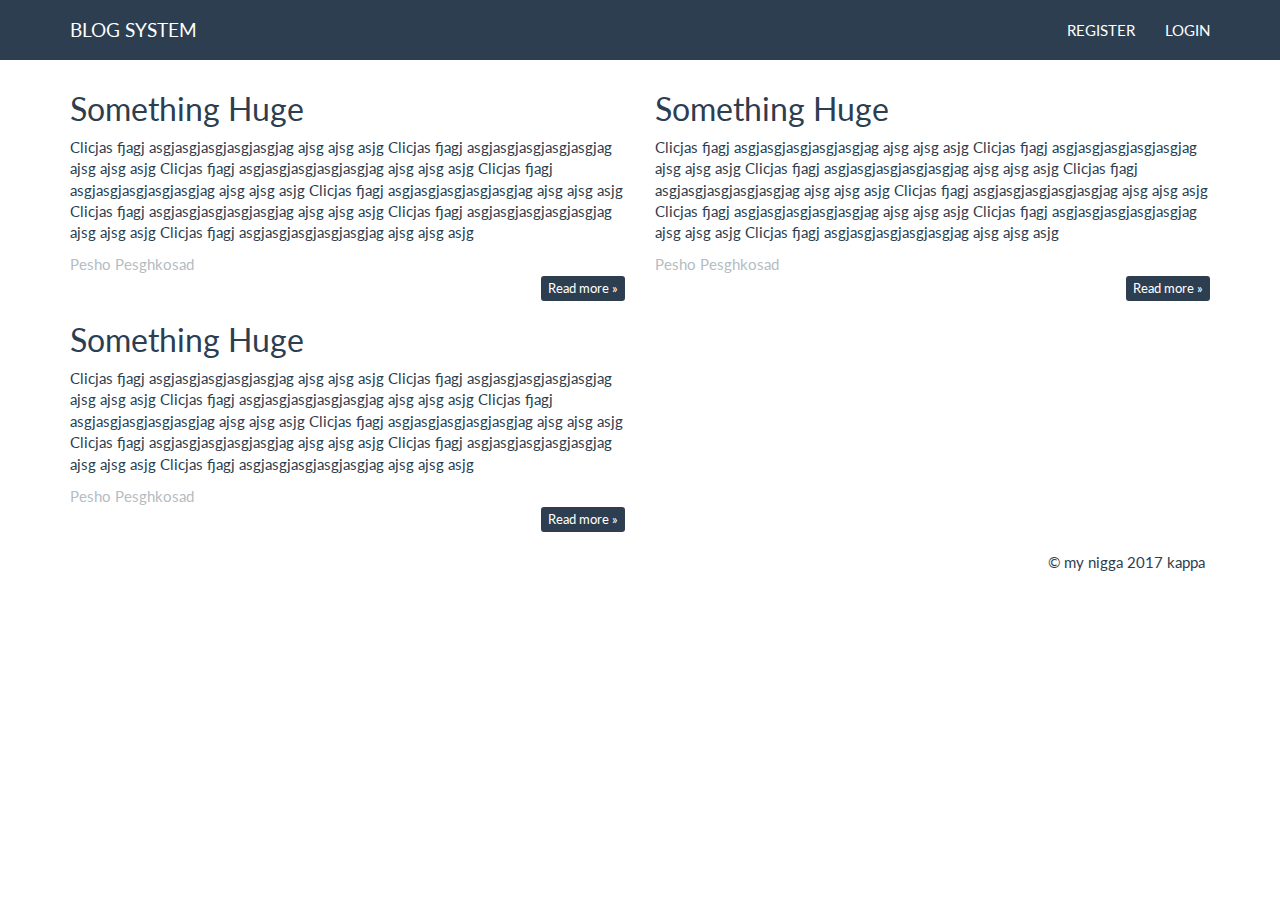
<file: 3SoftwareTechnologies/HTML5 and CSS blog/index.html>
<!DOCTYPE html>
<html lang="en">
<head>
	<title>My Cool Blog</title>
	<link rel="stylesheet" href="styles/style.css">
	<script src="scripts/jquery-1.10.2.js"></script>
	<script src="scripts/bootstrap.js"></script>
</head>
<body>
<header>
	<div class="navbar navbar-default navbar-fixed-top text-uppercase">
		<div class="container">
			<div class="navbar-header">
				<a href="index.html" class="navbar-brand">Blog System</a>

				<button type="button" class="navbar-toggle" data-toggle="collapse" data-target=".navbar-collapse">
				<span class="icon-bar"></span>
				<span class="icon-bar"></span>
				<span class="icon-bar"></span>
				</button>
			</div>
			<div class="navbar-collapse collapse">
				<ul class="nav navbar-nav navbar-right">
					<li><a href="register.html">Register</a></li>
					<li><a href="indexlog.html">Login</a></li>
				</ul>
			</div>
		</div>
	</div>
</header>

<main>
	<div class="container body-content">
		<div class="row">
			<div class="col-md-6">
				<article>
					<header>
						<h2>
							Something Huge
						</h2>
					</header>

					<p> 
						Clicjas fjagj asgjasgjasgjasgjasgjag ajsg ajsg asjg
						Clicjas fjagj asgjasgjasgjasgjasgjag ajsg ajsg asjg
						Clicjas fjagj asgjasgjasgjasgjasgjag ajsg ajsg asjg
						Clicjas fjagj asgjasgjasgjasgjasgjag ajsg ajsg asjg
						Clicjas fjagj asgjasgjasgjasgjasgjag ajsg ajsg asjg
						Clicjas fjagj asgjasgjasgjasgjasgjag ajsg ajsg asjg
						Clicjas fjagj asgjasgjasgjasgjasgjag ajsg ajsg asjg
						Clicjas fjagj asgjasgjasgjasgjasgjag ajsg ajsg asjg
					</p>

					<small class="author">Pesho Pesghkosad</small>

					<footer>
						<div class="pull-right">
							<a class="btn btn-primary btn-xs" href="postdetails.html">Read more &raquo;</a>
						</div>
					</footer>
				</article>
			</div>
			<div class="col-md-6">
				<article>
					<header>
						<h2>
							Something Huge
						</h2>
					</header>

					<p> 
						Clicjas fjagj asgjasgjasgjasgjasgjag ajsg ajsg asjg
						Clicjas fjagj asgjasgjasgjasgjasgjag ajsg ajsg asjg
						Clicjas fjagj asgjasgjasgjasgjasgjag ajsg ajsg asjg
						Clicjas fjagj asgjasgjasgjasgjasgjag ajsg ajsg asjg
						Clicjas fjagj asgjasgjasgjasgjasgjag ajsg ajsg asjg
						Clicjas fjagj asgjasgjasgjasgjasgjag ajsg ajsg asjg
						Clicjas fjagj asgjasgjasgjasgjasgjag ajsg ajsg asjg
						Clicjas fjagj asgjasgjasgjasgjasgjag ajsg ajsg asjg
					</p>

					<small class="author">Pesho Pesghkosad</small>

					<footer>
						<div class="pull-right">
							<a class="btn btn-primary btn-xs" href="postdetails.html">Read more &raquo;</a>
						</div>
					</footer>
				</article>
			</div>
			<div class="col-md-6">
				<article>
					<header>
						<h2>
							Something Huge
						</h2>
					</header>

					<p> 
						Clicjas fjagj asgjasgjasgjasgjasgjag ajsg ajsg asjg
						Clicjas fjagj asgjasgjasgjasgjasgjag ajsg ajsg asjg
						Clicjas fjagj asgjasgjasgjasgjasgjag ajsg ajsg asjg
						Clicjas fjagj asgjasgjasgjasgjasgjag ajsg ajsg asjg
						Clicjas fjagj asgjasgjasgjasgjasgjag ajsg ajsg asjg
						Clicjas fjagj asgjasgjasgjasgjasgjag ajsg ajsg asjg
						Clicjas fjagj asgjasgjasgjasgjasgjag ajsg ajsg asjg
						Clicjas fjagj asgjasgjasgjasgjasgjag ajsg ajsg asjg
					</p>

					<small class="author">Pesho Pesghkosad</small>

					<footer>
						<div class="pull-right">
							<a class="btn btn-primary btn-xs" href="postdetails.html">Read more &raquo;</a>
						</div>
					</footer>
				</article>
			</div>
		</div>
	</div>
</main>

<footer>
	<div class="container modal-footer">
		<p>
			&copy; my nigga 2017 kappa
		</p>
	</div>
</footer>

</body>
</html>
</file>
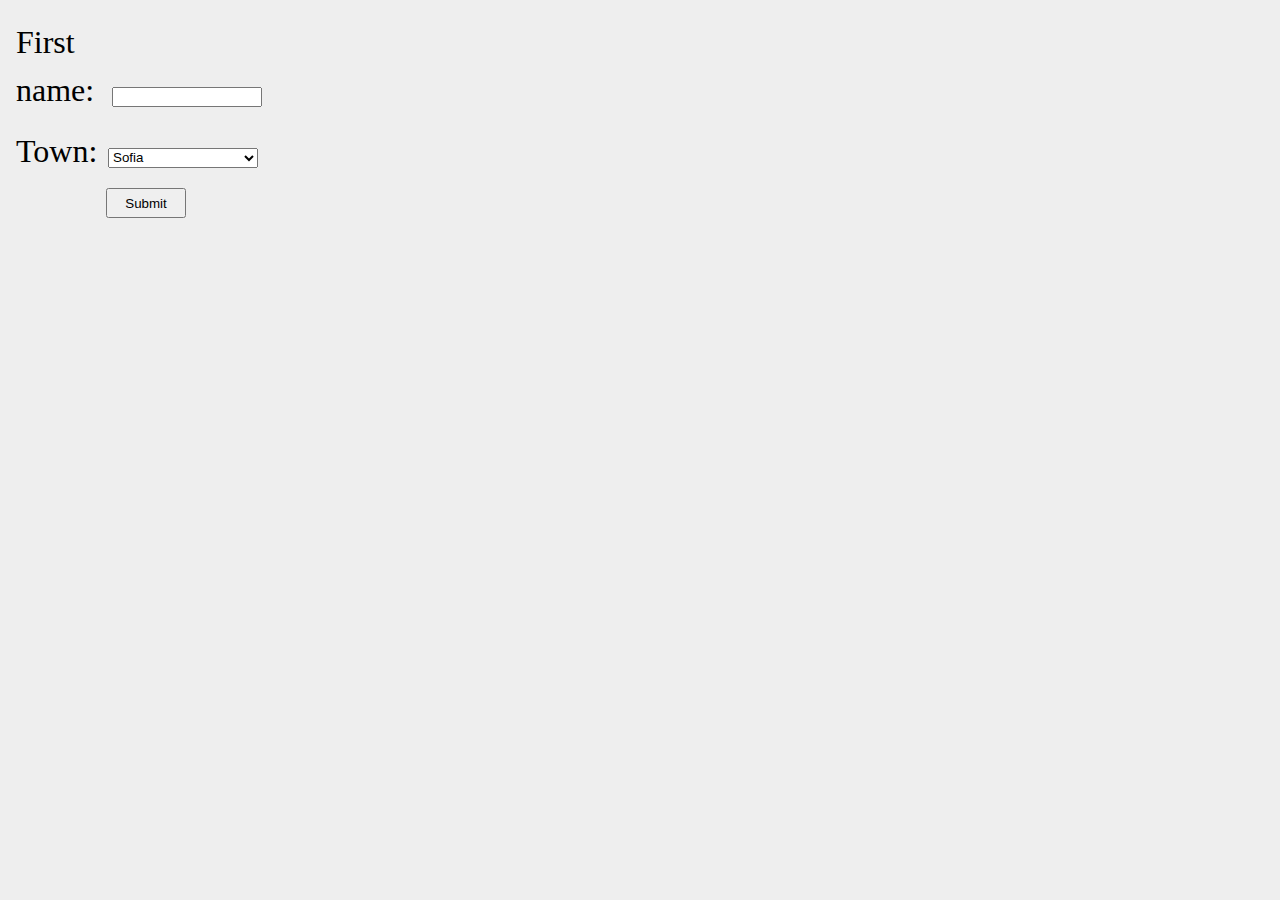
<file: 3SoftwareTechnologies/HTML5 and CSS/index.html>
<!DOCTYPE html>
<html>
<head>
	<title>Hello HTML</title>
	 <link rel="stylesheet" type="text/css" href="styles.css">
</head>
<body>
    <form>
  <span>First name:</span>
  <input type="text" name="firstname">
  <br>
  <span>Town:</span>
  <select name="town">
    <option value="1">Sofia</option>
    <option value="2">Pernik</option>
  </select>
  <input type="submit" value="Submit">
</form>

</body>

</html>
</file>
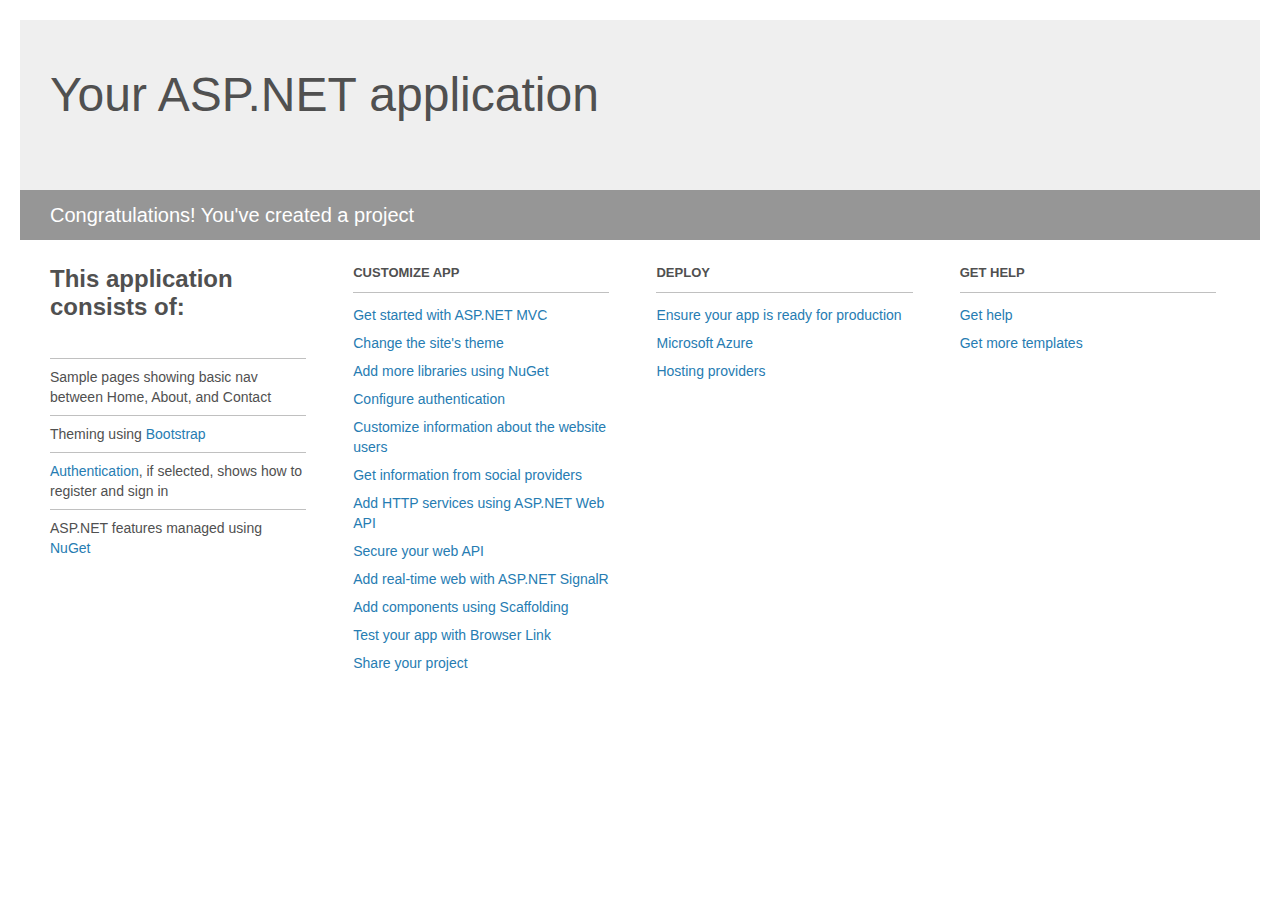
<file: 1ProgrammingBasics/Calc Web app/Project_Readme.html>
﻿<!DOCTYPE html>
<html lang="en">
<head>
    <meta charset="utf-8" />
    <title>Your ASP.NET application</title>
    <style>
        body {
            background: #fff;
            color: #505050;
            font: 14px 'Segoe UI', tahoma, arial, helvetica, sans-serif;
            margin: 20px;
            padding: 0;
        }

        #header {
            background: #efefef;
            padding: 0;
        }

        h1 {
            font-size: 48px;
            font-weight: normal;
            margin: 0;
            padding: 0 30px;
            line-height: 150px;
        }

        p {
            font-size: 20px;
            color: #fff;
            background: #969696;
            padding: 0 30px;
            line-height: 50px;
        }

        #main {
            padding: 5px 30px;
        }

        .section {
            width: 21.7%;
            float: left;
            margin: 0 0 0 4%;
        }

            .section h2 {
                font-size: 13px;
                text-transform: uppercase;
                margin: 0;
                border-bottom: 1px solid silver;
                padding-bottom: 12px;
                margin-bottom: 8px;
            }

            .section.first {
                margin-left: 0;
            }

                .section.first h2 {
                    font-size: 24px;
                    text-transform: none;
                    margin-bottom: 25px;
                    border: none;
                }

                .section.first li {
                    border-top: 1px solid silver;
                    padding: 8px 0;
                }

            .section.last {
                margin-right: 0;
            }

        ul {
            list-style: none;
            padding: 0;
            margin: 0;
            line-height: 20px;
        }

        li {
            padding: 4px 0;
        }

        a {
            color: #267cb2;
            text-decoration: none;
        }

            a:hover {
                text-decoration: underline;
            }
    </style>
</head>
<body>

    <div id="header">
        <h1>Your ASP.NET application</h1>
        <p>Congratulations! You've created a project</p>
    </div>

    <div id="main">
        <div class="section first">
            <h2>This application consists of:</h2>
            <ul>
                <li>Sample pages showing basic nav between Home, About, and Contact</li>
                <li>Theming using <a href="http://go.microsoft.com/fwlink/?LinkID=615519">Bootstrap</a></li>
                <li><a href="http://go.microsoft.com/fwlink/?LinkID=615520">Authentication</a>, if selected, shows how to register and sign in</li>
                <li>ASP.NET features managed using <a href="http://go.microsoft.com/fwlink/?LinkID=320756">NuGet</a></li>
            </ul>
        </div>

        <div class="section">
            <h2>Customize app</h2>
            <ul>
                <li><a href="http://go.microsoft.com/fwlink/?LinkID=615541">Get started with ASP.NET MVC</a></li>
                <li><a href="http://go.microsoft.com/fwlink/?LinkID=615523">Change the site's theme</a></li>
                <li><a href="http://go.microsoft.com/fwlink/?LinkID=615524">Add more libraries using NuGet</a></li>
                <li><a href="http://go.microsoft.com/fwlink/?LinkID=615542">Configure authentication</a></li>
                <li><a href="http://go.microsoft.com/fwlink/?LinkID=615526">Customize information about the website users</a></li>
                <li><a href="http://go.microsoft.com/fwlink/?LinkID=615527">Get information from social providers</a></li>
                <li><a href="http://go.microsoft.com/fwlink/?LinkID=615528">Add HTTP services using ASP.NET Web API</a></li>
                <li><a href="http://go.microsoft.com/fwlink/?LinkID=615529">Secure your web API</a></li>
                <li><a href="http://go.microsoft.com/fwlink/?LinkID=615530">Add real-time web with ASP.NET SignalR</a></li>
                <li><a href="http://go.microsoft.com/fwlink/?LinkID=615531">Add components using Scaffolding</a></li>
                <li><a href="http://go.microsoft.com/fwlink/?LinkID=615532">Test your app with Browser Link</a></li>
                <li><a href="http://go.microsoft.com/fwlink/?LinkID=615533">Share your project</a></li>
            </ul>
        </div>

        <div class="section">
            <h2>Deploy</h2>
            <ul>
                <li><a href="http://go.microsoft.com/fwlink/?LinkID=615534">Ensure your app is ready for production</a></li>
                <li><a href="http://go.microsoft.com/fwlink/?LinkID=615535">Microsoft Azure</a></li>
                <li><a href="http://go.microsoft.com/fwlink/?LinkID=615536">Hosting providers</a></li>
            </ul>
        </div>

        <div class="section last">
            <h2>Get help</h2>
            <ul>
                <li><a href="http://go.microsoft.com/fwlink/?LinkID=615537">Get help</a></li>
                <li><a href="http://go.microsoft.com/fwlink/?LinkID=615538">Get more templates</a></li>
            </ul>
        </div>
    </div>

</body>
</html>
</file>
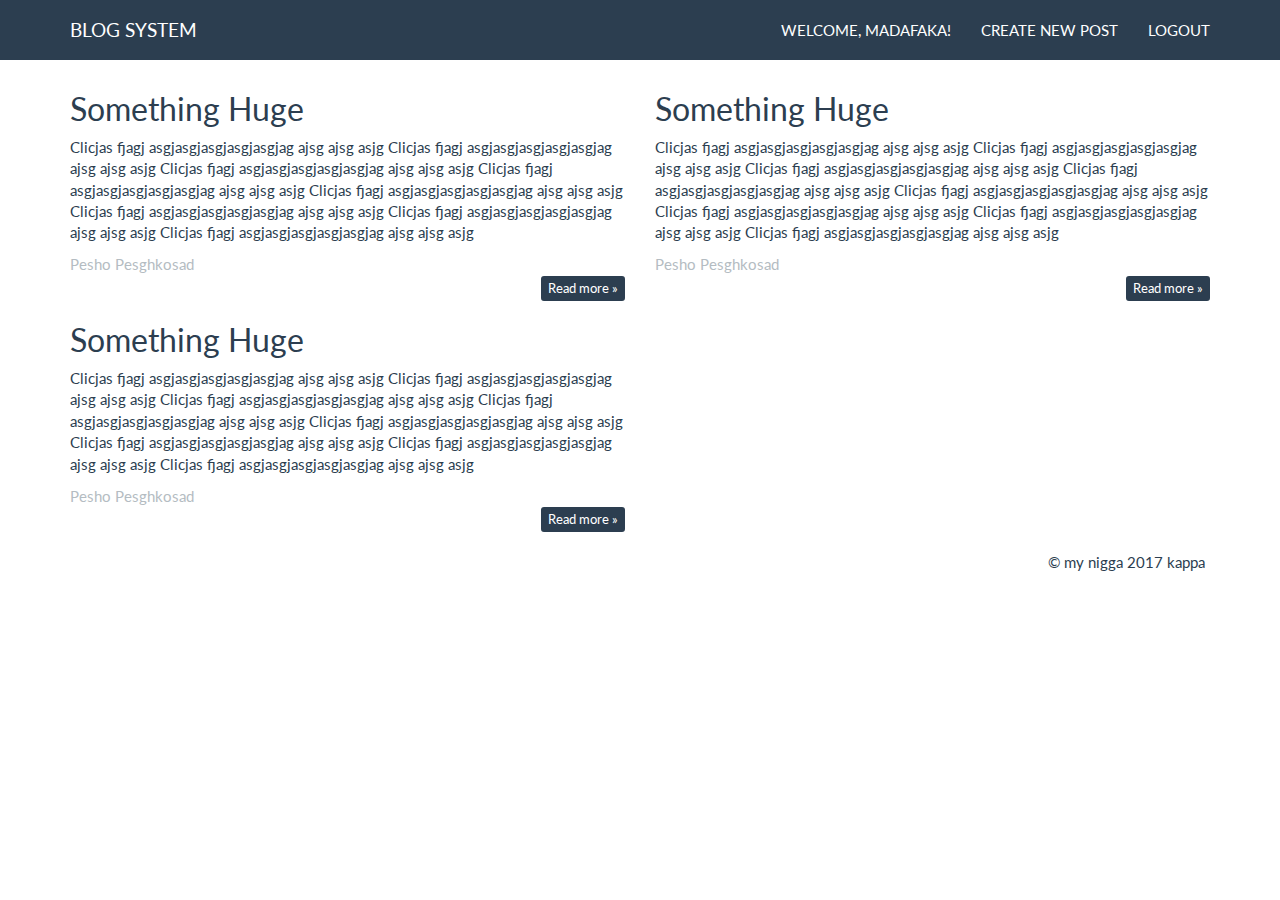
<file: 3SoftwareTechnologies/HTML5 and CSS blog/indexlog.html>
<!DOCTYPE html>
<html lang="en">
<head>
	<title>My Cool Blog</title>
	<link rel="stylesheet" href="styles/style.css">
	<script src="scripts/jquery-1.10.2.js"></script>
	<script src="scripts/bootstrap.js"></script>
</head>
<body>
<header>
	<div class="navbar navbar-default navbar-fixed-top text-uppercase">
		<div class="container">
			<div class="navbar-header">
				<a href="index.html" class="navbar-brand">Blog System</a>

				<button type="button" class="navbar-toggle" data-toggle="collapse" data-target=".navbar-collapse">
				<span class="icon-bar"></span>
				<span class="icon-bar"></span>
				<span class="icon-bar"></span>
				</button>
			</div>
			<div class="navbar-collapse collapse">
				<ul class="nav navbar-nav navbar-right">
					<li><a href="#">Welcome, Madafaka!</a></li>
					<li><a href="newpost.html">create New Post</a></li>
					<li><a href="index.html">Logout</a></li>
				</ul>
			</div>
		</div>
	</div>
</header>

<main>
	<div class="container body-content">
		<div class="row">
			<div class="col-md-6">
				<article>
					<header>
						<h2>
							Something Huge
						</h2>
					</header>

					<p> 
						Clicjas fjagj asgjasgjasgjasgjasgjag ajsg ajsg asjg
						Clicjas fjagj asgjasgjasgjasgjasgjag ajsg ajsg asjg
						Clicjas fjagj asgjasgjasgjasgjasgjag ajsg ajsg asjg
						Clicjas fjagj asgjasgjasgjasgjasgjag ajsg ajsg asjg
						Clicjas fjagj asgjasgjasgjasgjasgjag ajsg ajsg asjg
						Clicjas fjagj asgjasgjasgjasgjasgjag ajsg ajsg asjg
						Clicjas fjagj asgjasgjasgjasgjasgjag ajsg ajsg asjg
						Clicjas fjagj asgjasgjasgjasgjasgjag ajsg ajsg asjg
					</p>

					<small class="author">Pesho Pesghkosad</small>

					<footer>
						<div class="pull-right">
							<a class="btn btn-primary btn-xs" href="#">Read more &raquo;</a>
						</div>
					</footer>
				</article>
			</div>
			<div class="col-md-6">
				<article>
					<header>
						<h2>
							Something Huge
						</h2>
					</header>

					<p> 
						Clicjas fjagj asgjasgjasgjasgjasgjag ajsg ajsg asjg
						Clicjas fjagj asgjasgjasgjasgjasgjag ajsg ajsg asjg
						Clicjas fjagj asgjasgjasgjasgjasgjag ajsg ajsg asjg
						Clicjas fjagj asgjasgjasgjasgjasgjag ajsg ajsg asjg
						Clicjas fjagj asgjasgjasgjasgjasgjag ajsg ajsg asjg
						Clicjas fjagj asgjasgjasgjasgjasgjag ajsg ajsg asjg
						Clicjas fjagj asgjasgjasgjasgjasgjag ajsg ajsg asjg
						Clicjas fjagj asgjasgjasgjasgjasgjag ajsg ajsg asjg
					</p>

					<small class="author">Pesho Pesghkosad</small>

					<footer>
						<div class="pull-right">
							<a class="btn btn-primary btn-xs" href="#">Read more &raquo;</a>
						</div>
					</footer>
				</article>
			</div>
			<div class="col-md-6">
				<article>
					<header>
						<h2>
							Something Huge
						</h2>
					</header>

					<p> 
						Clicjas fjagj asgjasgjasgjasgjasgjag ajsg ajsg asjg
						Clicjas fjagj asgjasgjasgjasgjasgjag ajsg ajsg asjg
						Clicjas fjagj asgjasgjasgjasgjasgjag ajsg ajsg asjg
						Clicjas fjagj asgjasgjasgjasgjasgjag ajsg ajsg asjg
						Clicjas fjagj asgjasgjasgjasgjasgjag ajsg ajsg asjg
						Clicjas fjagj asgjasgjasgjasgjasgjag ajsg ajsg asjg
						Clicjas fjagj asgjasgjasgjasgjasgjag ajsg ajsg asjg
						Clicjas fjagj asgjasgjasgjasgjasgjag ajsg ajsg asjg
					</p>

					<small class="author">Pesho Pesghkosad</small>

					<footer>
						<div class="pull-right">
							<a class="btn btn-primary btn-xs" href="#">Read more &raquo;</a>
						</div>
					</footer>
				</article>
			</div>
		</div>
	</div>
</main>

<footer>
	<div class="container modal-footer">
		<p>
			&copy; my nigga 2017 kappa
		</p>
	</div>
</footer>

</body>
</html>
</file>
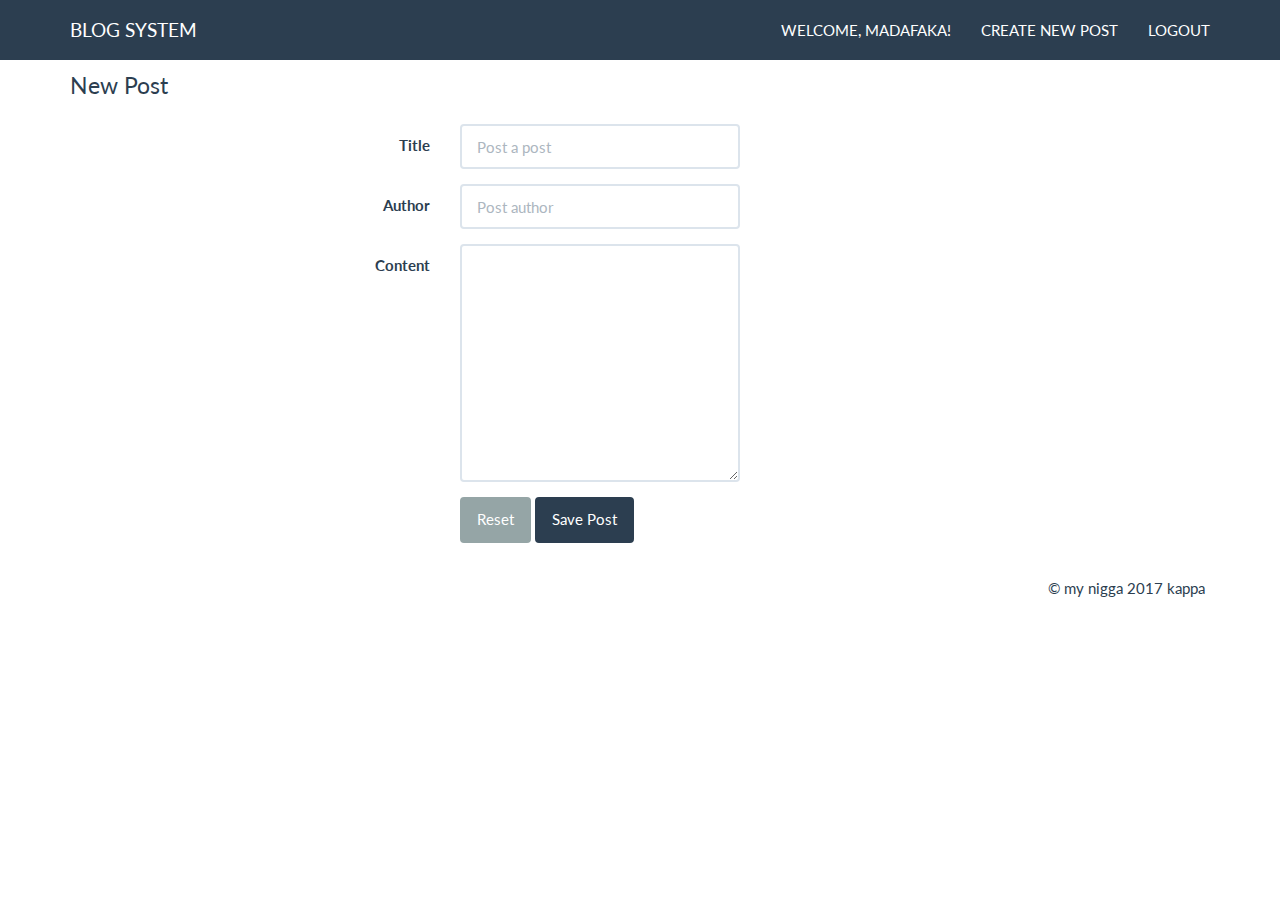
<file: 3SoftwareTechnologies/HTML5 and CSS blog/newpost.html>
<!DOCTYPE html>
<html lang="en">
<head>
	<title>My Cool Blog</title>
	<link rel="stylesheet" href="styles/style.css">
	<script src="scripts/jquery-1.10.2.js"></script>
	<script src="scripts/bootstrap.js"></script>
</head>
<body>
<header>
	<div class="navbar navbar-default navbar-fixed-top text-uppercase">
		<div class="container">
			<div class="navbar-header">
				<a href="index.html" class="navbar-brand">Blog System</a>

				<button type="button" class="navbar-toggle" data-toggle="collapse" data-target=".navbar-collapse">
				<span class="icon-bar"></span>
				<span class="icon-bar"></span>
				<span class="icon-bar"></span>
				</button>
			</div>
			<div class="navbar-collapse collapse">
				<ul class="nav navbar-nav navbar-right">
					<li><a href="#">Welcome, Madafaka!</a></li>
					<li><a href="newpost.html">create New Post</a></li>
					<li><a href="index.html">Logout</a></li>
				</ul>
			</div>
		</div>
	</div>
</header>

<main> 
<div class="container body-content span=8 offset=2">
	<form class="form-horizontal">
		<fieldset>
			<legend>
				New Post
			</legend>
			<div class="form-group">
				<label class="col-sm-4 control-label" for="title">Title</label>
				<div class="col-md-4">
					<input id="title" type="text" class="form-control" placeholder="Post a post">
				</div>
			</div>
			<div class="form-group">
				<label class="col-sm-4 control-label" for="author">Author</label>
				<div class="col-md-4">
					<input id="author" type="text" class="form-control" placeholder="Post author">
				</div>
			</div>

			<div class="form-group">
				<label class="col-sm-4 control-label" for="content">Content</label>
				<div class="col-md-4">
					<textarea id="content" class="form-control" rows="10"></textarea>
				</div>
			</div>

			<div class="form-group">
				<div class="col-md-4 col-md-offset-4">
					<button type="reset" class="btn btn-default">Reset</button>
					<button type="submit" class="btn btn-primary">Save Post</button>
				</div>
			</div>
		</fieldset>
	</form>
</div>
</main>

<footer>
	<div class="container modal-footer">
		<p>
			&copy; my nigga 2017 kappa
		</p>
	</div>
</footer>

</body>
</html>
</file>
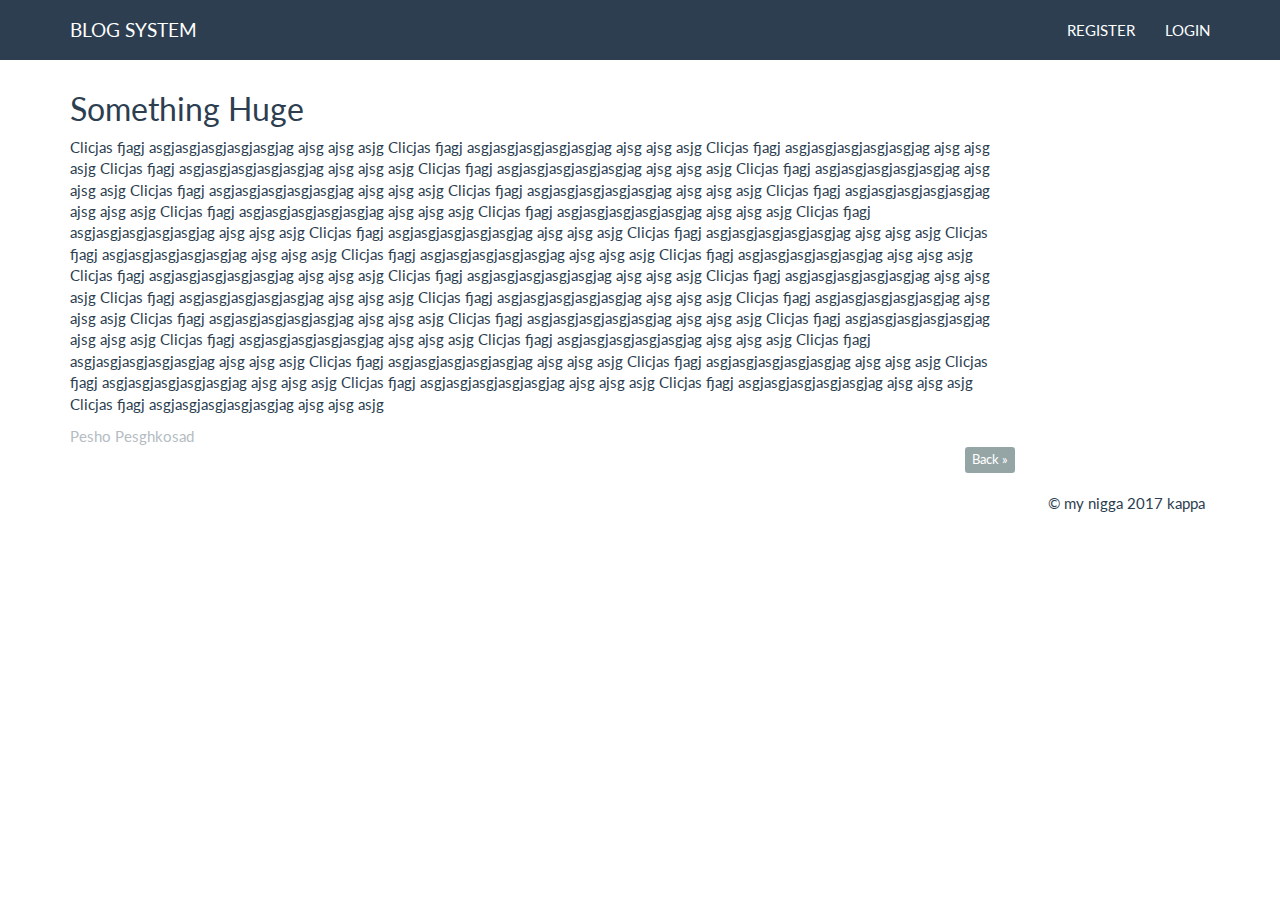
<file: 3SoftwareTechnologies/HTML5 and CSS blog/postdetails.html>
<!DOCTYPE html>
<html lang="en">
<head>
	<title>My Cool Blog</title>
	<link rel="stylesheet" href="styles/style.css">
	<script src="scripts/jquery-1.10.2.js"></script>
	<script src="scripts/bootstrap.js"></script>
</head>
<body>
<header>
	<div class="navbar navbar-default navbar-fixed-top text-uppercase">
		<div class="container">
			<div class="navbar-header">
				<a href="index.html" class="navbar-brand">Blog System</a>

				<button type="button" class="navbar-toggle" data-toggle="collapse" data-target=".navbar-collapse">
				<span class="icon-bar"></span>
				<span class="icon-bar"></span>
				<span class="icon-bar"></span>
				</button>
			</div>
			<div class="navbar-collapse collapse">
				<ul class="nav navbar-nav navbar-right">
					<li><a href="#">Register</a></li>
					<li><a href="#">Login</a></li>
				</ul>
			</div>
		</div>
	</div>
</header>

<main>
	<div class="container body-content">
		<div class="row">
			<div class="col-md-10">
				<article>
					<header>
						<h2>
							Something Huge
						</h2>
					</header>

					<p> 
						Clicjas fjagj asgjasgjasgjasgjasgjag ajsg ajsg asjg
						Clicjas fjagj asgjasgjasgjasgjasgjag ajsg ajsg asjg
						Clicjas fjagj asgjasgjasgjasgjasgjag ajsg ajsg asjg
						Clicjas fjagj asgjasgjasgjasgjasgjag ajsg ajsg asjg
						Clicjas fjagj asgjasgjasgjasgjasgjag ajsg ajsg asjg
						Clicjas fjagj asgjasgjasgjasgjasgjag ajsg ajsg asjg
						Clicjas fjagj asgjasgjasgjasgjasgjag ajsg ajsg asjg
						Clicjas fjagj asgjasgjasgjasgjasgjag ajsg ajsg asjg
						Clicjas fjagj asgjasgjasgjasgjasgjag ajsg ajsg asjg
						Clicjas fjagj asgjasgjasgjasgjasgjag ajsg ajsg asjg
						Clicjas fjagj asgjasgjasgjasgjasgjag ajsg ajsg asjg
						Clicjas fjagj asgjasgjasgjasgjasgjag ajsg ajsg asjg
						Clicjas fjagj asgjasgjasgjasgjasgjag ajsg ajsg asjg
						Clicjas fjagj asgjasgjasgjasgjasgjag ajsg ajsg asjg
						Clicjas fjagj asgjasgjasgjasgjasgjag ajsg ajsg asjg
						Clicjas fjagj asgjasgjasgjasgjasgjag ajsg ajsg asjg
						Clicjas fjagj asgjasgjasgjasgjasgjag ajsg ajsg asjg
						Clicjas fjagj asgjasgjasgjasgjasgjag ajsg ajsg asjg
						Clicjas fjagj asgjasgjasgjasgjasgjag ajsg ajsg asjg
						Clicjas fjagj asgjasgjasgjasgjasgjag ajsg ajsg asjg
						Clicjas fjagj asgjasgjasgjasgjasgjag ajsg ajsg asjg
						Clicjas fjagj asgjasgjasgjasgjasgjag ajsg ajsg asjg
						Clicjas fjagj asgjasgjasgjasgjasgjag ajsg ajsg asjg
						Clicjas fjagj asgjasgjasgjasgjasgjag ajsg ajsg asjg
						Clicjas fjagj asgjasgjasgjasgjasgjag ajsg ajsg asjg
						Clicjas fjagj asgjasgjasgjasgjasgjag ajsg ajsg asjg
						Clicjas fjagj asgjasgjasgjasgjasgjag ajsg ajsg asjg
						Clicjas fjagj asgjasgjasgjasgjasgjag ajsg ajsg asjg
						Clicjas fjagj asgjasgjasgjasgjasgjag ajsg ajsg asjg
						Clicjas fjagj asgjasgjasgjasgjasgjag ajsg ajsg asjg
						Clicjas fjagj asgjasgjasgjasgjasgjag ajsg ajsg asjg
						Clicjas fjagj asgjasgjasgjasgjasgjag ajsg ajsg asjg
						Clicjas fjagj asgjasgjasgjasgjasgjag ajsg ajsg asjg
						Clicjas fjagj asgjasgjasgjasgjasgjag ajsg ajsg asjg
						Clicjas fjagj asgjasgjasgjasgjasgjag ajsg ajsg asjg
					</p>

					<small class="author">Pesho Pesghkosad</small>

					<footer>
						<div class="pull-right">
							<a class="btn btn-default btn-xs" href="index.html">Back &raquo;</a>
						</div>
					</footer>
				</article>
			</div>
		</div>
	</div>
</main>

<footer>
	<div class="container modal-footer">
		<p>
			&copy; my nigga 2017 kappa
		</p>
	</div>
</footer>

</body>
</html>
</file>
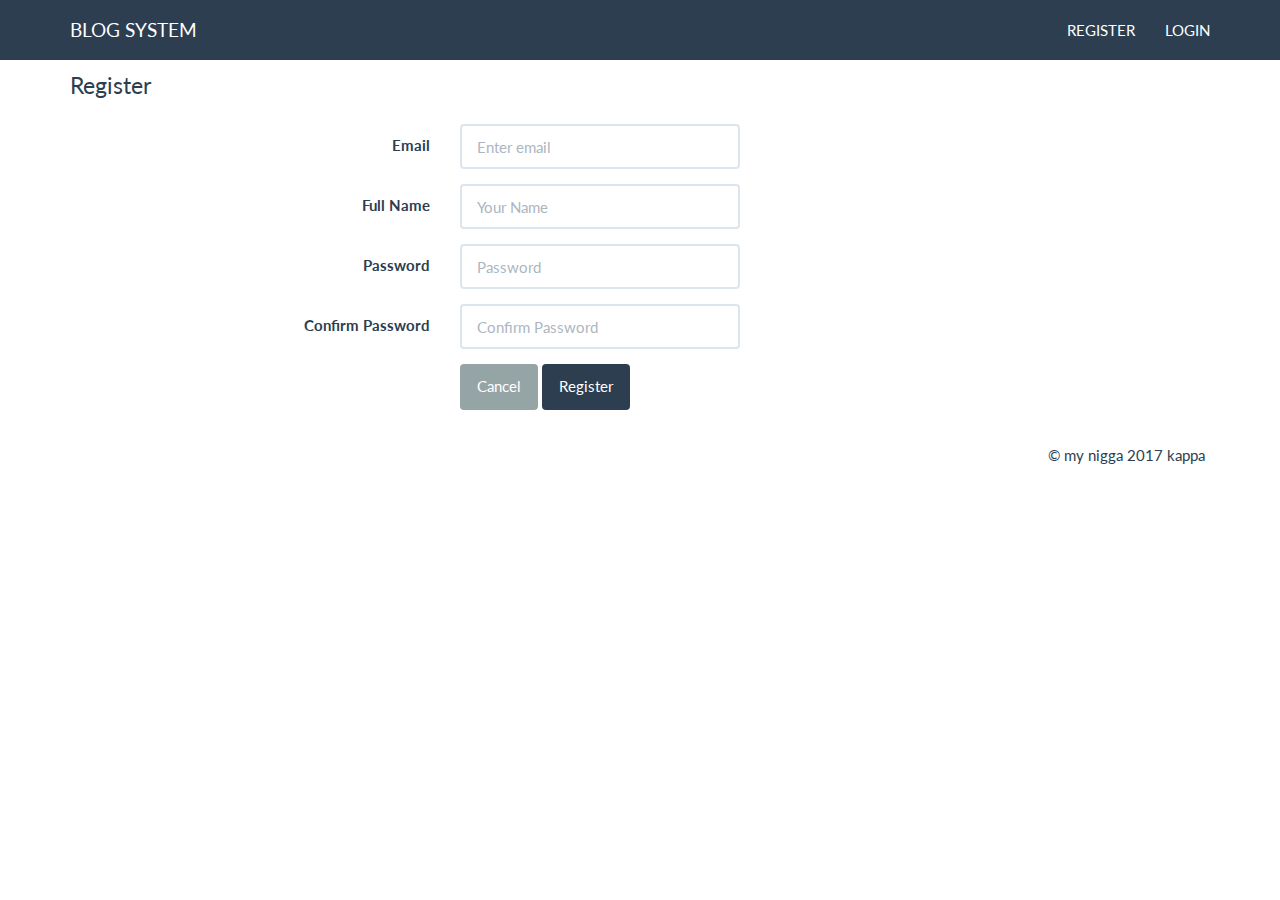
<file: 3SoftwareTechnologies/HTML5 and CSS blog/register.html>
<!DOCTYPE html>
<html lang="en">
<head>
    <title>My Cool Blog</title>
    <link rel="stylesheet" href="styles/style.css">
    <script src="scripts/jquery-1.10.2.js"></script>
    <script src="scripts/bootstrap.js"></script>
</head>
<body>
<header>
    <div class="navbar navbar-default navbar-fixed-top text-uppercase">
        <div class="container">
            <div class="navbar-header">
                <a href="index.html" class="navbar-brand">Blog System</a>

                <button type="button" class="navbar-toggle" data-toggle="collapse" data-target=".navbar-collapse">
                    <span class="icon-bar"></span>
                    <span class="icon-bar"></span>
                    <span class="icon-bar"></span>
                </button>
            </div>
            <div class="navbar-collapse collapse">
                <ul class="nav navbar-nav navbar-right">
                    <li><a href="register.html">Register</a></li>
                    <li><a href="indexlog.html">Login</a></li>
                </ul>
            </div>
        </div>
    </div>
</header>

<main>
    <div class="container body-content">
        <form class="form-horizontal">
            <fieldset>
                <legend>
                    Register
                </legend>
                <div class="form-group">
                    <label class="col-sm-4 control-label" for="email">Email</label>
                    <div class="col-md-4">
                        <input id="email" type="text" class="form-control" placeholder="Enter email">

                    </div>
                </div>
                <div class="form-group">
                    <label class="col-sm-4 control-label" for="name">Full Name</label>
                    <div class="col-md-4">
                        <input id="name" type="text" class="form-control" placeholder="Your Name">
                    </div>
                </div>
                <div class="form-group">
                    <label class="col-sm-4 control-label" for="pass">Password</label>
                    <div class="col-md-4">
                        <input id="pass" type="text" class="form-control" placeholder="Password">
                    </div>
                </div>
                <div class="form-group">
                    <label class="col-sm-4 control-label" for="passConfirm">Confirm Password</label>
                    <div class="col-md-4">
                        <input id="passConfirm" type="text" class="form-control" placeholder="Confirm Password">
                    </div>
                </div>
                <div class="form-group">
                    <div class="col-sm-4 col-sm-offset-4">
                        <button type="reset" class="btn btn-default">Cancel</button>
                        <button type="submit" class="btn btn-primary">Register</button>
                    </div>
                </div>
            </fieldset>
        </form>
    </div>
</main>

<footer>
    <div class="container modal-footer">
        <p>
            &copy; my nigga 2017 kappa
        </p>
    </div>
</footer>

</body>
</html>
</file>
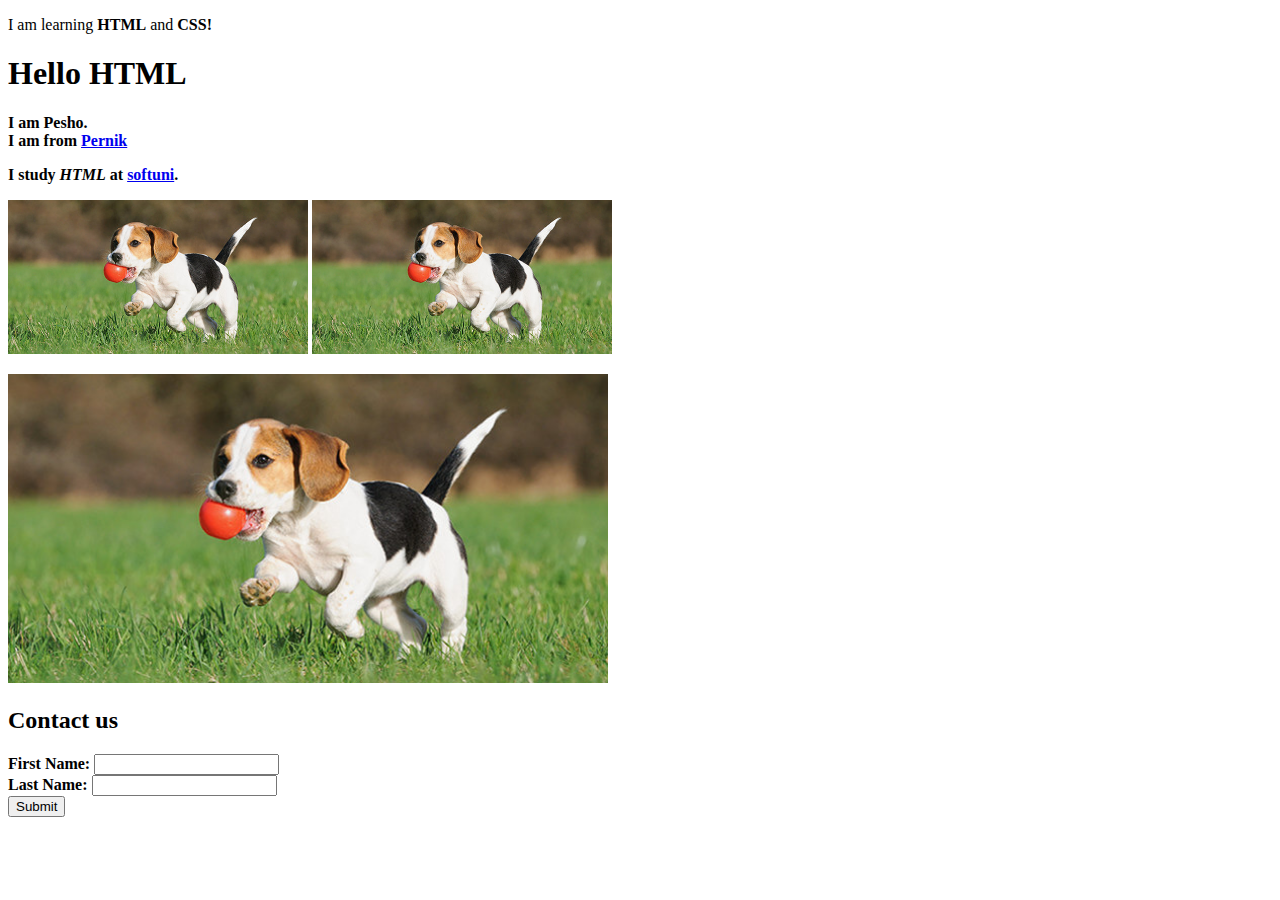
<file: 3SoftwareTechnologies/HTML5 and CSS/welcome.html>
<!DOCTYPE html>
<html>
<head>
	<title>Welcome HTML!</title>
</head>
<body>
	<p>I am learning <strong>HTML</strong> and <strong>CSS!<strong></p>

	<h1>Hello HTML</h1>
	<p>I am Pesho. <br>I am from <a href="http://zapernik.com/">Pernik</a></p>
	<p>I study <em>HTML</em> at <a href="https://softuni.bg">softuni</a>.</p>
	<p>
		<img 
	src="images/dogg.jpg"
	alt="Dog" 
	width="300px" />
		<img 
	src="images/dogg.jpg"
	alt="Dog" 
	width="300px" />
	</p>
	<img 
	src="images/dogg.jpg"
	alt="Dog" 
	width="600px" />

	<h2>Contact us</h2>
	<form>
		First Name: <input type="text" name="asdasd">
		<br>
		Last Name: <input type="password" name="asdasd">
		<br>
		<input type="submit" name="">
	</form>
</body>
</html>
</file>
<file: 3SoftwareTechnologies/HTML5 and CSS blog/styles/style.css>
@import url("https://fonts.googleapis.com/css?family=Lato:400,700,400italic");
/*!
 * bootswatch v3.3.7
 * Homepage: http://bootswatch.com
 * Copyright 2012-2016 Thomas Park
 * Licensed under MIT
 * Based on Bootstrap
*/
/*!
 * Bootstrap v3.3.7 (http://getbootstrap.com)
 * Copyright 2011-2016 Twitter, Inc.
 * Licensed under MIT (https://github.com/twbs/bootstrap/blob/master/LICENSE)
 */
/*! normalize.css v3.0.3 | MIT License | github.com/necolas/normalize.css */

body {
    padding-top: 70px;
    padding-bottom: 20px;
}

/* Set padding to keep content from hitting the edges */
.body-content {
    padding-left: 15px;
    padding-right: 15px;
}

/* Override the default bootstrap behavior where horizontal description lists 
   will truncate terms that are too long to fit in the left column 
*/
.dl-horizontal dt {
    white-space: normal;
}

/* Set width on the form input elements since they're 100% wide by default */
input,
select,
textarea {
    max-width: 280px;
}


html {
  font-family: sans-serif;
  -ms-text-size-adjust: 100%;
  -webkit-text-size-adjust: 100%;
}
body {
  margin: 0;
}
article,
aside,
details,
figcaption,
figure,
footer,
header,
hgroup,
main,
menu,
nav,
section,
summary {
  display: block;
}
audio,
canvas,
progress,
video {
  display: inline-block;
  vertical-align: baseline;
}
audio:not([controls]) {
  display: none;
  height: 0;
}
[hidden],
template {
  display: none;
}
a {
  background-color: transparent;
}
a:active,
a:hover {
  outline: 0;
}
abbr[title] {
  border-bottom: 1px dotted;
}
b,
strong {
  font-weight: bold;
}
dfn {
  font-style: italic;
}
h1 {
  font-size: 2em;
  margin: 0.67em 0;
}
mark {
  background: #ff0;
  color: #000;
}
small {
  font-size: 80%;
}
sub,
sup {
  font-size: 75%;
  line-height: 0;
  position: relative;
  vertical-align: baseline;
}
sup {
  top: -0.5em;
}
sub {
  bottom: -0.25em;
}
img {
  border: 0;
}
svg:not(:root) {
  overflow: hidden;
}
figure {
  margin: 1em 40px;
}
hr {
  -webkit-box-sizing: content-box;
     -moz-box-sizing: content-box;
          box-sizing: content-box;
  height: 0;
}
pre {
  overflow: auto;
}
code,
kbd,
pre,
samp {
  font-family: monospace, monospace;
  font-size: 1em;
}
button,
input,
optgroup,
select,
textarea {
  color: inherit;
  font: inherit;
  margin: 0;
}
button {
  overflow: visible;
}
button,
select {
  text-transform: none;
}
button,
html input[type="button"],
input[type="reset"],
input[type="submit"] {
  -webkit-appearance: button;
  cursor: pointer;
}
button[disabled],
html input[disabled] {
  cursor: default;
}
button::-moz-focus-inner,
input::-moz-focus-inner {
  border: 0;
  padding: 0;
}
input {
  line-height: normal;
}
input[type="checkbox"],
input[type="radio"] {
  -webkit-box-sizing: border-box;
     -moz-box-sizing: border-box;
          box-sizing: border-box;
  padding: 0;
}
input[type="number"]::-webkit-inner-spin-button,
input[type="number"]::-webkit-outer-spin-button {
  height: auto;
}
input[type="search"] {
  -webkit-appearance: textfield;
  -webkit-box-sizing: content-box;
     -moz-box-sizing: content-box;
          box-sizing: content-box;
}
input[type="search"]::-webkit-search-cancel-button,
input[type="search"]::-webkit-search-decoration {
  -webkit-appearance: none;
}
fieldset {
  border: 1px solid #c0c0c0;
  margin: 0 2px;
  padding: 0.35em 0.625em 0.75em;
}
legend {
  border: 0;
  padding: 0;
}
textarea {
  overflow: auto;
}
optgroup {
  font-weight: bold;
}
table {
  border-collapse: collapse;
  border-spacing: 0;
}
td,
th {
  padding: 0;
}
/*! Source: https://github.com/h5bp/html5-boilerplate/blob/master/src/css/main.css */
@media print {
  *,
  *:before,
  *:after {
    background: transparent !important;
    color: #000 !important;
    -webkit-box-shadow: none !important;
            box-shadow: none !important;
    text-shadow: none !important;
  }
  a,
  a:visited {
    text-decoration: underline;
  }
  a[href]:after {
    content: " (" attr(href) ")";
  }
  abbr[title]:after {
    content: " (" attr(title) ")";
  }
  a[href^="#"]:after,
  a[href^="javascript:"]:after {
    content: "";
  }
  pre,
  blockquote {
    border: 1px solid #999;
    page-break-inside: avoid;
  }
  thead {
    display: table-header-group;
  }
  tr,
  img {
    page-break-inside: avoid;
  }
  img {
    max-width: 100% !important;
  }
  p,
  h2,
  h3 {
    orphans: 3;
    widows: 3;
  }
  h2,
  h3 {
    page-break-after: avoid;
  }
  .navbar {
    display: none;
  }
  .btn > .caret,
  .dropup > .btn > .caret {
    border-top-color: #000 !important;
  }
  .label {
    border: 1px solid #000;
  }
  .table {
    border-collapse: collapse !important;
  }
  .table td,
  .table th {
    background-color: #fff !important;
  }
  .table-bordered th,
  .table-bordered td {
    border: 1px solid #ddd !important;
  }
}
@font-face {
  font-family: 'Glyphicons Halflings';
  src: url('../fonts/glyphicons-halflings-regular.eot');
  src: url('../fonts/glyphicons-halflings-regular.eot?#iefix') format('embedded-opentype'), url('../fonts/glyphicons-halflings-regular.woff2') format('woff2'), url('../fonts/glyphicons-halflings-regular.woff') format('woff'), url('../fonts/glyphicons-halflings-regular.ttf') format('truetype'), url('../fonts/glyphicons-halflings-regular.svg#glyphicons_halflingsregular') format('svg');
}
.glyphicon {
  position: relative;
  top: 1px;
  display: inline-block;
  font-family: 'Glyphicons Halflings';
  font-style: normal;
  font-weight: normal;
  line-height: 1;
  -webkit-font-smoothing: antialiased;
  -moz-osx-font-smoothing: grayscale;
}
.glyphicon-asterisk:before {
  content: "\002a";
}
.glyphicon-plus:before {
  content: "\002b";
}
.glyphicon-euro:before,
.glyphicon-eur:before {
  content: "\20ac";
}
.glyphicon-minus:before {
  content: "\2212";
}
.glyphicon-cloud:before {
  content: "\2601";
}
.glyphicon-envelope:before {
  content: "\2709";
}
.glyphicon-pencil:before {
  content: "\270f";
}
.glyphicon-glass:before {
  content: "\e001";
}
.glyphicon-music:before {
  content: "\e002";
}
.glyphicon-search:before {
  content: "\e003";
}
.glyphicon-heart:before {
  content: "\e005";
}
.glyphicon-star:before {
  content: "\e006";
}
.glyphicon-star-empty:before {
  content: "\e007";
}
.glyphicon-user:before {
  content: "\e008";
}
.glyphicon-film:before {
  content: "\e009";
}
.glyphicon-th-large:before {
  content: "\e010";
}
.glyphicon-th:before {
  content: "\e011";
}
.glyphicon-th-list:before {
  content: "\e012";
}
.glyphicon-ok:before {
  content: "\e013";
}
.glyphicon-remove:before {
  content: "\e014";
}
.glyphicon-zoom-in:before {
  content: "\e015";
}
.glyphicon-zoom-out:before {
  content: "\e016";
}
.glyphicon-off:before {
  content: "\e017";
}
.glyphicon-signal:before {
  content: "\e018";
}
.glyphicon-cog:before {
  content: "\e019";
}
.glyphicon-trash:before {
  content: "\e020";
}
.glyphicon-home:before {
  content: "\e021";
}
.glyphicon-file:before {
  content: "\e022";
}
.glyphicon-time:before {
  content: "\e023";
}
.glyphicon-road:before {
  content: "\e024";
}
.glyphicon-download-alt:before {
  content: "\e025";
}
.glyphicon-download:before {
  content: "\e026";
}
.glyphicon-upload:before {
  content: "\e027";
}
.glyphicon-inbox:before {
  content: "\e028";
}
.glyphicon-play-circle:before {
  content: "\e029";
}
.glyphicon-repeat:before {
  content: "\e030";
}
.glyphicon-refresh:before {
  content: "\e031";
}
.glyphicon-list-alt:before {
  content: "\e032";
}
.glyphicon-lock:before {
  content: "\e033";
}
.glyphicon-flag:before {
  content: "\e034";
}
.glyphicon-headphones:before {
  content: "\e035";
}
.glyphicon-volume-off:before {
  content: "\e036";
}
.glyphicon-volume-down:before {
  content: "\e037";
}
.glyphicon-volume-up:before {
  content: "\e038";
}
.glyphicon-qrcode:before {
  content: "\e039";
}
.glyphicon-barcode:before {
  content: "\e040";
}
.glyphicon-tag:before {
  content: "\e041";
}
.glyphicon-tags:before {
  content: "\e042";
}
.glyphicon-book:before {
  content: "\e043";
}
.glyphicon-bookmark:before {
  content: "\e044";
}
.glyphicon-print:before {
  content: "\e045";
}
.glyphicon-camera:before {
  content: "\e046";
}
.glyphicon-font:before {
  content: "\e047";
}
.glyphicon-bold:before {
  content: "\e048";
}
.glyphicon-italic:before {
  content: "\e049";
}
.glyphicon-text-height:before {
  content: "\e050";
}
.glyphicon-text-width:before {
  content: "\e051";
}
.glyphicon-align-left:before {
  content: "\e052";
}
.glyphicon-align-center:before {
  content: "\e053";
}
.glyphicon-align-right:before {
  content: "\e054";
}
.glyphicon-align-justify:before {
  content: "\e055";
}
.glyphicon-list:before {
  content: "\e056";
}
.glyphicon-indent-left:before {
  content: "\e057";
}
.glyphicon-indent-right:before {
  content: "\e058";
}
.glyphicon-facetime-video:before {
  content: "\e059";
}
.glyphicon-picture:before {
  content: "\e060";
}
.glyphicon-map-marker:before {
  content: "\e062";
}
.glyphicon-adjust:before {
  content: "\e063";
}
.glyphicon-tint:before {
  content: "\e064";
}
.glyphicon-edit:before {
  content: "\e065";
}
.glyphicon-share:before {
  content: "\e066";
}
.glyphicon-check:before {
  content: "\e067";
}
.glyphicon-move:before {
  content: "\e068";
}
.glyphicon-step-backward:before {
  content: "\e069";
}
.glyphicon-fast-backward:before {
  content: "\e070";
}
.glyphicon-backward:before {
  content: "\e071";
}
.glyphicon-play:before {
  content: "\e072";
}
.glyphicon-pause:before {
  content: "\e073";
}
.glyphicon-stop:before {
  content: "\e074";
}
.glyphicon-forward:before {
  content: "\e075";
}
.glyphicon-fast-forward:before {
  content: "\e076";
}
.glyphicon-step-forward:before {
  content: "\e077";
}
.glyphicon-eject:before {
  content: "\e078";
}
.glyphicon-chevron-left:before {
  content: "\e079";
}
.glyphicon-chevron-right:before {
  content: "\e080";
}
.glyphicon-plus-sign:before {
  content: "\e081";
}
.glyphicon-minus-sign:before {
  content: "\e082";
}
.glyphicon-remove-sign:before {
  content: "\e083";
}
.glyphicon-ok-sign:before {
  content: "\e084";
}
.glyphicon-question-sign:before {
  content: "\e085";
}
.glyphicon-info-sign:before {
  content: "\e086";
}
.glyphicon-screenshot:before {
  content: "\e087";
}
.glyphicon-remove-circle:before {
  content: "\e088";
}
.glyphicon-ok-circle:before {
  content: "\e089";
}
.glyphicon-ban-circle:before {
  content: "\e090";
}
.glyphicon-arrow-left:before {
  content: "\e091";
}
.glyphicon-arrow-right:before {
  content: "\e092";
}
.glyphicon-arrow-up:before {
  content: "\e093";
}
.glyphicon-arrow-down:before {
  content: "\e094";
}
.glyphicon-share-alt:before {
  content: "\e095";
}
.glyphicon-resize-full:before {
  content: "\e096";
}
.glyphicon-resize-small:before {
  content: "\e097";
}
.glyphicon-exclamation-sign:before {
  content: "\e101";
}
.glyphicon-gift:before {
  content: "\e102";
}
.glyphicon-leaf:before {
  content: "\e103";
}
.glyphicon-fire:before {
  content: "\e104";
}
.glyphicon-eye-open:before {
  content: "\e105";
}
.glyphicon-eye-close:before {
  content: "\e106";
}
.glyphicon-warning-sign:before {
  content: "\e107";
}
.glyphicon-plane:before {
  content: "\e108";
}
.glyphicon-calendar:before {
  content: "\e109";
}
.glyphicon-random:before {
  content: "\e110";
}
.glyphicon-comment:before {
  content: "\e111";
}
.glyphicon-magnet:before {
  content: "\e112";
}
.glyphicon-chevron-up:before {
  content: "\e113";
}
.glyphicon-chevron-down:before {
  content: "\e114";
}
.glyphicon-retweet:before {
  content: "\e115";
}
.glyphicon-shopping-cart:before {
  content: "\e116";
}
.glyphicon-folder-close:before {
  content: "\e117";
}
.glyphicon-folder-open:before {
  content: "\e118";
}
.glyphicon-resize-vertical:before {
  content: "\e119";
}
.glyphicon-resize-horizontal:before {
  content: "\e120";
}
.glyphicon-hdd:before {
  content: "\e121";
}
.glyphicon-bullhorn:before {
  content: "\e122";
}
.glyphicon-bell:before {
  content: "\e123";
}
.glyphicon-certificate:before {
  content: "\e124";
}
.glyphicon-thumbs-up:before {
  content: "\e125";
}
.glyphicon-thumbs-down:before {
  content: "\e126";
}
.glyphicon-hand-right:before {
  content: "\e127";
}
.glyphicon-hand-left:before {
  content: "\e128";
}
.glyphicon-hand-up:before {
  content: "\e129";
}
.glyphicon-hand-down:before {
  content: "\e130";
}
.glyphicon-circle-arrow-right:before {
  content: "\e131";
}
.glyphicon-circle-arrow-left:before {
  content: "\e132";
}
.glyphicon-circle-arrow-up:before {
  content: "\e133";
}
.glyphicon-circle-arrow-down:before {
  content: "\e134";
}
.glyphicon-globe:before {
  content: "\e135";
}
.glyphicon-wrench:before {
  content: "\e136";
}
.glyphicon-tasks:before {
  content: "\e137";
}
.glyphicon-filter:before {
  content: "\e138";
}
.glyphicon-briefcase:before {
  content: "\e139";
}
.glyphicon-fullscreen:before {
  content: "\e140";
}
.glyphicon-dashboard:before {
  content: "\e141";
}
.glyphicon-paperclip:before {
  content: "\e142";
}
.glyphicon-heart-empty:before {
  content: "\e143";
}
.glyphicon-link:before {
  content: "\e144";
}
.glyphicon-phone:before {
  content: "\e145";
}
.glyphicon-pushpin:before {
  content: "\e146";
}
.glyphicon-usd:before {
  content: "\e148";
}
.glyphicon-gbp:before {
  content: "\e149";
}
.glyphicon-sort:before {
  content: "\e150";
}
.glyphicon-sort-by-alphabet:before {
  content: "\e151";
}
.glyphicon-sort-by-alphabet-alt:before {
  content: "\e152";
}
.glyphicon-sort-by-order:before {
  content: "\e153";
}
.glyphicon-sort-by-order-alt:before {
  content: "\e154";
}
.glyphicon-sort-by-attributes:before {
  content: "\e155";
}
.glyphicon-sort-by-attributes-alt:before {
  content: "\e156";
}
.glyphicon-unchecked:before {
  content: "\e157";
}
.glyphicon-expand:before {
  content: "\e158";
}
.glyphicon-collapse-down:before {
  content: "\e159";
}
.glyphicon-collapse-up:before {
  content: "\e160";
}
.glyphicon-log-in:before {
  content: "\e161";
}
.glyphicon-flash:before {
  content: "\e162";
}
.glyphicon-log-out:before {
  content: "\e163";
}
.glyphicon-new-window:before {
  content: "\e164";
}
.glyphicon-record:before {
  content: "\e165";
}
.glyphicon-save:before {
  content: "\e166";
}
.glyphicon-open:before {
  content: "\e167";
}
.glyphicon-saved:before {
  content: "\e168";
}
.glyphicon-import:before {
  content: "\e169";
}
.glyphicon-export:before {
  content: "\e170";
}
.glyphicon-send:before {
  content: "\e171";
}
.glyphicon-floppy-disk:before {
  content: "\e172";
}
.glyphicon-floppy-saved:before {
  content: "\e173";
}
.glyphicon-floppy-remove:before {
  content: "\e174";
}
.glyphicon-floppy-save:before {
  content: "\e175";
}
.glyphicon-floppy-open:before {
  content: "\e176";
}
.glyphicon-credit-card:before {
  content: "\e177";
}
.glyphicon-transfer:before {
  content: "\e178";
}
.glyphicon-cutlery:before {
  content: "\e179";
}
.glyphicon-header:before {
  content: "\e180";
}
.glyphicon-compressed:before {
  content: "\e181";
}
.glyphicon-earphone:before {
  content: "\e182";
}
.glyphicon-phone-alt:before {
  content: "\e183";
}
.glyphicon-tower:before {
  content: "\e184";
}
.glyphicon-stats:before {
  content: "\e185";
}
.glyphicon-sd-video:before {
  content: "\e186";
}
.glyphicon-hd-video:before {
  content: "\e187";
}
.glyphicon-subtitles:before {
  content: "\e188";
}
.glyphicon-sound-stereo:before {
  content: "\e189";
}
.glyphicon-sound-dolby:before {
  content: "\e190";
}
.glyphicon-sound-5-1:before {
  content: "\e191";
}
.glyphicon-sound-6-1:before {
  content: "\e192";
}
.glyphicon-sound-7-1:before {
  content: "\e193";
}
.glyphicon-copyright-mark:before {
  content: "\e194";
}
.glyphicon-registration-mark:before {
  content: "\e195";
}
.glyphicon-cloud-download:before {
  content: "\e197";
}
.glyphicon-cloud-upload:before {
  content: "\e198";
}
.glyphicon-tree-conifer:before {
  content: "\e199";
}
.glyphicon-tree-deciduous:before {
  content: "\e200";
}
.glyphicon-cd:before {
  content: "\e201";
}
.glyphicon-save-file:before {
  content: "\e202";
}
.glyphicon-open-file:before {
  content: "\e203";
}
.glyphicon-level-up:before {
  content: "\e204";
}
.glyphicon-copy:before {
  content: "\e205";
}
.glyphicon-paste:before {
  content: "\e206";
}
.glyphicon-alert:before {
  content: "\e209";
}
.glyphicon-equalizer:before {
  content: "\e210";
}
.glyphicon-king:before {
  content: "\e211";
}
.glyphicon-queen:before {
  content: "\e212";
}
.glyphicon-pawn:before {
  content: "\e213";
}
.glyphicon-bishop:before {
  content: "\e214";
}
.glyphicon-knight:before {
  content: "\e215";
}
.glyphicon-baby-formula:before {
  content: "\e216";
}
.glyphicon-tent:before {
  content: "\26fa";
}
.glyphicon-blackboard:before {
  content: "\e218";
}
.glyphicon-bed:before {
  content: "\e219";
}
.glyphicon-apple:before {
  content: "\f8ff";
}
.glyphicon-erase:before {
  content: "\e221";
}
.glyphicon-hourglass:before {
  content: "\231b";
}
.glyphicon-lamp:before {
  content: "\e223";
}
.glyphicon-duplicate:before {
  content: "\e224";
}
.glyphicon-piggy-bank:before {
  content: "\e225";
}
.glyphicon-scissors:before {
  content: "\e226";
}
.glyphicon-bitcoin:before {
  content: "\e227";
}
.glyphicon-btc:before {
  content: "\e227";
}
.glyphicon-xbt:before {
  content: "\e227";
}
.glyphicon-yen:before {
  content: "\00a5";
}
.glyphicon-jpy:before {
  content: "\00a5";
}
.glyphicon-ruble:before {
  content: "\20bd";
}
.glyphicon-rub:before {
  content: "\20bd";
}
.glyphicon-scale:before {
  content: "\e230";
}
.glyphicon-ice-lolly:before {
  content: "\e231";
}
.glyphicon-ice-lolly-tasted:before {
  content: "\e232";
}
.glyphicon-education:before {
  content: "\e233";
}
.glyphicon-option-horizontal:before {
  content: "\e234";
}
.glyphicon-option-vertical:before {
  content: "\e235";
}
.glyphicon-menu-hamburger:before {
  content: "\e236";
}
.glyphicon-modal-window:before {
  content: "\e237";
}
.glyphicon-oil:before {
  content: "\e238";
}
.glyphicon-grain:before {
  content: "\e239";
}
.glyphicon-sunglasses:before {
  content: "\e240";
}
.glyphicon-text-size:before {
  content: "\e241";
}
.glyphicon-text-color:before {
  content: "\e242";
}
.glyphicon-text-background:before {
  content: "\e243";
}
.glyphicon-object-align-top:before {
  content: "\e244";
}
.glyphicon-object-align-bottom:before {
  content: "\e245";
}
.glyphicon-object-align-horizontal:before {
  content: "\e246";
}
.glyphicon-object-align-left:before {
  content: "\e247";
}
.glyphicon-object-align-vertical:before {
  content: "\e248";
}
.glyphicon-object-align-right:before {
  content: "\e249";
}
.glyphicon-triangle-right:before {
  content: "\e250";
}
.glyphicon-triangle-left:before {
  content: "\e251";
}
.glyphicon-triangle-bottom:before {
  content: "\e252";
}
.glyphicon-triangle-top:before {
  content: "\e253";
}
.glyphicon-console:before {
  content: "\e254";
}
.glyphicon-superscript:before {
  content: "\e255";
}
.glyphicon-subscript:before {
  content: "\e256";
}
.glyphicon-menu-left:before {
  content: "\e257";
}
.glyphicon-menu-right:before {
  content: "\e258";
}
.glyphicon-menu-down:before {
  content: "\e259";
}
.glyphicon-menu-up:before {
  content: "\e260";
}
* {
  -webkit-box-sizing: border-box;
  -moz-box-sizing: border-box;
  box-sizing: border-box;
}
*:before,
*:after {
  -webkit-box-sizing: border-box;
  -moz-box-sizing: border-box;
  box-sizing: border-box;
}
html {
  font-size: 10px;
  -webkit-tap-highlight-color: rgba(0, 0, 0, 0);
}
body {
  font-family: "Lato", "Helvetica Neue", Helvetica, Arial, sans-serif;
  font-size: 15px;
  line-height: 1.42857143;
  color: #2c3e50;
  background-color: #ffffff;
}
input,
button,
select,
textarea {
  font-family: inherit;
  font-size: inherit;
  line-height: inherit;
}
a {
  color: #18bc9c;
  text-decoration: none;
}
a:hover,
a:focus {
  color: #18bc9c;
  text-decoration: underline;
}
a:focus {
  outline: 5px auto -webkit-focus-ring-color;
  outline-offset: -2px;
}
figure {
  margin: 0;
}
img {
  vertical-align: middle;
}
.img-responsive,
.thumbnail > img,
.thumbnail a > img,
.carousel-inner > .item > img,
.carousel-inner > .item > a > img {
  display: block;
  max-width: 100%;
  height: auto;
}
.img-rounded {
  border-radius: 6px;
}
.img-thumbnail {
  padding: 4px;
  line-height: 1.42857143;
  background-color: #ffffff;
  border: 1px solid #ecf0f1;
  border-radius: 4px;
  -webkit-transition: all 0.2s ease-in-out;
  -o-transition: all 0.2s ease-in-out;
  transition: all 0.2s ease-in-out;
  display: inline-block;
  max-width: 100%;
  height: auto;
}
.img-circle {
  border-radius: 50%;
}
hr {
  margin-top: 21px;
  margin-bottom: 21px;
  border: 0;
  border-top: 1px solid #ecf0f1;
}
.sr-only {
  position: absolute;
  width: 1px;
  height: 1px;
  margin: -1px;
  padding: 0;
  overflow: hidden;
  clip: rect(0, 0, 0, 0);
  border: 0;
}
.sr-only-focusable:active,
.sr-only-focusable:focus {
  position: static;
  width: auto;
  height: auto;
  margin: 0;
  overflow: visible;
  clip: auto;
}
[role="button"] {
  cursor: pointer;
}
h1,
h2,
h3,
h4,
h5,
h6,
.h1,
.h2,
.h3,
.h4,
.h5,
.h6 {
  font-family: "Lato", "Helvetica Neue", Helvetica, Arial, sans-serif;
  font-weight: 400;
  line-height: 1.1;
  color: inherit;
}
h1 small,
h2 small,
h3 small,
h4 small,
h5 small,
h6 small,
.h1 small,
.h2 small,
.h3 small,
.h4 small,
.h5 small,
.h6 small,
h1 .small,
h2 .small,
h3 .small,
h4 .small,
h5 .small,
h6 .small,
.h1 .small,
.h2 .small,
.h3 .small,
.h4 .small,
.h5 .small,
.h6 .small {
  font-weight: normal;
  line-height: 1;
  color: #b4bcc2;
}
h1,
.h1,
h2,
.h2,
h3,
.h3 {
  margin-top: 21px;
  margin-bottom: 10.5px;
}
h1 small,
.h1 small,
h2 small,
.h2 small,
h3 small,
.h3 small,
h1 .small,
.h1 .small,
h2 .small,
.h2 .small,
h3 .small,
.h3 .small {
  font-size: 65%;
}
h4,
.h4,
h5,
.h5,
h6,
.h6 {
  margin-top: 10.5px;
  margin-bottom: 10.5px;
}
h4 small,
.h4 small,
h5 small,
.h5 small,
h6 small,
.h6 small,
h4 .small,
.h4 .small,
h5 .small,
.h5 .small,
h6 .small,
.h6 .small {
  font-size: 75%;
}
h1,
.h1 {
  font-size: 39px;
}
h2,
.h2 {
  font-size: 32px;
}
h3,
.h3 {
  font-size: 26px;
}
h4,
.h4 {
  font-size: 19px;
}
h5,
.h5 {
  font-size: 15px;
}
h6,
.h6 {
  font-size: 13px;
}
p {
  margin: 0 0 10.5px;
}
.lead {
  margin-bottom: 21px;
  font-size: 17px;
  font-weight: 300;
  line-height: 1.4;
}
@media (min-width: 768px) {
  .lead {
    font-size: 22.5px;
  }
}
small,
.small {
  font-size: 86%;
}
mark,
.mark {
  background-color: #f39c12;
  padding: .2em;
}
.text-left {
  text-align: left;
}
.text-right {
  text-align: right;
}
.text-center {
  text-align: center;
}
.text-justify {
  text-align: justify;
}
.text-nowrap {
  white-space: nowrap;
}
.text-lowercase {
  text-transform: lowercase;
}
.text-uppercase {
  text-transform: uppercase;
}
.text-capitalize {
  text-transform: capitalize;
}
.text-muted {
  color: #b4bcc2;
}
.text-primary {
  color: #2c3e50;
}
a.text-primary:hover,
a.text-primary:focus {
  color: #1a242f;
}
.text-success {
  color: #ffffff;
}
a.text-success:hover,
a.text-success:focus {
  color: #e6e6e6;
}
.text-info {
  color: #ffffff;
}
a.text-info:hover,
a.text-info:focus {
  color: #e6e6e6;
}
.text-warning {
  color: #ffffff;
}
a.text-warning:hover,
a.text-warning:focus {
  color: #e6e6e6;
}
.text-danger {
  color: #ffffff;
}
a.text-danger:hover,
a.text-danger:focus {
  color: #e6e6e6;
}
.bg-primary {
  color: #fff;
  background-color: #2c3e50;
}
a.bg-primary:hover,
a.bg-primary:focus {
  background-color: #1a242f;
}
.bg-success {
  background-color: #18bc9c;
}
a.bg-success:hover,
a.bg-success:focus {
  background-color: #128f76;
}
.bg-info {
  background-color: #3498db;
}
a.bg-info:hover,
a.bg-info:focus {
  background-color: #217dbb;
}
.bg-warning {
  background-color: #f39c12;
}
a.bg-warning:hover,
a.bg-warning:focus {
  background-color: #c87f0a;
}
.bg-danger {
  background-color: #e74c3c;
}
a.bg-danger:hover,
a.bg-danger:focus {
  background-color: #d62c1a;
}
.page-header {
  padding-bottom: 9.5px;
  margin: 42px 0 21px;
  border-bottom: 1px solid transparent;
}
ul,
ol {
  margin-top: 0;
  margin-bottom: 10.5px;
}
ul ul,
ol ul,
ul ol,
ol ol {
  margin-bottom: 0;
}
.list-unstyled {
  padding-left: 0;
  list-style: none;
}
.list-inline {
  padding-left: 0;
  list-style: none;
  margin-left: -5px;
}
.list-inline > li {
  display: inline-block;
  padding-left: 5px;
  padding-right: 5px;
}
dl {
  margin-top: 0;
  margin-bottom: 21px;
}
dt,
dd {
  line-height: 1.42857143;
}
dt {
  font-weight: bold;
}
dd {
  margin-left: 0;
}
@media (min-width: 768px) {
  .dl-horizontal dt {
    float: left;
    width: 160px;
    clear: left;
    text-align: right;
    overflow: hidden;
    text-overflow: ellipsis;
    white-space: nowrap;
  }
  .dl-horizontal dd {
    margin-left: 180px;
  }
}
abbr[title],
abbr[data-original-title] {
  cursor: help;
  border-bottom: 1px dotted #b4bcc2;
}
.initialism {
  font-size: 90%;
  text-transform: uppercase;
}
blockquote {
  padding: 0px 0px;
  margin: 0 0 21px;
  font-size: 18.75px;
}
blockquote p:last-child,
blockquote ul:last-child,
blockquote ol:last-child {
  margin-bottom: 0;
}
blockquote footer,
blockquote small,
blockquote .small {
  display: block;
  font-size: 80%;
  line-height: 1.42857143;
  color: #b4bcc2;
}
blockquote footer:before,
blockquote small:before,
blockquote .small:before {
  content: '\2014 \00A0';
}
.blockquote-reverse,
blockquote.pull-right {
  padding-right: 15px;
  padding-left: 0;
  border-left: 0;
  text-align: right;
}
.blockquote-reverse footer:before,
blockquote.pull-right footer:before,
.blockquote-reverse small:before,
blockquote.pull-right small:before,
.blockquote-reverse .small:before,
blockquote.pull-right .small:before {
  content: '';
}
.blockquote-reverse footer:after,
blockquote.pull-right footer:after,
.blockquote-reverse small:after,
blockquote.pull-right small:after,
.blockquote-reverse .small:after,
blockquote.pull-right .small:after {
  content: '\00A0 \2014';
}
address {
  margin-bottom: 21px;
  font-style: normal;
  line-height: 1.42857143;
}
code,
kbd,
pre,
samp {
  font-family: Menlo, Monaco, Consolas, "Courier New", monospace;
}
code {
  padding: 2px 4px;
  font-size: 90%;
  color: #c7254e;
  background-color: #f9f2f4;
  border-radius: 4px;
}
kbd {
  padding: 2px 4px;
  font-size: 90%;
  color: #ffffff;
  background-color: #333333;
  border-radius: 3px;
  -webkit-box-shadow: inset 0 -1px 0 rgba(0, 0, 0, 0.25);
          box-shadow: inset 0 -1px 0 rgba(0, 0, 0, 0.25);
}
kbd kbd {
  padding: 0;
  font-size: 100%;
  font-weight: bold;
  -webkit-box-shadow: none;
          box-shadow: none;
}
pre {
  display: block;
  padding: 10px;
  margin: 0 0 10.5px;
  font-size: 14px;
  line-height: 1.42857143;
  word-break: break-all;
  word-wrap: break-word;
  color: #7b8a8b;
  background-color: #ecf0f1;
  border: 1px solid #cccccc;
  border-radius: 4px;
}
pre code {
  padding: 0;
  font-size: inherit;
  color: inherit;
  white-space: pre-wrap;
  background-color: transparent;
  border-radius: 0;
}
.pre-scrollable {
  max-height: 340px;
  overflow-y: scroll;
}
.container {
  margin-right: auto;
  margin-left: auto;
  padding-left: 15px;
  padding-right: 15px;
}
@media (min-width: 768px) {
  .container {
    width: 750px;
  }
}
@media (min-width: 992px) {
  .container {
    width: 970px;
  }
}
@media (min-width: 1200px) {
  .container {
    width: 1170px;
  }
}
.container-fluid {
  margin-right: auto;
  margin-left: auto;
  padding-left: 15px;
  padding-right: 15px;
}
.row {
  margin-left: -15px;
  margin-right: -15px;
}
.col-xs-1, .col-sm-1, .col-md-1, .col-lg-1, .col-xs-2, .col-sm-2, .col-md-2, .col-lg-2, .col-xs-3, .col-sm-3, .col-md-3, .col-lg-3, .col-xs-4, .col-sm-4, .col-md-4, .col-lg-4, .col-xs-5, .col-sm-5, .col-md-5, .col-lg-5, .col-xs-6, .col-sm-6, .col-md-6, .col-lg-6, .col-xs-7, .col-sm-7, .col-md-7, .col-lg-7, .col-xs-8, .col-sm-8, .col-md-8, .col-lg-8, .col-xs-9, .col-sm-9, .col-md-9, .col-lg-9, .col-xs-10, .col-sm-10, .col-md-10, .col-lg-10, .col-xs-11, .col-sm-11, .col-md-11, .col-lg-11, .col-xs-12, .col-sm-12, .col-md-12, .col-lg-12 {
  position: relative;
  min-height: 1px;
  padding-left: 15px;
  padding-right: 15px;
}
.col-xs-1, .col-xs-2, .col-xs-3, .col-xs-4, .col-xs-5, .col-xs-6, .col-xs-7, .col-xs-8, .col-xs-9, .col-xs-10, .col-xs-11, .col-xs-12 {
  float: left;
}
.col-xs-12 {
  width: 100%;
}
.col-xs-11 {
  width: 91.66666667%;
}
.col-xs-10 {
  width: 83.33333333%;
}
.col-xs-9 {
  width: 75%;
}
.col-xs-8 {
  width: 66.66666667%;
}
.col-xs-7 {
  width: 58.33333333%;
}
.col-xs-6 {
  width: 50%;
}
.col-xs-5 {
  width: 41.66666667%;
}
.col-xs-4 {
  width: 33.33333333%;
}
.col-xs-3 {
  width: 25%;
}
.col-xs-2 {
  width: 16.66666667%;
}
.col-xs-1 {
  width: 8.33333333%;
}
.col-xs-pull-12 {
  right: 100%;
}
.col-xs-pull-11 {
  right: 91.66666667%;
}
.col-xs-pull-10 {
  right: 83.33333333%;
}
.col-xs-pull-9 {
  right: 75%;
}
.col-xs-pull-8 {
  right: 66.66666667%;
}
.col-xs-pull-7 {
  right: 58.33333333%;
}
.col-xs-pull-6 {
  right: 50%;
}
.col-xs-pull-5 {
  right: 41.66666667%;
}
.col-xs-pull-4 {
  right: 33.33333333%;
}
.col-xs-pull-3 {
  right: 25%;
}
.col-xs-pull-2 {
  right: 16.66666667%;
}
.col-xs-pull-1 {
  right: 8.33333333%;
}
.col-xs-pull-0 {
  right: auto;
}
.col-xs-push-12 {
  left: 100%;
}
.col-xs-push-11 {
  left: 91.66666667%;
}
.col-xs-push-10 {
  left: 83.33333333%;
}
.col-xs-push-9 {
  left: 75%;
}
.col-xs-push-8 {
  left: 66.66666667%;
}
.col-xs-push-7 {
  left: 58.33333333%;
}
.col-xs-push-6 {
  left: 50%;
}
.col-xs-push-5 {
  left: 41.66666667%;
}
.col-xs-push-4 {
  left: 33.33333333%;
}
.col-xs-push-3 {
  left: 25%;
}
.col-xs-push-2 {
  left: 16.66666667%;
}
.col-xs-push-1 {
  left: 8.33333333%;
}
.col-xs-push-0 {
  left: auto;
}
.col-xs-offset-12 {
  margin-left: 100%;
}
.col-xs-offset-11 {
  margin-left: 91.66666667%;
}
.col-xs-offset-10 {
  margin-left: 83.33333333%;
}
.col-xs-offset-9 {
  margin-left: 75%;
}
.col-xs-offset-8 {
  margin-left: 66.66666667%;
}
.col-xs-offset-7 {
  margin-left: 58.33333333%;
}
.col-xs-offset-6 {
  margin-left: 50%;
}
.col-xs-offset-5 {
  margin-left: 41.66666667%;
}
.col-xs-offset-4 {
  margin-left: 33.33333333%;
}
.col-xs-offset-3 {
  margin-left: 25%;
}
.col-xs-offset-2 {
  margin-left: 16.66666667%;
}
.col-xs-offset-1 {
  margin-left: 8.33333333%;
}
.col-xs-offset-0 {
  margin-left: 0%;
}
@media (min-width: 768px) {
  .col-sm-1, .col-sm-2, .col-sm-3, .col-sm-4, .col-sm-5, .col-sm-6, .col-sm-7, .col-sm-8, .col-sm-9, .col-sm-10, .col-sm-11, .col-sm-12 {
    float: left;
  }
  .col-sm-12 {
    width: 100%;
  }
  .col-sm-11 {
    width: 91.66666667%;
  }
  .col-sm-10 {
    width: 83.33333333%;
  }
  .col-sm-9 {
    width: 75%;
  }
  .col-sm-8 {
    width: 66.66666667%;
  }
  .col-sm-7 {
    width: 58.33333333%;
  }
  .col-sm-6 {
    width: 50%;
  }
  .col-sm-5 {
    width: 41.66666667%;
  }
  .col-sm-4 {
    width: 33.33333333%;
  }
  .col-sm-3 {
    width: 25%;
  }
  .col-sm-2 {
    width: 16.66666667%;
  }
  .col-sm-1 {
    width: 8.33333333%;
  }
  .col-sm-pull-12 {
    right: 100%;
  }
  .col-sm-pull-11 {
    right: 91.66666667%;
  }
  .col-sm-pull-10 {
    right: 83.33333333%;
  }
  .col-sm-pull-9 {
    right: 75%;
  }
  .col-sm-pull-8 {
    right: 66.66666667%;
  }
  .col-sm-pull-7 {
    right: 58.33333333%;
  }
  .col-sm-pull-6 {
    right: 50%;
  }
  .col-sm-pull-5 {
    right: 41.66666667%;
  }
  .col-sm-pull-4 {
    right: 33.33333333%;
  }
  .col-sm-pull-3 {
    right: 25%;
  }
  .col-sm-pull-2 {
    right: 16.66666667%;
  }
  .col-sm-pull-1 {
    right: 8.33333333%;
  }
  .col-sm-pull-0 {
    right: auto;
  }
  .col-sm-push-12 {
    left: 100%;
  }
  .col-sm-push-11 {
    left: 91.66666667%;
  }
  .col-sm-push-10 {
    left: 83.33333333%;
  }
  .col-sm-push-9 {
    left: 75%;
  }
  .col-sm-push-8 {
    left: 66.66666667%;
  }
  .col-sm-push-7 {
    left: 58.33333333%;
  }
  .col-sm-push-6 {
    left: 50%;
  }
  .col-sm-push-5 {
    left: 41.66666667%;
  }
  .col-sm-push-4 {
    left: 33.33333333%;
  }
  .col-sm-push-3 {
    left: 25%;
  }
  .col-sm-push-2 {
    left: 16.66666667%;
  }
  .col-sm-push-1 {
    left: 8.33333333%;
  }
  .col-sm-push-0 {
    left: auto;
  }
  .col-sm-offset-12 {
    margin-left: 100%;
  }
  .col-sm-offset-11 {
    margin-left: 91.66666667%;
  }
  .col-sm-offset-10 {
    margin-left: 83.33333333%;
  }
  .col-sm-offset-9 {
    margin-left: 75%;
  }
  .col-sm-offset-8 {
    margin-left: 66.66666667%;
  }
  .col-sm-offset-7 {
    margin-left: 58.33333333%;
  }
  .col-sm-offset-6 {
    margin-left: 50%;
  }
  .col-sm-offset-5 {
    margin-left: 41.66666667%;
  }
  .col-sm-offset-4 {
    margin-left: 33.33333333%;
  }
  .col-sm-offset-3 {
    margin-left: 25%;
  }
  .col-sm-offset-2 {
    margin-left: 16.66666667%;
  }
  .col-sm-offset-1 {
    margin-left: 8.33333333%;
  }
  .col-sm-offset-0 {
    margin-left: 0%;
  }
}
@media (min-width: 992px) {
  .col-md-1, .col-md-2, .col-md-3, .col-md-4, .col-md-5, .col-md-6, .col-md-7, .col-md-8, .col-md-9, .col-md-10, .col-md-11, .col-md-12 {
    float: left;
  }
  .col-md-12 {
    width: 100%;
  }
  .col-md-11 {
    width: 91.66666667%;
  }
  .col-md-10 {
    width: 83.33333333%;
  }
  .col-md-9 {
    width: 75%;
  }
  .col-md-8 {
    width: 66.66666667%;
  }
  .col-md-7 {
    width: 58.33333333%;
  }
  .col-md-6 {
    width: 50%;
  }
  .col-md-5 {
    width: 41.66666667%;
  }
  .col-md-4 {
    width: 33.33333333%;
  }
  .col-md-3 {
    width: 25%;
  }
  .col-md-2 {
    width: 16.66666667%;
  }
  .col-md-1 {
    width: 8.33333333%;
  }
  .col-md-pull-12 {
    right: 100%;
  }
  .col-md-pull-11 {
    right: 91.66666667%;
  }
  .col-md-pull-10 {
    right: 83.33333333%;
  }
  .col-md-pull-9 {
    right: 75%;
  }
  .col-md-pull-8 {
    right: 66.66666667%;
  }
  .col-md-pull-7 {
    right: 58.33333333%;
  }
  .col-md-pull-6 {
    right: 50%;
  }
  .col-md-pull-5 {
    right: 41.66666667%;
  }
  .col-md-pull-4 {
    right: 33.33333333%;
  }
  .col-md-pull-3 {
    right: 25%;
  }
  .col-md-pull-2 {
    right: 16.66666667%;
  }
  .col-md-pull-1 {
    right: 8.33333333%;
  }
  .col-md-pull-0 {
    right: auto;
  }
  .col-md-push-12 {
    left: 100%;
  }
  .col-md-push-11 {
    left: 91.66666667%;
  }
  .col-md-push-10 {
    left: 83.33333333%;
  }
  .col-md-push-9 {
    left: 75%;
  }
  .col-md-push-8 {
    left: 66.66666667%;
  }
  .col-md-push-7 {
    left: 58.33333333%;
  }
  .col-md-push-6 {
    left: 50%;
  }
  .col-md-push-5 {
    left: 41.66666667%;
  }
  .col-md-push-4 {
    left: 33.33333333%;
  }
  .col-md-push-3 {
    left: 25%;
  }
  .col-md-push-2 {
    left: 16.66666667%;
  }
  .col-md-push-1 {
    left: 8.33333333%;
  }
  .col-md-push-0 {
    left: auto;
  }
  .col-md-offset-12 {
    margin-left: 100%;
  }
  .col-md-offset-11 {
    margin-left: 91.66666667%;
  }
  .col-md-offset-10 {
    margin-left: 83.33333333%;
  }
  .col-md-offset-9 {
    margin-left: 75%;
  }
  .col-md-offset-8 {
    margin-left: 66.66666667%;
  }
  .col-md-offset-7 {
    margin-left: 58.33333333%;
  }
  .col-md-offset-6 {
    margin-left: 50%;
  }
  .col-md-offset-5 {
    margin-left: 41.66666667%;
  }
  .col-md-offset-4 {
    margin-left: 33.33333333%;
  }
  .col-md-offset-3 {
    margin-left: 25%;
  }
  .col-md-offset-2 {
    margin-left: 16.66666667%;
  }
  .col-md-offset-1 {
    margin-left: 8.33333333%;
  }
  .col-md-offset-0 {
    margin-left: 0%;
  }
}
@media (min-width: 1200px) {
  .col-lg-1, .col-lg-2, .col-lg-3, .col-lg-4, .col-lg-5, .col-lg-6, .col-lg-7, .col-lg-8, .col-lg-9, .col-lg-10, .col-lg-11, .col-lg-12 {
    float: left;
  }
  .col-lg-12 {
    width: 100%;
  }
  .col-lg-11 {
    width: 91.66666667%;
  }
  .col-lg-10 {
    width: 83.33333333%;
  }
  .col-lg-9 {
    width: 75%;
  }
  .col-lg-8 {
    width: 66.66666667%;
  }
  .col-lg-7 {
    width: 58.33333333%;
  }
  .col-lg-6 {
    width: 50%;
  }
  .col-lg-5 {
    width: 41.66666667%;
  }
  .col-lg-4 {
    width: 33.33333333%;
  }
  .col-lg-3 {
    width: 25%;
  }
  .col-lg-2 {
    width: 16.66666667%;
  }
  .col-lg-1 {
    width: 8.33333333%;
  }
  .col-lg-pull-12 {
    right: 100%;
  }
  .col-lg-pull-11 {
    right: 91.66666667%;
  }
  .col-lg-pull-10 {
    right: 83.33333333%;
  }
  .col-lg-pull-9 {
    right: 75%;
  }
  .col-lg-pull-8 {
    right: 66.66666667%;
  }
  .col-lg-pull-7 {
    right: 58.33333333%;
  }
  .col-lg-pull-6 {
    right: 50%;
  }
  .col-lg-pull-5 {
    right: 41.66666667%;
  }
  .col-lg-pull-4 {
    right: 33.33333333%;
  }
  .col-lg-pull-3 {
    right: 25%;
  }
  .col-lg-pull-2 {
    right: 16.66666667%;
  }
  .col-lg-pull-1 {
    right: 8.33333333%;
  }
  .col-lg-pull-0 {
    right: auto;
  }
  .col-lg-push-12 {
    left: 100%;
  }
  .col-lg-push-11 {
    left: 91.66666667%;
  }
  .col-lg-push-10 {
    left: 83.33333333%;
  }
  .col-lg-push-9 {
    left: 75%;
  }
  .col-lg-push-8 {
    left: 66.66666667%;
  }
  .col-lg-push-7 {
    left: 58.33333333%;
  }
  .col-lg-push-6 {
    left: 50%;
  }
  .col-lg-push-5 {
    left: 41.66666667%;
  }
  .col-lg-push-4 {
    left: 33.33333333%;
  }
  .col-lg-push-3 {
    left: 25%;
  }
  .col-lg-push-2 {
    left: 16.66666667%;
  }
  .col-lg-push-1 {
    left: 8.33333333%;
  }
  .col-lg-push-0 {
    left: auto;
  }
  .col-lg-offset-12 {
    margin-left: 100%;
  }
  .col-lg-offset-11 {
    margin-left: 91.66666667%;
  }
  .col-lg-offset-10 {
    margin-left: 83.33333333%;
  }
  .col-lg-offset-9 {
    margin-left: 75%;
  }
  .col-lg-offset-8 {
    margin-left: 66.66666667%;
  }
  .col-lg-offset-7 {
    margin-left: 58.33333333%;
  }
  .col-lg-offset-6 {
    margin-left: 50%;
  }
  .col-lg-offset-5 {
    margin-left: 41.66666667%;
  }
  .col-lg-offset-4 {
    margin-left: 33.33333333%;
  }
  .col-lg-offset-3 {
    margin-left: 25%;
  }
  .col-lg-offset-2 {
    margin-left: 16.66666667%;
  }
  .col-lg-offset-1 {
    margin-left: 8.33333333%;
  }
  .col-lg-offset-0 {
    margin-left: 0%;
  }
}
table {
  background-color: transparent;
}
caption {
  padding-top: 8px;
  padding-bottom: 8px;
  color: #b4bcc2;
  text-align: left;
}
th {
  text-align: left;
}
.table {
  width: 100%;
  max-width: 100%;
  margin-bottom: 21px;
}
.table > thead > tr > th,
.table > tbody > tr > th,
.table > tfoot > tr > th,
.table > thead > tr > td,
.table > tbody > tr > td,
.table > tfoot > tr > td {
  padding: 8px;
  line-height: 1.42857143;
  vertical-align: top;
  border-top: 1px solid #ecf0f1;
}
.table > thead > tr > th {
  vertical-align: bottom;
  border-bottom: 2px solid #ecf0f1;
}
.table > caption + thead > tr:first-child > th,
.table > colgroup + thead > tr:first-child > th,
.table > thead:first-child > tr:first-child > th,
.table > caption + thead > tr:first-child > td,
.table > colgroup + thead > tr:first-child > td,
.table > thead:first-child > tr:first-child > td {
  border-top: 0;
}
.table > tbody + tbody {
  border-top: 2px solid #ecf0f1;
}
.table .table {
  background-color: #ffffff;
}
.table-condensed > thead > tr > th,
.table-condensed > tbody > tr > th,
.table-condensed > tfoot > tr > th,
.table-condensed > thead > tr > td,
.table-condensed > tbody > tr > td,
.table-condensed > tfoot > tr > td {
  padding: 5px;
}
.table-bordered {
  border: 1px solid #ecf0f1;
}
.table-bordered > thead > tr > th,
.table-bordered > tbody > tr > th,
.table-bordered > tfoot > tr > th,
.table-bordered > thead > tr > td,
.table-bordered > tbody > tr > td,
.table-bordered > tfoot > tr > td {
  border: 1px solid #ecf0f1;
}
.table-bordered > thead > tr > th,
.table-bordered > thead > tr > td {
  border-bottom-width: 2px;
}
.table-striped > tbody > tr:nth-of-type(odd) {
  background-color: #f9f9f9;
}
.table-hover > tbody > tr:hover {
  background-color: #ecf0f1;
}
table col[class*="col-"] {
  position: static;
  float: none;
  display: table-column;
}
table td[class*="col-"],
table th[class*="col-"] {
  position: static;
  float: none;
  display: table-cell;
}
.table > thead > tr > td.active,
.table > tbody > tr > td.active,
.table > tfoot > tr > td.active,
.table > thead > tr > th.active,
.table > tbody > tr > th.active,
.table > tfoot > tr > th.active,
.table > thead > tr.active > td,
.table > tbody > tr.active > td,
.table > tfoot > tr.active > td,
.table > thead > tr.active > th,
.table > tbody > tr.active > th,
.table > tfoot > tr.active > th {
  background-color: #ecf0f1;
}
.table-hover > tbody > tr > td.active:hover,
.table-hover > tbody > tr > th.active:hover,
.table-hover > tbody > tr.active:hover > td,
.table-hover > tbody > tr:hover > .active,
.table-hover > tbody > tr.active:hover > th {
  background-color: #dde4e6;
}
.table > thead > tr > td.success,
.table > tbody > tr > td.success,
.table > tfoot > tr > td.success,
.table > thead > tr > th.success,
.table > tbody > tr > th.success,
.table > tfoot > tr > th.success,
.table > thead > tr.success > td,
.table > tbody > tr.success > td,
.table > tfoot > tr.success > td,
.table > thead > tr.success > th,
.table > tbody > tr.success > th,
.table > tfoot > tr.success > th {
  background-color: #18bc9c;
}
.table-hover > tbody > tr > td.success:hover,
.table-hover > tbody > tr > th.success:hover,
.table-hover > tbody > tr.success:hover > td,
.table-hover > tbody > tr:hover > .success,
.table-hover > tbody > tr.success:hover > th {
  background-color: #15a589;
}
.table > thead > tr > td.info,
.table > tbody > tr > td.info,
.table > tfoot > tr > td.info,
.table > thead > tr > th.info,
.table > tbody > tr > th.info,
.table > tfoot > tr > th.info,
.table > thead > tr.info > td,
.table > tbody > tr.info > td,
.table > tfoot > tr.info > td,
.table > thead > tr.info > th,
.table > tbody > tr.info > th,
.table > tfoot > tr.info > th {
  background-color: #3498db;
}
.table-hover > tbody > tr > td.info:hover,
.table-hover > tbody > tr > th.info:hover,
.table-hover > tbody > tr.info:hover > td,
.table-hover > tbody > tr:hover > .info,
.table-hover > tbody > tr.info:hover > th {
  background-color: #258cd1;
}
.table > thead > tr > td.warning,
.table > tbody > tr > td.warning,
.table > tfoot > tr > td.warning,
.table > thead > tr > th.warning,
.table > tbody > tr > th.warning,
.table > tfoot > tr > th.warning,
.table > thead > tr.warning > td,
.table > tbody > tr.warning > td,
.table > tfoot > tr.warning > td,
.table > thead > tr.warning > th,
.table > tbody > tr.warning > th,
.table > tfoot > tr.warning > th {
  background-color: #f39c12;
}
.table-hover > tbody > tr > td.warning:hover,
.table-hover > tbody > tr > th.warning:hover,
.table-hover > tbody > tr.warning:hover > td,
.table-hover > tbody > tr:hover > .warning,
.table-hover > tbody > tr.warning:hover > th {
  background-color: #e08e0b;
}
.table > thead > tr > td.danger,
.table > tbody > tr > td.danger,
.table > tfoot > tr > td.danger,
.table > thead > tr > th.danger,
.table > tbody > tr > th.danger,
.table > tfoot > tr > th.danger,
.table > thead > tr.danger > td,
.table > tbody > tr.danger > td,
.table > tfoot > tr.danger > td,
.table > thead > tr.danger > th,
.table > tbody > tr.danger > th,
.table > tfoot > tr.danger > th {
  background-color: #e74c3c;
}
.table-hover > tbody > tr > td.danger:hover,
.table-hover > tbody > tr > th.danger:hover,
.table-hover > tbody > tr.danger:hover > td,
.table-hover > tbody > tr:hover > .danger,
.table-hover > tbody > tr.danger:hover > th {
  background-color: #e43725;
}
.table-responsive {
  overflow-x: auto;
  min-height: 0.01%;
}
@media screen and (max-width: 767px) {
  .table-responsive {
    width: 100%;
    margin-bottom: 15.75px;
    overflow-y: hidden;
    -ms-overflow-style: -ms-autohiding-scrollbar;
    border: 1px solid #ecf0f1;
  }
  .table-responsive > .table {
    margin-bottom: 0;
  }
  .table-responsive > .table > thead > tr > th,
  .table-responsive > .table > tbody > tr > th,
  .table-responsive > .table > tfoot > tr > th,
  .table-responsive > .table > thead > tr > td,
  .table-responsive > .table > tbody > tr > td,
  .table-responsive > .table > tfoot > tr > td {
    white-space: nowrap;
  }
  .table-responsive > .table-bordered {
    border: 0;
  }
  .table-responsive > .table-bordered > thead > tr > th:first-child,
  .table-responsive > .table-bordered > tbody > tr > th:first-child,
  .table-responsive > .table-bordered > tfoot > tr > th:first-child,
  .table-responsive > .table-bordered > thead > tr > td:first-child,
  .table-responsive > .table-bordered > tbody > tr > td:first-child,
  .table-responsive > .table-bordered > tfoot > tr > td:first-child {
    border-left: 0;
  }
  .table-responsive > .table-bordered > thead > tr > th:last-child,
  .table-responsive > .table-bordered > tbody > tr > th:last-child,
  .table-responsive > .table-bordered > tfoot > tr > th:last-child,
  .table-responsive > .table-bordered > thead > tr > td:last-child,
  .table-responsive > .table-bordered > tbody > tr > td:last-child,
  .table-responsive > .table-bordered > tfoot > tr > td:last-child {
    border-right: 0;
  }
  .table-responsive > .table-bordered > tbody > tr:last-child > th,
  .table-responsive > .table-bordered > tfoot > tr:last-child > th,
  .table-responsive > .table-bordered > tbody > tr:last-child > td,
  .table-responsive > .table-bordered > tfoot > tr:last-child > td {
    border-bottom: 0;
  }
}
fieldset {
  padding: 0;
  margin: 0;
  border: 0;
  min-width: 0;
}
legend {
  display: block;
  width: 100%;
  padding: 0;
  margin-bottom: 21px;
  font-size: 22.5px;
  line-height: inherit;
  color: #2c3e50;
  border: 0;
  border-bottom: 1px solid transparent;
}
label {
  display: inline-block;
  max-width: 100%;
  margin-bottom: 5px;
  font-weight: bold;
}
input[type="search"] {
  -webkit-box-sizing: border-box;
  -moz-box-sizing: border-box;
  box-sizing: border-box;
}
input[type="radio"],
input[type="checkbox"] {
  margin: 4px 0 0;
  margin-top: 1px \9;
  line-height: normal;
}
input[type="file"] {
  display: block;
}
input[type="range"] {
  display: block;
  width: 100%;
}
select[multiple],
select[size] {
  height: auto;
}
input[type="file"]:focus,
input[type="radio"]:focus,
input[type="checkbox"]:focus {
  outline: 5px auto -webkit-focus-ring-color;
  outline-offset: -2px;
}
output {
  display: block;
  padding-top: 11px;
  font-size: 15px;
  line-height: 1.42857143;
  color: #2c3e50;
}
.form-control {
  display: block;
  width: 100%;
  height: 45px;
  padding: 10px 15px;
  font-size: 15px;
  line-height: 1.42857143;
  color: #2c3e50;
  background-color: #ffffff;
  background-image: none;
  border: 1px solid #dce4ec;
  border-radius: 4px;
  -webkit-box-shadow: inset 0 1px 1px rgba(0, 0, 0, 0.075);
  box-shadow: inset 0 1px 1px rgba(0, 0, 0, 0.075);
  -webkit-transition: border-color ease-in-out .15s, -webkit-box-shadow ease-in-out .15s;
  -o-transition: border-color ease-in-out .15s, box-shadow ease-in-out .15s;
  transition: border-color ease-in-out .15s, box-shadow ease-in-out .15s;
}
.form-control:focus {
  border-color: #2c3e50;
  outline: 0;
  -webkit-box-shadow: inset 0 1px 1px rgba(0,0,0,.075), 0 0 8px rgba(44, 62, 80, 0.6);
  box-shadow: inset 0 1px 1px rgba(0,0,0,.075), 0 0 8px rgba(44, 62, 80, 0.6);
}
.form-control::-moz-placeholder {
  color: #acb6c0;
  opacity: 1;
}
.form-control:-ms-input-placeholder {
  color: #acb6c0;
}
.form-control::-webkit-input-placeholder {
  color: #acb6c0;
}
.form-control::-ms-expand {
  border: 0;
  background-color: transparent;
}
.form-control[disabled],
.form-control[readonly],
fieldset[disabled] .form-control {
  background-color: #ecf0f1;
  opacity: 1;
}
.form-control[disabled],
fieldset[disabled] .form-control {
  cursor: not-allowed;
}
textarea.form-control {
  height: auto;
}
input[type="search"] {
  -webkit-appearance: none;
}
@media screen and (-webkit-min-device-pixel-ratio: 0) {
  input[type="date"].form-control,
  input[type="time"].form-control,
  input[type="datetime-local"].form-control,
  input[type="month"].form-control {
    line-height: 45px;
  }
  input[type="date"].input-sm,
  input[type="time"].input-sm,
  input[type="datetime-local"].input-sm,
  input[type="month"].input-sm,
  .input-group-sm input[type="date"],
  .input-group-sm input[type="time"],
  .input-group-sm input[type="datetime-local"],
  .input-group-sm input[type="month"] {
    line-height: 35px;
  }
  input[type="date"].input-lg,
  input[type="time"].input-lg,
  input[type="datetime-local"].input-lg,
  input[type="month"].input-lg,
  .input-group-lg input[type="date"],
  .input-group-lg input[type="time"],
  .input-group-lg input[type="datetime-local"],
  .input-group-lg input[type="month"] {
    line-height: 66px;
  }
}
.form-group {
  margin-bottom: 15px;
}
.radio,
.checkbox {
  position: relative;
  display: block;
  margin-top: 10px;
  margin-bottom: 10px;
}
.radio label,
.checkbox label {
  min-height: 21px;
  padding-left: 20px;
  margin-bottom: 0;
  font-weight: normal;
  cursor: pointer;
}
.radio input[type="radio"],
.radio-inline input[type="radio"],
.checkbox input[type="checkbox"],
.checkbox-inline input[type="checkbox"] {
  position: absolute;
  margin-left: -20px;
  margin-top: 4px \9;
}
.radio + .radio,
.checkbox + .checkbox {
  margin-top: -5px;
}
.radio-inline,
.checkbox-inline {
  position: relative;
  display: inline-block;
  padding-left: 20px;
  margin-bottom: 0;
  vertical-align: middle;
  font-weight: normal;
  cursor: pointer;
}
.radio-inline + .radio-inline,
.checkbox-inline + .checkbox-inline {
  margin-top: 0;
  margin-left: 10px;
}
input[type="radio"][disabled],
input[type="checkbox"][disabled],
input[type="radio"].disabled,
input[type="checkbox"].disabled,
fieldset[disabled] input[type="radio"],
fieldset[disabled] input[type="checkbox"] {
  cursor: not-allowed;
}
.radio-inline.disabled,
.checkbox-inline.disabled,
fieldset[disabled] .radio-inline,
fieldset[disabled] .checkbox-inline {
  cursor: not-allowed;
}
.radio.disabled label,
.checkbox.disabled label,
fieldset[disabled] .radio label,
fieldset[disabled] .checkbox label {
  cursor: not-allowed;
}
.form-control-static {
  padding-top: 11px;
  padding-bottom: 11px;
  margin-bottom: 0;
  min-height: 36px;
}
.form-control-static.input-lg,
.form-control-static.input-sm {
  padding-left: 0;
  padding-right: 0;
}
.input-sm {
  height: 35px;
  padding: 6px 9px;
  font-size: 13px;
  line-height: 1.5;
  border-radius: 3px;
}
select.input-sm {
  height: 35px;
  line-height: 35px;
}
textarea.input-sm,
select[multiple].input-sm {
  height: auto;
}
.form-group-sm .form-control {
  height: 35px;
  padding: 6px 9px;
  font-size: 13px;
  line-height: 1.5;
  border-radius: 3px;
}
.form-group-sm select.form-control {
  height: 35px;
  line-height: 35px;
}
.form-group-sm textarea.form-control,
.form-group-sm select[multiple].form-control {
  height: auto;
}
.form-group-sm .form-control-static {
  height: 35px;
  min-height: 34px;
  padding: 7px 9px;
  font-size: 13px;
  line-height: 1.5;
}
.input-lg {
  height: 66px;
  padding: 18px 27px;
  font-size: 19px;
  line-height: 1.3333333;
  border-radius: 6px;
}
select.input-lg {
  height: 66px;
  line-height: 66px;
}
textarea.input-lg,
select[multiple].input-lg {
  height: auto;
}
.form-group-lg .form-control {
  height: 66px;
  padding: 18px 27px;
  font-size: 19px;
  line-height: 1.3333333;
  border-radius: 6px;
}
.form-group-lg select.form-control {
  height: 66px;
  line-height: 66px;
}
.form-group-lg textarea.form-control,
.form-group-lg select[multiple].form-control {
  height: auto;
}
.form-group-lg .form-control-static {
  height: 66px;
  min-height: 40px;
  padding: 19px 27px;
  font-size: 19px;
  line-height: 1.3333333;
}
.has-feedback {
  position: relative;
}
.has-feedback .form-control {
  padding-right: 56.25px;
}
.form-control-feedback {
  position: absolute;
  top: 0;
  right: 0;
  z-index: 2;
  display: block;
  width: 45px;
  height: 45px;
  line-height: 45px;
  text-align: center;
  pointer-events: none;
}
.input-lg + .form-control-feedback,
.input-group-lg + .form-control-feedback,
.form-group-lg .form-control + .form-control-feedback {
  width: 66px;
  height: 66px;
  line-height: 66px;
}
.input-sm + .form-control-feedback,
.input-group-sm + .form-control-feedback,
.form-group-sm .form-control + .form-control-feedback {
  width: 35px;
  height: 35px;
  line-height: 35px;
}
.has-success .help-block,
.has-success .control-label,
.has-success .radio,
.has-success .checkbox,
.has-success .radio-inline,
.has-success .checkbox-inline,
.has-success.radio label,
.has-success.checkbox label,
.has-success.radio-inline label,
.has-success.checkbox-inline label {
  color: #ffffff;
}
.has-success .form-control {
  border-color: #ffffff;
  -webkit-box-shadow: inset 0 1px 1px rgba(0, 0, 0, 0.075);
  box-shadow: inset 0 1px 1px rgba(0, 0, 0, 0.075);
}
.has-success .form-control:focus {
  border-color: #e6e6e6;
  -webkit-box-shadow: inset 0 1px 1px rgba(0, 0, 0, 0.075), 0 0 6px #ffffff;
  box-shadow: inset 0 1px 1px rgba(0, 0, 0, 0.075), 0 0 6px #ffffff;
}
.has-success .input-group-addon {
  color: #ffffff;
  border-color: #ffffff;
  background-color: #18bc9c;
}
.has-success .form-control-feedback {
  color: #ffffff;
}
.has-warning .help-block,
.has-warning .control-label,
.has-warning .radio,
.has-warning .checkbox,
.has-warning .radio-inline,
.has-warning .checkbox-inline,
.has-warning.radio label,
.has-warning.checkbox label,
.has-warning.radio-inline label,
.has-warning.checkbox-inline label {
  color: #ffffff;
}
.has-warning .form-control {
  border-color: #ffffff;
  -webkit-box-shadow: inset 0 1px 1px rgba(0, 0, 0, 0.075);
  box-shadow: inset 0 1px 1px rgba(0, 0, 0, 0.075);
}
.has-warning .form-control:focus {
  border-color: #e6e6e6;
  -webkit-box-shadow: inset 0 1px 1px rgba(0, 0, 0, 0.075), 0 0 6px #ffffff;
  box-shadow: inset 0 1px 1px rgba(0, 0, 0, 0.075), 0 0 6px #ffffff;
}
.has-warning .input-group-addon {
  color: #ffffff;
  border-color: #ffffff;
  background-color: #f39c12;
}
.has-warning .form-control-feedback {
  color: #ffffff;
}
.has-error .help-block,
.has-error .control-label,
.has-error .radio,
.has-error .checkbox,
.has-error .radio-inline,
.has-error .checkbox-inline,
.has-error.radio label,
.has-error.checkbox label,
.has-error.radio-inline label,
.has-error.checkbox-inline label {
  color: #ffffff;
}
.has-error .form-control {
  border-color: #ffffff;
  -webkit-box-shadow: inset 0 1px 1px rgba(0, 0, 0, 0.075);
  box-shadow: inset 0 1px 1px rgba(0, 0, 0, 0.075);
}
.has-error .form-control:focus {
  border-color: #e6e6e6;
  -webkit-box-shadow: inset 0 1px 1px rgba(0, 0, 0, 0.075), 0 0 6px #ffffff;
  box-shadow: inset 0 1px 1px rgba(0, 0, 0, 0.075), 0 0 6px #ffffff;
}
.has-error .input-group-addon {
  color: #ffffff;
  border-color: #ffffff;
  background-color: #e74c3c;
}
.has-error .form-control-feedback {
  color: #ffffff;
}
.has-feedback label ~ .form-control-feedback {
  top: 26px;
}
.has-feedback label.sr-only ~ .form-control-feedback {
  top: 0;
}
.help-block {
  display: block;
  margin-top: 5px;
  margin-bottom: 10px;
  color: #597ea2;
}
@media (min-width: 768px) {
  .form-inline .form-group {
    display: inline-block;
    margin-bottom: 0;
    vertical-align: middle;
  }
  .form-inline .form-control {
    display: inline-block;
    width: auto;
    vertical-align: middle;
  }
  .form-inline .form-control-static {
    display: inline-block;
  }
  .form-inline .input-group {
    display: inline-table;
    vertical-align: middle;
  }
  .form-inline .input-group .input-group-addon,
  .form-inline .input-group .input-group-btn,
  .form-inline .input-group .form-control {
    width: auto;
  }
  .form-inline .input-group > .form-control {
    width: 100%;
  }
  .form-inline .control-label {
    margin-bottom: 0;
    vertical-align: middle;
  }
  .form-inline .radio,
  .form-inline .checkbox {
    display: inline-block;
    margin-top: 0;
    margin-bottom: 0;
    vertical-align: middle;
  }
  .form-inline .radio label,
  .form-inline .checkbox label {
    padding-left: 0;
  }
  .form-inline .radio input[type="radio"],
  .form-inline .checkbox input[type="checkbox"] {
    position: relative;
    margin-left: 0;
  }
  .form-inline .has-feedback .form-control-feedback {
    top: 0;
  }
}
.form-horizontal .radio,
.form-horizontal .checkbox,
.form-horizontal .radio-inline,
.form-horizontal .checkbox-inline {
  margin-top: 0;
  margin-bottom: 0;
  padding-top: 11px;
}
.form-horizontal .radio,
.form-horizontal .checkbox {
  min-height: 32px;
}
.form-horizontal .form-group {
  margin-left: -15px;
  margin-right: -15px;
}
@media (min-width: 768px) {
  .form-horizontal .control-label {
    text-align: right;
    margin-bottom: 0;
    padding-top: 11px;
  }
}
.form-horizontal .has-feedback .form-control-feedback {
  right: 15px;
}
@media (min-width: 768px) {
  .form-horizontal .form-group-lg .control-label {
    padding-top: 19px;
    font-size: 19px;
  }
}
@media (min-width: 768px) {
  .form-horizontal .form-group-sm .control-label {
    padding-top: 7px;
    font-size: 13px;
  }
}
.btn {
  display: inline-block;
  margin-bottom: 0;
  font-weight: normal;
  text-align: center;
  vertical-align: middle;
  -ms-touch-action: manipulation;
      touch-action: manipulation;
  cursor: pointer;
  background-image: none;
  border: 1px solid transparent;
  white-space: nowrap;
  padding: 10px 15px;
  font-size: 15px;
  line-height: 1.42857143;
  border-radius: 4px;
  -webkit-user-select: none;
  -moz-user-select: none;
  -ms-user-select: none;
  user-select: none;
}
.btn:focus,
.btn:active:focus,
.btn.active:focus,
.btn.focus,
.btn:active.focus,
.btn.active.focus {
  outline: 5px auto -webkit-focus-ring-color;
  outline-offset: -2px;
}
.btn:hover,
.btn:focus,
.btn.focus {
  color: #ffffff;
  text-decoration: none;
}
.btn:active,
.btn.active {
  outline: 0;
  background-image: none;
  -webkit-box-shadow: inset 0 3px 5px rgba(0, 0, 0, 0.125);
  box-shadow: inset 0 3px 5px rgba(0, 0, 0, 0.125);
}
.btn.disabled,
.btn[disabled],
fieldset[disabled] .btn {
  cursor: not-allowed;
  opacity: 0.65;
  filter: alpha(opacity=65);
  -webkit-box-shadow: none;
  box-shadow: none;
}
a.btn.disabled,
fieldset[disabled] a.btn {
  pointer-events: none;
}
.btn-default {
  color: #ffffff;
  background-color: #95a5a6;
  border-color: #95a5a6;
}
.btn-default:focus,
.btn-default.focus {
  color: #ffffff;
  background-color: #798d8f;
  border-color: #566566;
}
.btn-default:hover {
  color: #ffffff;
  background-color: #798d8f;
  border-color: #74898a;
}
.btn-default:active,
.btn-default.active,
.open > .dropdown-toggle.btn-default {
  color: #ffffff;
  background-color: #798d8f;
  border-color: #74898a;
}
.btn-default:active:hover,
.btn-default.active:hover,
.open > .dropdown-toggle.btn-default:hover,
.btn-default:active:focus,
.btn-default.active:focus,
.open > .dropdown-toggle.btn-default:focus,
.btn-default:active.focus,
.btn-default.active.focus,
.open > .dropdown-toggle.btn-default.focus {
  color: #ffffff;
  background-color: #687b7c;
  border-color: #566566;
}
.btn-default:active,
.btn-default.active,
.open > .dropdown-toggle.btn-default {
  background-image: none;
}
.btn-default.disabled:hover,
.btn-default[disabled]:hover,
fieldset[disabled] .btn-default:hover,
.btn-default.disabled:focus,
.btn-default[disabled]:focus,
fieldset[disabled] .btn-default:focus,
.btn-default.disabled.focus,
.btn-default[disabled].focus,
fieldset[disabled] .btn-default.focus {
  background-color: #95a5a6;
  border-color: #95a5a6;
}
.btn-default .badge {
  color: #95a5a6;
  background-color: #ffffff;
}
.btn-primary {
  color: #ffffff;
  background-color: #2c3e50;
  border-color: #2c3e50;
}
.btn-primary:focus,
.btn-primary.focus {
  color: #ffffff;
  background-color: #1a242f;
  border-color: #000000;
}
.btn-primary:hover {
  color: #ffffff;
  background-color: #1a242f;
  border-color: #161f29;
}
.btn-primary:active,
.btn-primary.active,
.open > .dropdown-toggle.btn-primary {
  color: #ffffff;
  background-color: #1a242f;
  border-color: #161f29;
}
.btn-primary:active:hover,
.btn-primary.active:hover,
.open > .dropdown-toggle.btn-primary:hover,
.btn-primary:active:focus,
.btn-primary.active:focus,
.open > .dropdown-toggle.btn-primary:focus,
.btn-primary:active.focus,
.btn-primary.active.focus,
.open > .dropdown-toggle.btn-primary.focus {
  color: #ffffff;
  background-color: #0d1318;
  border-color: #000000;
}
.btn-primary:active,
.btn-primary.active,
.open > .dropdown-toggle.btn-primary {
  background-image: none;
}
.btn-primary.disabled:hover,
.btn-primary[disabled]:hover,
fieldset[disabled] .btn-primary:hover,
.btn-primary.disabled:focus,
.btn-primary[disabled]:focus,
fieldset[disabled] .btn-primary:focus,
.btn-primary.disabled.focus,
.btn-primary[disabled].focus,
fieldset[disabled] .btn-primary.focus {
  background-color: #2c3e50;
  border-color: #2c3e50;
}
.btn-primary .badge {
  color: #2c3e50;
  background-color: #ffffff;
}
.btn-success {
  color: #ffffff;
  background-color: #18bc9c;
  border-color: #18bc9c;
}
.btn-success:focus,
.btn-success.focus {
  color: #ffffff;
  background-color: #128f76;
  border-color: #0a4b3e;
}
.btn-success:hover {
  color: #ffffff;
  background-color: #128f76;
  border-color: #11866f;
}
.btn-success:active,
.btn-success.active,
.open > .dropdown-toggle.btn-success {
  color: #ffffff;
  background-color: #128f76;
  border-color: #11866f;
}
.btn-success:active:hover,
.btn-success.active:hover,
.open > .dropdown-toggle.btn-success:hover,
.btn-success:active:focus,
.btn-success.active:focus,
.open > .dropdown-toggle.btn-success:focus,
.btn-success:active.focus,
.btn-success.active.focus,
.open > .dropdown-toggle.btn-success.focus {
  color: #ffffff;
  background-color: #0e6f5c;
  border-color: #0a4b3e;
}
.btn-success:active,
.btn-success.active,
.open > .dropdown-toggle.btn-success {
  background-image: none;
}
.btn-success.disabled:hover,
.btn-success[disabled]:hover,
fieldset[disabled] .btn-success:hover,
.btn-success.disabled:focus,
.btn-success[disabled]:focus,
fieldset[disabled] .btn-success:focus,
.btn-success.disabled.focus,
.btn-success[disabled].focus,
fieldset[disabled] .btn-success.focus {
  background-color: #18bc9c;
  border-color: #18bc9c;
}
.btn-success .badge {
  color: #18bc9c;
  background-color: #ffffff;
}
.btn-info {
  color: #ffffff;
  background-color: #3498db;
  border-color: #3498db;
}
.btn-info:focus,
.btn-info.focus {
  color: #ffffff;
  background-color: #217dbb;
  border-color: #16527a;
}
.btn-info:hover {
  color: #ffffff;
  background-color: #217dbb;
  border-color: #2077b2;
}
.btn-info:active,
.btn-info.active,
.open > .dropdown-toggle.btn-info {
  color: #ffffff;
  background-color: #217dbb;
  border-color: #2077b2;
}
.btn-info:active:hover,
.btn-info.active:hover,
.open > .dropdown-toggle.btn-info:hover,
.btn-info:active:focus,
.btn-info.active:focus,
.open > .dropdown-toggle.btn-info:focus,
.btn-info:active.focus,
.btn-info.active.focus,
.open > .dropdown-toggle.btn-info.focus {
  color: #ffffff;
  background-color: #1c699d;
  border-color: #16527a;
}
.btn-info:active,
.btn-info.active,
.open > .dropdown-toggle.btn-info {
  background-image: none;
}
.btn-info.disabled:hover,
.btn-info[disabled]:hover,
fieldset[disabled] .btn-info:hover,
.btn-info.disabled:focus,
.btn-info[disabled]:focus,
fieldset[disabled] .btn-info:focus,
.btn-info.disabled.focus,
.btn-info[disabled].focus,
fieldset[disabled] .btn-info.focus {
  background-color: #3498db;
  border-color: #3498db;
}
.btn-info .badge {
  color: #3498db;
  background-color: #ffffff;
}
.btn-warning {
  color: #ffffff;
  background-color: #f39c12;
  border-color: #f39c12;
}
.btn-warning:focus,
.btn-warning.focus {
  color: #ffffff;
  background-color: #c87f0a;
  border-color: #7f5006;
}
.btn-warning:hover {
  color: #ffffff;
  background-color: #c87f0a;
  border-color: #be780a;
}
.btn-warning:active,
.btn-warning.active,
.open > .dropdown-toggle.btn-warning {
  color: #ffffff;
  background-color: #c87f0a;
  border-color: #be780a;
}
.btn-warning:active:hover,
.btn-warning.active:hover,
.open > .dropdown-toggle.btn-warning:hover,
.btn-warning:active:focus,
.btn-warning.active:focus,
.open > .dropdown-toggle.btn-warning:focus,
.btn-warning:active.focus,
.btn-warning.active.focus,
.open > .dropdown-toggle.btn-warning.focus {
  color: #ffffff;
  background-color: #a66908;
  border-color: #7f5006;
}
.btn-warning:active,
.btn-warning.active,
.open > .dropdown-toggle.btn-warning {
  background-image: none;
}
.btn-warning.disabled:hover,
.btn-warning[disabled]:hover,
fieldset[disabled] .btn-warning:hover,
.btn-warning.disabled:focus,
.btn-warning[disabled]:focus,
fieldset[disabled] .btn-warning:focus,
.btn-warning.disabled.focus,
.btn-warning[disabled].focus,
fieldset[disabled] .btn-warning.focus {
  background-color: #f39c12;
  border-color: #f39c12;
}
.btn-warning .badge {
  color: #f39c12;
  background-color: #ffffff;
}
.btn-danger {
  color: #ffffff;
  background-color: #e74c3c;
  border-color: #e74c3c;
}
.btn-danger:focus,
.btn-danger.focus {
  color: #ffffff;
  background-color: #d62c1a;
  border-color: #921e12;
}
.btn-danger:hover {
  color: #ffffff;
  background-color: #d62c1a;
  border-color: #cd2a19;
}
.btn-danger:active,
.btn-danger.active,
.open > .dropdown-toggle.btn-danger {
  color: #ffffff;
  background-color: #d62c1a;
  border-color: #cd2a19;
}
.btn-danger:active:hover,
.btn-danger.active:hover,
.open > .dropdown-toggle.btn-danger:hover,
.btn-danger:active:focus,
.btn-danger.active:focus,
.open > .dropdown-toggle.btn-danger:focus,
.btn-danger:active.focus,
.btn-danger.active.focus,
.open > .dropdown-toggle.btn-danger.focus {
  color: #ffffff;
  background-color: #b62516;
  border-color: #921e12;
}
.btn-danger:active,
.btn-danger.active,
.open > .dropdown-toggle.btn-danger {
  background-image: none;
}
.btn-danger.disabled:hover,
.btn-danger[disabled]:hover,
fieldset[disabled] .btn-danger:hover,
.btn-danger.disabled:focus,
.btn-danger[disabled]:focus,
fieldset[disabled] .btn-danger:focus,
.btn-danger.disabled.focus,
.btn-danger[disabled].focus,
fieldset[disabled] .btn-danger.focus {
  background-color: #e74c3c;
  border-color: #e74c3c;
}
.btn-danger .badge {
  color: #e74c3c;
  background-color: #ffffff;
}
.btn-link {
  color: #18bc9c;
  font-weight: normal;
  border-radius: 0;
}
.btn-link,
.btn-link:active,
.btn-link.active,
.btn-link[disabled],
fieldset[disabled] .btn-link {
  background-color: transparent;
  -webkit-box-shadow: none;
  box-shadow: none;
}
.btn-link,
.btn-link:hover,
.btn-link:focus,
.btn-link:active {
  border-color: transparent;
}
.btn-link:hover,
.btn-link:focus {
  color: #18bc9c;
  text-decoration: underline;
  background-color: transparent;
}
.btn-link[disabled]:hover,
fieldset[disabled] .btn-link:hover,
.btn-link[disabled]:focus,
fieldset[disabled] .btn-link:focus {
  color: #b4bcc2;
  text-decoration: none;
}
.btn-lg,
.btn-group-lg > .btn {
  padding: 18px 27px;
  font-size: 19px;
  line-height: 1.3333333;
  border-radius: 6px;
}
.btn-sm,
.btn-group-sm > .btn {
  padding: 6px 9px;
  font-size: 13px;
  line-height: 1.5;
  border-radius: 3px;
}
.btn-xs,
.btn-group-xs > .btn {
  padding: 1px 5px;
  font-size: 13px;
  line-height: 1.5;
  border-radius: 3px;
}
.btn-block {
  display: block;
  width: 100%;
}
.btn-block + .btn-block {
  margin-top: 5px;
}
input[type="submit"].btn-block,
input[type="reset"].btn-block,
input[type="button"].btn-block {
  width: 100%;
}
.fade {
  opacity: 0;
  -webkit-transition: opacity 0.15s linear;
  -o-transition: opacity 0.15s linear;
  transition: opacity 0.15s linear;
}
.fade.in {
  opacity: 1;
}
.collapse {
  display: none;
}
.collapse.in {
  display: block;
}
tr.collapse.in {
  display: table-row;
}
tbody.collapse.in {
  display: table-row-group;
}
.collapsing {
  position: relative;
  height: 0;
  overflow: hidden;
  -webkit-transition-property: height, visibility;
  -o-transition-property: height, visibility;
     transition-property: height, visibility;
  -webkit-transition-duration: 0.35s;
  -o-transition-duration: 0.35s;
     transition-duration: 0.35s;
  -webkit-transition-timing-function: ease;
  -o-transition-timing-function: ease;
     transition-timing-function: ease;
}
.caret {
  display: inline-block;
  width: 0;
  height: 0;
  margin-left: 2px;
  vertical-align: middle;
  border-top: 4px dashed;
  border-top: 4px solid \9;
  border-right: 4px solid transparent;
  border-left: 4px solid transparent;
}
.dropup,
.dropdown {
  position: relative;
}
.dropdown-toggle:focus {
  outline: 0;
}
.dropdown-menu {
  position: absolute;
  top: 100%;
  left: 0;
  z-index: 1000;
  display: none;
  float: left;
  min-width: 160px;
  padding: 5px 0;
  margin: 2px 0 0;
  list-style: none;
  font-size: 15px;
  text-align: left;
  background-color: #ffffff;
  border: 1px solid #cccccc;
  border: 1px solid rgba(0, 0, 0, 0.15);
  border-radius: 4px;
  -webkit-box-shadow: 0 6px 12px rgba(0, 0, 0, 0.175);
  box-shadow: 0 6px 12px rgba(0, 0, 0, 0.175);
  -webkit-background-clip: padding-box;
          background-clip: padding-box;
}
.dropdown-menu.pull-right {
  right: 0;
  left: auto;
}
.dropdown-menu .divider {
  height: 1px;
  margin: 9.5px 0;
  overflow: hidden;
  background-color: #e5e5e5;
}
.dropdown-menu > li > a {
  display: block;
  padding: 3px 20px;
  clear: both;
  font-weight: normal;
  line-height: 1.42857143;
  color: #7b8a8b;
  white-space: nowrap;
}
.dropdown-menu > li > a:hover,
.dropdown-menu > li > a:focus {
  text-decoration: none;
  color: #ffffff;
  background-color: #2c3e50;
}
.dropdown-menu > .active > a,
.dropdown-menu > .active > a:hover,
.dropdown-menu > .active > a:focus {
  color: #ffffff;
  text-decoration: none;
  outline: 0;
  background-color: #2c3e50;
}
.dropdown-menu > .disabled > a,
.dropdown-menu > .disabled > a:hover,
.dropdown-menu > .disabled > a:focus {
  color: #b4bcc2;
}
.dropdown-menu > .disabled > a:hover,
.dropdown-menu > .disabled > a:focus {
  text-decoration: none;
  background-color: transparent;
  background-image: none;
  filter: progid:DXImageTransform.Microsoft.gradient(enabled = false);
  cursor: not-allowed;
}
.open > .dropdown-menu {
  display: block;
}
.open > a {
  outline: 0;
}
.dropdown-menu-right {
  left: auto;
  right: 0;
}
.dropdown-menu-left {
  left: 0;
  right: auto;
}
.dropdown-header {
  display: block;
  padding: 3px 20px;
  font-size: 13px;
  line-height: 1.42857143;
  color: #b4bcc2;
  white-space: nowrap;
}
.dropdown-backdrop {
  position: fixed;
  left: 0;
  right: 0;
  bottom: 0;
  top: 0;
  z-index: 990;
}
.pull-right > .dropdown-menu {
  right: 0;
  left: auto;
}
.dropup .caret,
.navbar-fixed-bottom .dropdown .caret {
  border-top: 0;
  border-bottom: 4px dashed;
  border-bottom: 4px solid \9;
  content: "";
}
.dropup .dropdown-menu,
.navbar-fixed-bottom .dropdown .dropdown-menu {
  top: auto;
  bottom: 100%;
  margin-bottom: 2px;
}
@media (min-width: 768px) {
  .navbar-right .dropdown-menu {
    left: auto;
    right: 0;
  }
  .navbar-right .dropdown-menu-left {
    left: 0;
    right: auto;
  }
}
.btn-group,
.btn-group-vertical {
  position: relative;
  display: inline-block;
  vertical-align: middle;
}
.btn-group > .btn,
.btn-group-vertical > .btn {
  position: relative;
  float: left;
}
.btn-group > .btn:hover,
.btn-group-vertical > .btn:hover,
.btn-group > .btn:focus,
.btn-group-vertical > .btn:focus,
.btn-group > .btn:active,
.btn-group-vertical > .btn:active,
.btn-group > .btn.active,
.btn-group-vertical > .btn.active {
  z-index: 2;
}
.btn-group .btn + .btn,
.btn-group .btn + .btn-group,
.btn-group .btn-group + .btn,
.btn-group .btn-group + .btn-group {
  margin-left: -1px;
}
.btn-toolbar {
  margin-left: -5px;
}
.btn-toolbar .btn,
.btn-toolbar .btn-group,
.btn-toolbar .input-group {
  float: left;
}
.btn-toolbar > .btn,
.btn-toolbar > .btn-group,
.btn-toolbar > .input-group {
  margin-left: 5px;
}
.btn-group > .btn:not(:first-child):not(:last-child):not(.dropdown-toggle) {
  border-radius: 0;
}
.btn-group > .btn:first-child {
  margin-left: 0;
}
.btn-group > .btn:first-child:not(:last-child):not(.dropdown-toggle) {
  border-bottom-right-radius: 0;
  border-top-right-radius: 0;
}
.btn-group > .btn:last-child:not(:first-child),
.btn-group > .dropdown-toggle:not(:first-child) {
  border-bottom-left-radius: 0;
  border-top-left-radius: 0;
}
.btn-group > .btn-group {
  float: left;
}
.btn-group > .btn-group:not(:first-child):not(:last-child) > .btn {
  border-radius: 0;
}
.btn-group > .btn-group:first-child:not(:last-child) > .btn:last-child,
.btn-group > .btn-group:first-child:not(:last-child) > .dropdown-toggle {
  border-bottom-right-radius: 0;
  border-top-right-radius: 0;
}
.btn-group > .btn-group:last-child:not(:first-child) > .btn:first-child {
  border-bottom-left-radius: 0;
  border-top-left-radius: 0;
}
.btn-group .dropdown-toggle:active,
.btn-group.open .dropdown-toggle {
  outline: 0;
}
.btn-group > .btn + .dropdown-toggle {
  padding-left: 8px;
  padding-right: 8px;
}
.btn-group > .btn-lg + .dropdown-toggle {
  padding-left: 12px;
  padding-right: 12px;
}
.btn-group.open .dropdown-toggle {
  -webkit-box-shadow: inset 0 3px 5px rgba(0, 0, 0, 0.125);
  box-shadow: inset 0 3px 5px rgba(0, 0, 0, 0.125);
}
.btn-group.open .dropdown-toggle.btn-link {
  -webkit-box-shadow: none;
  box-shadow: none;
}
.btn .caret {
  margin-left: 0;
}
.btn-lg .caret {
  border-width: 5px 5px 0;
  border-bottom-width: 0;
}
.dropup .btn-lg .caret {
  border-width: 0 5px 5px;
}
.btn-group-vertical > .btn,
.btn-group-vertical > .btn-group,
.btn-group-vertical > .btn-group > .btn {
  display: block;
  float: none;
  width: 100%;
  max-width: 100%;
}
.btn-group-vertical > .btn-group > .btn {
  float: none;
}
.btn-group-vertical > .btn + .btn,
.btn-group-vertical > .btn + .btn-group,
.btn-group-vertical > .btn-group + .btn,
.btn-group-vertical > .btn-group + .btn-group {
  margin-top: -1px;
  margin-left: 0;
}
.btn-group-vertical > .btn:not(:first-child):not(:last-child) {
  border-radius: 0;
}
.btn-group-vertical > .btn:first-child:not(:last-child) {
  border-top-right-radius: 4px;
  border-top-left-radius: 4px;
  border-bottom-right-radius: 0;
  border-bottom-left-radius: 0;
}
.btn-group-vertical > .btn:last-child:not(:first-child) {
  border-top-right-radius: 0;
  border-top-left-radius: 0;
  border-bottom-right-radius: 4px;
  border-bottom-left-radius: 4px;
}
.btn-group-vertical > .btn-group:not(:first-child):not(:last-child) > .btn {
  border-radius: 0;
}
.btn-group-vertical > .btn-group:first-child:not(:last-child) > .btn:last-child,
.btn-group-vertical > .btn-group:first-child:not(:last-child) > .dropdown-toggle {
  border-bottom-right-radius: 0;
  border-bottom-left-radius: 0;
}
.btn-group-vertical > .btn-group:last-child:not(:first-child) > .btn:first-child {
  border-top-right-radius: 0;
  border-top-left-radius: 0;
}
.btn-group-justified {
  display: table;
  width: 100%;
  table-layout: fixed;
  border-collapse: separate;
}
.btn-group-justified > .btn,
.btn-group-justified > .btn-group {
  float: none;
  display: table-cell;
  width: 1%;
}
.btn-group-justified > .btn-group .btn {
  width: 100%;
}
.btn-group-justified > .btn-group .dropdown-menu {
  left: auto;
}
[data-toggle="buttons"] > .btn input[type="radio"],
[data-toggle="buttons"] > .btn-group > .btn input[type="radio"],
[data-toggle="buttons"] > .btn input[type="checkbox"],
[data-toggle="buttons"] > .btn-group > .btn input[type="checkbox"] {
  position: absolute;
  clip: rect(0, 0, 0, 0);
  pointer-events: none;
}
.input-group {
  position: relative;
  display: table;
  border-collapse: separate;
}
.input-group[class*="col-"] {
  float: none;
  padding-left: 0;
  padding-right: 0;
}
.input-group .form-control {
  position: relative;
  z-index: 2;
  float: left;
  width: 100%;
  margin-bottom: 0;
}
.input-group .form-control:focus {
  z-index: 3;
}
.input-group-lg > .form-control,
.input-group-lg > .input-group-addon,
.input-group-lg > .input-group-btn > .btn {
  height: 66px;
  padding: 18px 27px;
  font-size: 19px;
  line-height: 1.3333333;
  border-radius: 6px;
}
select.input-group-lg > .form-control,
select.input-group-lg > .input-group-addon,
select.input-group-lg > .input-group-btn > .btn {
  height: 66px;
  line-height: 66px;
}
textarea.input-group-lg > .form-control,
textarea.input-group-lg > .input-group-addon,
textarea.input-group-lg > .input-group-btn > .btn,
select[multiple].input-group-lg > .form-control,
select[multiple].input-group-lg > .input-group-addon,
select[multiple].input-group-lg > .input-group-btn > .btn {
  height: auto;
}
.input-group-sm > .form-control,
.input-group-sm > .input-group-addon,
.input-group-sm > .input-group-btn > .btn {
  height: 35px;
  padding: 6px 9px;
  font-size: 13px;
  line-height: 1.5;
  border-radius: 3px;
}
select.input-group-sm > .form-control,
select.input-group-sm > .input-group-addon,
select.input-group-sm > .input-group-btn > .btn {
  height: 35px;
  line-height: 35px;
}
textarea.input-group-sm > .form-control,
textarea.input-group-sm > .input-group-addon,
textarea.input-group-sm > .input-group-btn > .btn,
select[multiple].input-group-sm > .form-control,
select[multiple].input-group-sm > .input-group-addon,
select[multiple].input-group-sm > .input-group-btn > .btn {
  height: auto;
}
.input-group-addon,
.input-group-btn,
.input-group .form-control {
  display: table-cell;
}
.input-group-addon:not(:first-child):not(:last-child),
.input-group-btn:not(:first-child):not(:last-child),
.input-group .form-control:not(:first-child):not(:last-child) {
  border-radius: 0;
}
.input-group-addon,
.input-group-btn {
  width: 1%;
  white-space: nowrap;
  vertical-align: middle;
}
.input-group-addon {
  padding: 10px 15px;
  font-size: 15px;
  font-weight: normal;
  line-height: 1;
  color: #2c3e50;
  text-align: center;
  background-color: #ecf0f1;
  border: 1px solid #dce4ec;
  border-radius: 4px;
}
.input-group-addon.input-sm {
  padding: 6px 9px;
  font-size: 13px;
  border-radius: 3px;
}
.input-group-addon.input-lg {
  padding: 18px 27px;
  font-size: 19px;
  border-radius: 6px;
}
.input-group-addon input[type="radio"],
.input-group-addon input[type="checkbox"] {
  margin-top: 0;
}
.input-group .form-control:first-child,
.input-group-addon:first-child,
.input-group-btn:first-child > .btn,
.input-group-btn:first-child > .btn-group > .btn,
.input-group-btn:first-child > .dropdown-toggle,
.input-group-btn:last-child > .btn:not(:last-child):not(.dropdown-toggle),
.input-group-btn:last-child > .btn-group:not(:last-child) > .btn {
  border-bottom-right-radius: 0;
  border-top-right-radius: 0;
}
.input-group-addon:first-child {
  border-right: 0;
}
.input-group .form-control:last-child,
.input-group-addon:last-child,
.input-group-btn:last-child > .btn,
.input-group-btn:last-child > .btn-group > .btn,
.input-group-btn:last-child > .dropdown-toggle,
.input-group-btn:first-child > .btn:not(:first-child),
.input-group-btn:first-child > .btn-group:not(:first-child) > .btn {
  border-bottom-left-radius: 0;
  border-top-left-radius: 0;
}
.input-group-addon:last-child {
  border-left: 0;
}
.input-group-btn {
  position: relative;
  font-size: 0;
  white-space: nowrap;
}
.input-group-btn > .btn {
  position: relative;
}
.input-group-btn > .btn + .btn {
  margin-left: -1px;
}
.input-group-btn > .btn:hover,
.input-group-btn > .btn:focus,
.input-group-btn > .btn:active {
  z-index: 2;
}
.input-group-btn:first-child > .btn,
.input-group-btn:first-child > .btn-group {
  margin-right: -1px;
}
.input-group-btn:last-child > .btn,
.input-group-btn:last-child > .btn-group {
  z-index: 2;
  margin-left: -1px;
}
.nav {
  margin-bottom: 0;
  padding-left: 0;
  list-style: none;
}
.nav > li {
  position: relative;
  display: block;
}
.nav > li > a {
  position: relative;
  display: block;
  padding: 10px 15px;
}
.nav > li > a:hover,
.nav > li > a:focus {
  text-decoration: none;
  background-color: #ecf0f1;
}
.nav > li.disabled > a {
  color: #b4bcc2;
}
.nav > li.disabled > a:hover,
.nav > li.disabled > a:focus {
  color: #b4bcc2;
  text-decoration: none;
  background-color: transparent;
  cursor: not-allowed;
}
.nav .open > a,
.nav .open > a:hover,
.nav .open > a:focus {
  background-color: #ecf0f1;
  border-color: #18bc9c;
}
.nav .nav-divider {
  height: 1px;
  margin: 9.5px 0;
  overflow: hidden;
  background-color: #e5e5e5;
}
.nav > li > a > img {
  max-width: none;
}
.nav-tabs {
  border-bottom: 1px solid #ecf0f1;
}
.nav-tabs > li {
  float: left;
  margin-bottom: -1px;
}
.nav-tabs > li > a {
  margin-right: 2px;
  line-height: 1.42857143;
  border: 1px solid transparent;
  border-radius: 4px 4px 0 0;
}
.nav-tabs > li > a:hover {
  border-color: #ecf0f1 #ecf0f1 #ecf0f1;
}
.nav-tabs > li.active > a,
.nav-tabs > li.active > a:hover,
.nav-tabs > li.active > a:focus {
  color: #2c3e50;
  background-color: #ffffff;
  border: 1px solid #ecf0f1;
  border-bottom-color: transparent;
  cursor: default;
}
.nav-tabs.nav-justified {
  width: 100%;
  border-bottom: 0;
}
.nav-tabs.nav-justified > li {
  float: none;
}
.nav-tabs.nav-justified > li > a {
  text-align: center;
  margin-bottom: 5px;
}
.nav-tabs.nav-justified > .dropdown .dropdown-menu {
  top: auto;
  left: auto;
}
@media (min-width: 768px) {
  .nav-tabs.nav-justified > li {
    display: table-cell;
    width: 1%;
  }
  .nav-tabs.nav-justified > li > a {
    margin-bottom: 0;
  }
}
.nav-tabs.nav-justified > li > a {
  margin-right: 0;
  border-radius: 4px;
}
.nav-tabs.nav-justified > .active > a,
.nav-tabs.nav-justified > .active > a:hover,
.nav-tabs.nav-justified > .active > a:focus {
  border: 1px solid #ecf0f1;
}
@media (min-width: 768px) {
  .nav-tabs.nav-justified > li > a {
    border-bottom: 1px solid #ecf0f1;
    border-radius: 4px 4px 0 0;
  }
  .nav-tabs.nav-justified > .active > a,
  .nav-tabs.nav-justified > .active > a:hover,
  .nav-tabs.nav-justified > .active > a:focus {
    border-bottom-color: #ffffff;
  }
}
.nav-pills > li {
  float: left;
}
.nav-pills > li > a {
  border-radius: 4px;
}
.nav-pills > li + li {
  margin-left: 2px;
}
.nav-pills > li.active > a,
.nav-pills > li.active > a:hover,
.nav-pills > li.active > a:focus {
  color: #ffffff;
  background-color: #2c3e50;
}
.nav-stacked > li {
  float: none;
}
.nav-stacked > li + li {
  margin-top: 2px;
  margin-left: 0;
}
.nav-justified {
  width: 100%;
}
.nav-justified > li {
  float: none;
}
.nav-justified > li > a {
  text-align: center;
  margin-bottom: 5px;
}
.nav-justified > .dropdown .dropdown-menu {
  top: auto;
  left: auto;
}
@media (min-width: 768px) {
  .nav-justified > li {
    display: table-cell;
    width: 1%;
  }
  .nav-justified > li > a {
    margin-bottom: 0;
  }
}
.nav-tabs-justified {
  border-bottom: 0;
}
.nav-tabs-justified > li > a {
  margin-right: 0;
  border-radius: 4px;
}
.nav-tabs-justified > .active > a,
.nav-tabs-justified > .active > a:hover,
.nav-tabs-justified > .active > a:focus {
  border: 1px solid #ecf0f1;
}
@media (min-width: 768px) {
  .nav-tabs-justified > li > a {
    border-bottom: 1px solid #ecf0f1;
    border-radius: 4px 4px 0 0;
  }
  .nav-tabs-justified > .active > a,
  .nav-tabs-justified > .active > a:hover,
  .nav-tabs-justified > .active > a:focus {
    border-bottom-color: #ffffff;
  }
}
.tab-content > .tab-pane {
  display: none;
}
.tab-content > .active {
  display: block;
}
.nav-tabs .dropdown-menu {
  margin-top: -1px;
  border-top-right-radius: 0;
  border-top-left-radius: 0;
}
.navbar {
  position: relative;
  min-height: 60px;
  margin-bottom: 21px;
  border: 1px solid transparent;
}
@media (min-width: 768px) {
  .navbar {
    border-radius: 4px;
  }
}
@media (min-width: 768px) {
  .navbar-header {
    float: left;
  }
}
.navbar-collapse {
  overflow-x: visible;
  padding-right: 15px;
  padding-left: 15px;
  border-top: 1px solid transparent;
  -webkit-box-shadow: inset 0 1px 0 rgba(255, 255, 255, 0.1);
          box-shadow: inset 0 1px 0 rgba(255, 255, 255, 0.1);
  -webkit-overflow-scrolling: touch;
}
.navbar-collapse.in {
  overflow-y: auto;
}
@media (min-width: 768px) {
  .navbar-collapse {
    width: auto;
    border-top: 0;
    -webkit-box-shadow: none;
            box-shadow: none;
  }
  .navbar-collapse.collapse {
    display: block !important;
    height: auto !important;
    padding-bottom: 0;
    overflow: visible !important;
  }
  .navbar-collapse.in {
    overflow-y: visible;
  }
  .navbar-fixed-top .navbar-collapse,
  .navbar-static-top .navbar-collapse,
  .navbar-fixed-bottom .navbar-collapse {
    padding-left: 0;
    padding-right: 0;
  }
}
.navbar-fixed-top .navbar-collapse,
.navbar-fixed-bottom .navbar-collapse {
  max-height: 340px;
}
@media (max-device-width: 480px) and (orientation: landscape) {
  .navbar-fixed-top .navbar-collapse,
  .navbar-fixed-bottom .navbar-collapse {
    max-height: 200px;
  }
}
.container > .navbar-header,
.container-fluid > .navbar-header,
.container > .navbar-collapse,
.container-fluid > .navbar-collapse {
  margin-right: -15px;
  margin-left: -15px;
}
@media (min-width: 768px) {
  .container > .navbar-header,
  .container-fluid > .navbar-header,
  .container > .navbar-collapse,
  .container-fluid > .navbar-collapse {
    margin-right: 0;
    margin-left: 0;
  }
}
.navbar-static-top {
  z-index: 1000;
  border-width: 0 0 1px;
}
@media (min-width: 768px) {
  .navbar-static-top {
    border-radius: 0;
  }
}
.navbar-fixed-top,
.navbar-fixed-bottom {
  position: fixed;
  right: 0;
  left: 0;
  z-index: 1030;
}
@media (min-width: 768px) {
  .navbar-fixed-top,
  .navbar-fixed-bottom {
    border-radius: 0;
  }
}
.navbar-fixed-top {
  top: 0;
  border-width: 0 0 1px;
}
.navbar-fixed-bottom {
  bottom: 0;
  margin-bottom: 0;
  border-width: 1px 0 0;
}
.navbar-brand {
  float: left;
  padding: 19.5px 15px;
  font-size: 19px;
  line-height: 21px;
  height: 60px;
}
.navbar-brand:hover,
.navbar-brand:focus {
  text-decoration: none;
}
.navbar-brand > img {
  display: block;
}
@media (min-width: 768px) {
  .navbar > .container .navbar-brand,
  .navbar > .container-fluid .navbar-brand {
    margin-left: -15px;
  }
}
.navbar-toggle {
  position: relative;
  float: right;
  margin-right: 15px;
  padding: 9px 10px;
  margin-top: 13px;
  margin-bottom: 13px;
  background-color: transparent;
  background-image: none;
  border: 1px solid transparent;
  border-radius: 4px;
}
.navbar-toggle:focus {
  outline: 0;
}
.navbar-toggle .icon-bar {
  display: block;
  width: 22px;
  height: 2px;
  border-radius: 1px;
}
.navbar-toggle .icon-bar + .icon-bar {
  margin-top: 4px;
}
@media (min-width: 768px) {
  .navbar-toggle {
    display: none;
  }
}
.navbar-nav {
  margin: 9.75px -15px;
}
.navbar-nav > li > a {
  padding-top: 10px;
  padding-bottom: 10px;
  line-height: 21px;
}
@media (max-width: 767px) {
  .navbar-nav .open .dropdown-menu {
    position: static;
    float: none;
    width: auto;
    margin-top: 0;
    background-color: transparent;
    border: 0;
    -webkit-box-shadow: none;
            box-shadow: none;
  }
  .navbar-nav .open .dropdown-menu > li > a,
  .navbar-nav .open .dropdown-menu .dropdown-header {
    padding: 5px 15px 5px 25px;
  }
  .navbar-nav .open .dropdown-menu > li > a {
    line-height: 21px;
  }
  .navbar-nav .open .dropdown-menu > li > a:hover,
  .navbar-nav .open .dropdown-menu > li > a:focus {
    background-image: none;
  }
}
@media (min-width: 768px) {
  .navbar-nav {
    float: left;
    margin: 0;
  }
  .navbar-nav > li {
    float: left;
  }
  .navbar-nav > li > a {
    padding-top: 19.5px;
    padding-bottom: 19.5px;
  }
}
.navbar-form {
  margin-left: -15px;
  margin-right: -15px;
  padding: 10px 15px;
  border-top: 1px solid transparent;
  border-bottom: 1px solid transparent;
  -webkit-box-shadow: inset 0 1px 0 rgba(255, 255, 255, 0.1), 0 1px 0 rgba(255, 255, 255, 0.1);
  box-shadow: inset 0 1px 0 rgba(255, 255, 255, 0.1), 0 1px 0 rgba(255, 255, 255, 0.1);
  margin-top: 7.5px;
  margin-bottom: 7.5px;
}
@media (min-width: 768px) {
  .navbar-form .form-group {
    display: inline-block;
    margin-bottom: 0;
    vertical-align: middle;
  }
  .navbar-form .form-control {
    display: inline-block;
    width: auto;
    vertical-align: middle;
  }
  .navbar-form .form-control-static {
    display: inline-block;
  }
  .navbar-form .input-group {
    display: inline-table;
    vertical-align: middle;
  }
  .navbar-form .input-group .input-group-addon,
  .navbar-form .input-group .input-group-btn,
  .navbar-form .input-group .form-control {
    width: auto;
  }
  .navbar-form .input-group > .form-control {
    width: 100%;
  }
  .navbar-form .control-label {
    margin-bottom: 0;
    vertical-align: middle;
  }
  .navbar-form .radio,
  .navbar-form .checkbox {
    display: inline-block;
    margin-top: 0;
    margin-bottom: 0;
    vertical-align: middle;
  }
  .navbar-form .radio label,
  .navbar-form .checkbox label {
    padding-left: 0;
  }
  .navbar-form .radio input[type="radio"],
  .navbar-form .checkbox input[type="checkbox"] {
    position: relative;
    margin-left: 0;
  }
  .navbar-form .has-feedback .form-control-feedback {
    top: 0;
  }
}
@media (max-width: 767px) {
  .navbar-form .form-group {
    margin-bottom: 5px;
  }
  .navbar-form .form-group:last-child {
    margin-bottom: 0;
  }
}
@media (min-width: 768px) {
  .navbar-form {
    width: auto;
    border: 0;
    margin-left: 0;
    margin-right: 0;
    padding-top: 0;
    padding-bottom: 0;
    -webkit-box-shadow: none;
    box-shadow: none;
  }
}
.navbar-nav > li > .dropdown-menu {
  margin-top: 0;
  border-top-right-radius: 0;
  border-top-left-radius: 0;
}
.navbar-fixed-bottom .navbar-nav > li > .dropdown-menu {
  margin-bottom: 0;
  border-top-right-radius: 4px;
  border-top-left-radius: 4px;
  border-bottom-right-radius: 0;
  border-bottom-left-radius: 0;
}
.navbar-btn {
  margin-top: 7.5px;
  margin-bottom: 7.5px;
}
.navbar-btn.btn-sm {
  margin-top: 12.5px;
  margin-bottom: 12.5px;
}
.navbar-btn.btn-xs {
  margin-top: 19px;
  margin-bottom: 19px;
}
.navbar-text {
  margin-top: 19.5px;
  margin-bottom: 19.5px;
}
@media (min-width: 768px) {
  .navbar-text {
    float: left;
    margin-left: 15px;
    margin-right: 15px;
  }
}
@media (min-width: 768px) {
  .navbar-left {
    float: left !important;
  }
  .navbar-right {
    float: right !important;
    margin-right: -15px;
  }
  .navbar-right ~ .navbar-right {
    margin-right: 0;
  }
}
.navbar-default {
  background-color: #2c3e50;
  border-color: transparent;
}
.navbar-default .navbar-brand {
  color: #ffffff;
}
.navbar-default .navbar-brand:hover,
.navbar-default .navbar-brand:focus {
  color: #18bc9c;
  background-color: transparent;
}
.navbar-default .navbar-text {
  color: #ffffff;
}
.navbar-default .navbar-nav > li > a {
  color: #ffffff;
}
.navbar-default .navbar-nav > li > a:hover,
.navbar-default .navbar-nav > li > a:focus {
  color: #18bc9c;
  background-color: transparent;
}
.navbar-default .navbar-nav > .active > a,
.navbar-default .navbar-nav > .active > a:hover,
.navbar-default .navbar-nav > .active > a:focus {
  color: #ffffff;
  background-color: #1a242f;
}
.navbar-default .navbar-nav > .disabled > a,
.navbar-default .navbar-nav > .disabled > a:hover,
.navbar-default .navbar-nav > .disabled > a:focus {
  color: #cccccc;
  background-color: transparent;
}
.navbar-default .navbar-toggle {
  border-color: #1a242f;
}
.navbar-default .navbar-toggle:hover,
.navbar-default .navbar-toggle:focus {
  background-color: #1a242f;
}
.navbar-default .navbar-toggle .icon-bar {
  background-color: #ffffff;
}
.navbar-default .navbar-collapse,
.navbar-default .navbar-form {
  border-color: transparent;
}
.navbar-default .navbar-nav > .open > a,
.navbar-default .navbar-nav > .open > a:hover,
.navbar-default .navbar-nav > .open > a:focus {
  background-color: #1a242f;
  color: #ffffff;
}
@media (max-width: 767px) {
  .navbar-default .navbar-nav .open .dropdown-menu > li > a {
    color: #ffffff;
  }
  .navbar-default .navbar-nav .open .dropdown-menu > li > a:hover,
  .navbar-default .navbar-nav .open .dropdown-menu > li > a:focus {
    color: #18bc9c;
    background-color: transparent;
  }
  .navbar-default .navbar-nav .open .dropdown-menu > .active > a,
  .navbar-default .navbar-nav .open .dropdown-menu > .active > a:hover,
  .navbar-default .navbar-nav .open .dropdown-menu > .active > a:focus {
    color: #ffffff;
    background-color: #1a242f;
  }
  .navbar-default .navbar-nav .open .dropdown-menu > .disabled > a,
  .navbar-default .navbar-nav .open .dropdown-menu > .disabled > a:hover,
  .navbar-default .navbar-nav .open .dropdown-menu > .disabled > a:focus {
    color: #cccccc;
    background-color: transparent;
  }
}
.navbar-default .navbar-link {
  color: #ffffff;
}
.navbar-default .navbar-link:hover {
  color: #18bc9c;
}
.navbar-default .btn-link {
  color: #ffffff;
}
.navbar-default .btn-link:hover,
.navbar-default .btn-link:focus {
  color: #18bc9c;
}
.navbar-default .btn-link[disabled]:hover,
fieldset[disabled] .navbar-default .btn-link:hover,
.navbar-default .btn-link[disabled]:focus,
fieldset[disabled] .navbar-default .btn-link:focus {
  color: #cccccc;
}
.navbar-inverse {
  background-color: #18bc9c;
  border-color: transparent;
}
.navbar-inverse .navbar-brand {
  color: #ffffff;
}
.navbar-inverse .navbar-brand:hover,
.navbar-inverse .navbar-brand:focus {
  color: #2c3e50;
  background-color: transparent;
}
.navbar-inverse .navbar-text {
  color: #ffffff;
}
.navbar-inverse .navbar-nav > li > a {
  color: #ffffff;
}
.navbar-inverse .navbar-nav > li > a:hover,
.navbar-inverse .navbar-nav > li > a:focus {
  color: #2c3e50;
  background-color: transparent;
}
.navbar-inverse .navbar-nav > .active > a,
.navbar-inverse .navbar-nav > .active > a:hover,
.navbar-inverse .navbar-nav > .active > a:focus {
  color: #ffffff;
  background-color: #15a589;
}
.navbar-inverse .navbar-nav > .disabled > a,
.navbar-inverse .navbar-nav > .disabled > a:hover,
.navbar-inverse .navbar-nav > .disabled > a:focus {
  color: #cccccc;
  background-color: transparent;
}
.navbar-inverse .navbar-toggle {
  border-color: #128f76;
}
.navbar-inverse .navbar-toggle:hover,
.navbar-inverse .navbar-toggle:focus {
  background-color: #128f76;
}
.navbar-inverse .navbar-toggle .icon-bar {
  background-color: #ffffff;
}
.navbar-inverse .navbar-collapse,
.navbar-inverse .navbar-form {
  border-color: #149c82;
}
.navbar-inverse .navbar-nav > .open > a,
.navbar-inverse .navbar-nav > .open > a:hover,
.navbar-inverse .navbar-nav > .open > a:focus {
  background-color: #15a589;
  color: #ffffff;
}
@media (max-width: 767px) {
  .navbar-inverse .navbar-nav .open .dropdown-menu > .dropdown-header {
    border-color: transparent;
  }
  .navbar-inverse .navbar-nav .open .dropdown-menu .divider {
    background-color: transparent;
  }
  .navbar-inverse .navbar-nav .open .dropdown-menu > li > a {
    color: #ffffff;
  }
  .navbar-inverse .navbar-nav .open .dropdown-menu > li > a:hover,
  .navbar-inverse .navbar-nav .open .dropdown-menu > li > a:focus {
    color: #2c3e50;
    background-color: transparent;
  }
  .navbar-inverse .navbar-nav .open .dropdown-menu > .active > a,
  .navbar-inverse .navbar-nav .open .dropdown-menu > .active > a:hover,
  .navbar-inverse .navbar-nav .open .dropdown-menu > .active > a:focus {
    color: #ffffff;
    background-color: #15a589;
  }
  .navbar-inverse .navbar-nav .open .dropdown-menu > .disabled > a,
  .navbar-inverse .navbar-nav .open .dropdown-menu > .disabled > a:hover,
  .navbar-inverse .navbar-nav .open .dropdown-menu > .disabled > a:focus {
    color: #cccccc;
    background-color: transparent;
  }
}
.navbar-inverse .navbar-link {
  color: #ffffff;
}
.navbar-inverse .navbar-link:hover {
  color: #2c3e50;
}
.navbar-inverse .btn-link {
  color: #ffffff;
}
.navbar-inverse .btn-link:hover,
.navbar-inverse .btn-link:focus {
  color: #2c3e50;
}
.navbar-inverse .btn-link[disabled]:hover,
fieldset[disabled] .navbar-inverse .btn-link:hover,
.navbar-inverse .btn-link[disabled]:focus,
fieldset[disabled] .navbar-inverse .btn-link:focus {
  color: #cccccc;
}
.breadcrumb {
  padding: 8px 15px;
  margin-bottom: 21px;
  list-style: none;
  background-color: #ecf0f1;
  border-radius: 4px;
}
.breadcrumb > li {
  display: inline-block;
}
.breadcrumb > li + li:before {
  content: "/\00a0";
  padding: 0 5px;
  color: #cccccc;
}
.breadcrumb > .active {
  color: #95a5a6;
}
.pagination {
  display: inline-block;
  padding-left: 0;
  margin: 21px 0;
  border-radius: 4px;
}
.pagination > li {
  display: inline;
}
.pagination > li > a,
.pagination > li > span {
  position: relative;
  float: left;
  padding: 10px 15px;
  line-height: 1.42857143;
  text-decoration: none;
  color: #ffffff;
  background-color: #18bc9c;
  border: 1px solid transparent;
  margin-left: -1px;
}
.pagination > li:first-child > a,
.pagination > li:first-child > span {
  margin-left: 0;
  border-bottom-left-radius: 4px;
  border-top-left-radius: 4px;
}
.pagination > li:last-child > a,
.pagination > li:last-child > span {
  border-bottom-right-radius: 4px;
  border-top-right-radius: 4px;
}
.pagination > li > a:hover,
.pagination > li > span:hover,
.pagination > li > a:focus,
.pagination > li > span:focus {
  z-index: 2;
  color: #ffffff;
  background-color: #0f7864;
  border-color: transparent;
}
.pagination > .active > a,
.pagination > .active > span,
.pagination > .active > a:hover,
.pagination > .active > span:hover,
.pagination > .active > a:focus,
.pagination > .active > span:focus {
  z-index: 3;
  color: #ffffff;
  background-color: #0f7864;
  border-color: transparent;
  cursor: default;
}
.pagination > .disabled > span,
.pagination > .disabled > span:hover,
.pagination > .disabled > span:focus,
.pagination > .disabled > a,
.pagination > .disabled > a:hover,
.pagination > .disabled > a:focus {
  color: #ecf0f1;
  background-color: #3be6c4;
  border-color: transparent;
  cursor: not-allowed;
}
.pagination-lg > li > a,
.pagination-lg > li > span {
  padding: 18px 27px;
  font-size: 19px;
  line-height: 1.3333333;
}
.pagination-lg > li:first-child > a,
.pagination-lg > li:first-child > span {
  border-bottom-left-radius: 6px;
  border-top-left-radius: 6px;
}
.pagination-lg > li:last-child > a,
.pagination-lg > li:last-child > span {
  border-bottom-right-radius: 6px;
  border-top-right-radius: 6px;
}
.pagination-sm > li > a,
.pagination-sm > li > span {
  padding: 6px 9px;
  font-size: 13px;
  line-height: 1.5;
}
.pagination-sm > li:first-child > a,
.pagination-sm > li:first-child > span {
  border-bottom-left-radius: 3px;
  border-top-left-radius: 3px;
}
.pagination-sm > li:last-child > a,
.pagination-sm > li:last-child > span {
  border-bottom-right-radius: 3px;
  border-top-right-radius: 3px;
}
.pager {
  padding-left: 0;
  margin: 21px 0;
  list-style: none;
  text-align: center;
}
.pager li {
  display: inline;
}
.pager li > a,
.pager li > span {
  display: inline-block;
  padding: 5px 14px;
  background-color: #18bc9c;
  border: 1px solid transparent;
  border-radius: 15px;
}
.pager li > a:hover,
.pager li > a:focus {
  text-decoration: none;
  background-color: #0f7864;
}
.pager .next > a,
.pager .next > span {
  float: right;
}
.pager .previous > a,
.pager .previous > span {
  float: left;
}
.pager .disabled > a,
.pager .disabled > a:hover,
.pager .disabled > a:focus,
.pager .disabled > span {
  color: #ffffff;
  background-color: #18bc9c;
  cursor: not-allowed;
}
.label {
  display: inline;
  padding: .2em .6em .3em;
  font-size: 75%;
  font-weight: bold;
  line-height: 1;
  color: #ffffff;
  text-align: center;
  white-space: nowrap;
  vertical-align: baseline;
  border-radius: .25em;
}
a.label:hover,
a.label:focus {
  color: #ffffff;
  text-decoration: none;
  cursor: pointer;
}
.label:empty {
  display: none;
}
.btn .label {
  position: relative;
  top: -1px;
}
.label-default {
  background-color: #95a5a6;
}
.label-default[href]:hover,
.label-default[href]:focus {
  background-color: #798d8f;
}
.label-primary {
  background-color: #2c3e50;
}
.label-primary[href]:hover,
.label-primary[href]:focus {
  background-color: #1a242f;
}
.label-success {
  background-color: #18bc9c;
}
.label-success[href]:hover,
.label-success[href]:focus {
  background-color: #128f76;
}
.label-info {
  background-color: #3498db;
}
.label-info[href]:hover,
.label-info[href]:focus {
  background-color: #217dbb;
}
.label-warning {
  background-color: #f39c12;
}
.label-warning[href]:hover,
.label-warning[href]:focus {
  background-color: #c87f0a;
}
.label-danger {
  background-color: #e74c3c;
}
.label-danger[href]:hover,
.label-danger[href]:focus {
  background-color: #d62c1a;
}
.badge {
  display: inline-block;
  min-width: 10px;
  padding: 3px 7px;
  font-size: 13px;
  font-weight: bold;
  color: #ffffff;
  line-height: 1;
  vertical-align: middle;
  white-space: nowrap;
  text-align: center;
  background-color: #2c3e50;
  border-radius: 10px;
}
.badge:empty {
  display: none;
}
.btn .badge {
  position: relative;
  top: -1px;
}
.btn-xs .badge,
.btn-group-xs > .btn .badge {
  top: 0;
  padding: 1px 5px;
}
a.badge:hover,
a.badge:focus {
  color: #ffffff;
  text-decoration: none;
  cursor: pointer;
}
.list-group-item.active > .badge,
.nav-pills > .active > a > .badge {
  color: #2c3e50;
  background-color: #ffffff;
}
.list-group-item > .badge {
  float: right;
}
.list-group-item > .badge + .badge {
  margin-right: 5px;
}
.nav-pills > li > a > .badge {
  margin-left: 3px;
}
.jumbotron {
  padding-top: 30px;
  padding-bottom: 30px;
  margin-bottom: 30px;
  color: inherit;
  background-color: #ecf0f1;
}
.jumbotron h1,
.jumbotron .h1 {
  color: inherit;
}
.jumbotron p {
  margin-bottom: 15px;
  font-size: 23px;
  font-weight: 200;
}
.jumbotron > hr {
  border-top-color: #cfd9db;
}
.container .jumbotron,
.container-fluid .jumbotron {
  border-radius: 6px;
  padding-left: 15px;
  padding-right: 15px;
}
.jumbotron .container {
  max-width: 100%;
}
@media screen and (min-width: 768px) {
  .jumbotron {
    padding-top: 48px;
    padding-bottom: 48px;
  }
  .container .jumbotron,
  .container-fluid .jumbotron {
    padding-left: 60px;
    padding-right: 60px;
  }
  .jumbotron h1,
  .jumbotron .h1 {
    font-size: 68px;
  }
}
.thumbnail {
  display: block;
  padding: 4px;
  margin-bottom: 21px;
  line-height: 1.42857143;
  background-color: #ffffff;
  border: 1px solid #ecf0f1;
  border-radius: 4px;
  -webkit-transition: border 0.2s ease-in-out;
  -o-transition: border 0.2s ease-in-out;
  transition: border 0.2s ease-in-out;
}
.thumbnail > img,
.thumbnail a > img {
  margin-left: auto;
  margin-right: auto;
}
a.thumbnail:hover,
a.thumbnail:focus,
a.thumbnail.active {
  border-color: #18bc9c;
}
.thumbnail .caption {
  padding: 9px;
  color: #2c3e50;
}
.alert {
  padding: 15px;
  margin-bottom: 21px;
  border: 1px solid transparent;
  border-radius: 4px;
}
.alert h4 {
  margin-top: 0;
  color: inherit;
}
.alert .alert-link {
  font-weight: bold;
}
.alert > p,
.alert > ul {
  margin-bottom: 0;
}
.alert > p + p {
  margin-top: 5px;
}
.alert-dismissable,
.alert-dismissible {
  padding-right: 35px;
}
.alert-dismissable .close,
.alert-dismissible .close {
  position: relative;
  top: -2px;
  right: -21px;
  color: inherit;
}
.alert-success {
  background-color: #18bc9c;
  border-color: #18bc9c;
  color: #ffffff;
}
.alert-success hr {
  border-top-color: #15a589;
}
.alert-success .alert-link {
  color: #e6e6e6;
}
.alert-info {
  background-color: #3498db;
  border-color: #3498db;
  color: #ffffff;
}
.alert-info hr {
  border-top-color: #258cd1;
}
.alert-info .alert-link {
  color: #e6e6e6;
}
.alert-warning {
  background-color: #f39c12;
  border-color: #f39c12;
  color: #ffffff;
}
.alert-warning hr {
  border-top-color: #e08e0b;
}
.alert-warning .alert-link {
  color: #e6e6e6;
}
.alert-danger {
  background-color: #e74c3c;
  border-color: #e74c3c;
  color: #ffffff;
}
.alert-danger hr {
  border-top-color: #e43725;
}
.alert-danger .alert-link {
  color: #e6e6e6;
}
@-webkit-keyframes progress-bar-stripes {
  from {
    background-position: 40px 0;
  }
  to {
    background-position: 0 0;
  }
}
@-o-keyframes progress-bar-stripes {
  from {
    background-position: 40px 0;
  }
  to {
    background-position: 0 0;
  }
}
@keyframes progress-bar-stripes {
  from {
    background-position: 40px 0;
  }
  to {
    background-position: 0 0;
  }
}
.progress {
  overflow: hidden;
  height: 21px;
  margin-bottom: 21px;
  background-color: #ecf0f1;
  border-radius: 4px;
  -webkit-box-shadow: inset 0 1px 2px rgba(0, 0, 0, 0.1);
  box-shadow: inset 0 1px 2px rgba(0, 0, 0, 0.1);
}
.progress-bar {
  float: left;
  width: 0%;
  height: 100%;
  font-size: 13px;
  line-height: 21px;
  color: #ffffff;
  text-align: center;
  background-color: #2c3e50;
  -webkit-box-shadow: inset 0 -1px 0 rgba(0, 0, 0, 0.15);
  box-shadow: inset 0 -1px 0 rgba(0, 0, 0, 0.15);
  -webkit-transition: width 0.6s ease;
  -o-transition: width 0.6s ease;
  transition: width 0.6s ease;
}
.progress-striped .progress-bar,
.progress-bar-striped {
  background-image: -webkit-linear-gradient(45deg, rgba(255, 255, 255, 0.15) 25%, transparent 25%, transparent 50%, rgba(255, 255, 255, 0.15) 50%, rgba(255, 255, 255, 0.15) 75%, transparent 75%, transparent);
  background-image: -o-linear-gradient(45deg, rgba(255, 255, 255, 0.15) 25%, transparent 25%, transparent 50%, rgba(255, 255, 255, 0.15) 50%, rgba(255, 255, 255, 0.15) 75%, transparent 75%, transparent);
  background-image: linear-gradient(45deg, rgba(255, 255, 255, 0.15) 25%, transparent 25%, transparent 50%, rgba(255, 255, 255, 0.15) 50%, rgba(255, 255, 255, 0.15) 75%, transparent 75%, transparent);
  -webkit-background-size: 40px 40px;
          background-size: 40px 40px;
}
.progress.active .progress-bar,
.progress-bar.active {
  -webkit-animation: progress-bar-stripes 2s linear infinite;
  -o-animation: progress-bar-stripes 2s linear infinite;
  animation: progress-bar-stripes 2s linear infinite;
}
.progress-bar-success {
  background-color: #18bc9c;
}
.progress-striped .progress-bar-success {
  background-image: -webkit-linear-gradient(45deg, rgba(255, 255, 255, 0.15) 25%, transparent 25%, transparent 50%, rgba(255, 255, 255, 0.15) 50%, rgba(255, 255, 255, 0.15) 75%, transparent 75%, transparent);
  background-image: -o-linear-gradient(45deg, rgba(255, 255, 255, 0.15) 25%, transparent 25%, transparent 50%, rgba(255, 255, 255, 0.15) 50%, rgba(255, 255, 255, 0.15) 75%, transparent 75%, transparent);
  background-image: linear-gradient(45deg, rgba(255, 255, 255, 0.15) 25%, transparent 25%, transparent 50%, rgba(255, 255, 255, 0.15) 50%, rgba(255, 255, 255, 0.15) 75%, transparent 75%, transparent);
}
.progress-bar-info {
  background-color: #3498db;
}
.progress-striped .progress-bar-info {
  background-image: -webkit-linear-gradient(45deg, rgba(255, 255, 255, 0.15) 25%, transparent 25%, transparent 50%, rgba(255, 255, 255, 0.15) 50%, rgba(255, 255, 255, 0.15) 75%, transparent 75%, transparent);
  background-image: -o-linear-gradient(45deg, rgba(255, 255, 255, 0.15) 25%, transparent 25%, transparent 50%, rgba(255, 255, 255, 0.15) 50%, rgba(255, 255, 255, 0.15) 75%, transparent 75%, transparent);
  background-image: linear-gradient(45deg, rgba(255, 255, 255, 0.15) 25%, transparent 25%, transparent 50%, rgba(255, 255, 255, 0.15) 50%, rgba(255, 255, 255, 0.15) 75%, transparent 75%, transparent);
}
.progress-bar-warning {
  background-color: #f39c12;
}
.progress-striped .progress-bar-warning {
  background-image: -webkit-linear-gradient(45deg, rgba(255, 255, 255, 0.15) 25%, transparent 25%, transparent 50%, rgba(255, 255, 255, 0.15) 50%, rgba(255, 255, 255, 0.15) 75%, transparent 75%, transparent);
  background-image: -o-linear-gradient(45deg, rgba(255, 255, 255, 0.15) 25%, transparent 25%, transparent 50%, rgba(255, 255, 255, 0.15) 50%, rgba(255, 255, 255, 0.15) 75%, transparent 75%, transparent);
  background-image: linear-gradient(45deg, rgba(255, 255, 255, 0.15) 25%, transparent 25%, transparent 50%, rgba(255, 255, 255, 0.15) 50%, rgba(255, 255, 255, 0.15) 75%, transparent 75%, transparent);
}
.progress-bar-danger {
  background-color: #e74c3c;
}
.progress-striped .progress-bar-danger {
  background-image: -webkit-linear-gradient(45deg, rgba(255, 255, 255, 0.15) 25%, transparent 25%, transparent 50%, rgba(255, 255, 255, 0.15) 50%, rgba(255, 255, 255, 0.15) 75%, transparent 75%, transparent);
  background-image: -o-linear-gradient(45deg, rgba(255, 255, 255, 0.15) 25%, transparent 25%, transparent 50%, rgba(255, 255, 255, 0.15) 50%, rgba(255, 255, 255, 0.15) 75%, transparent 75%, transparent);
  background-image: linear-gradient(45deg, rgba(255, 255, 255, 0.15) 25%, transparent 25%, transparent 50%, rgba(255, 255, 255, 0.15) 50%, rgba(255, 255, 255, 0.15) 75%, transparent 75%, transparent);
}
.media {
  margin-top: 15px;
}
.media:first-child {
  margin-top: 0;
}
.media,
.media-body {
  zoom: 1;
  overflow: hidden;
}
.media-body {
  width: 10000px;
}
.media-object {
  display: block;
}
.media-object.img-thumbnail {
  max-width: none;
}
.media-right,
.media > .pull-right {
  padding-left: 10px;
}
.media-left,
.media > .pull-left {
  padding-right: 10px;
}
.media-left,
.media-right,
.media-body {
  display: table-cell;
  vertical-align: top;
}
.media-middle {
  vertical-align: middle;
}
.media-bottom {
  vertical-align: bottom;
}
.media-heading {
  margin-top: 0;
  margin-bottom: 5px;
}
.media-list {
  padding-left: 0;
  list-style: none;
}
.list-group {
  margin-bottom: 20px;
  padding-left: 0;
}
.list-group-item {
  position: relative;
  display: block;
  padding: 10px 15px;
  margin-bottom: -1px;
  background-color: #ffffff;
  border: 1px solid #ecf0f1;
}
.list-group-item:first-child {
  border-top-right-radius: 4px;
  border-top-left-radius: 4px;
}
.list-group-item:last-child {
  margin-bottom: 0;
  border-bottom-right-radius: 4px;
  border-bottom-left-radius: 4px;
}
a.list-group-item,
button.list-group-item {
  color: #555555;
}
a.list-group-item .list-group-item-heading,
button.list-group-item .list-group-item-heading {
  color: #333333;
}
a.list-group-item:hover,
button.list-group-item:hover,
a.list-group-item:focus,
button.list-group-item:focus {
  text-decoration: none;
  color: #555555;
  background-color: #ecf0f1;
}
button.list-group-item {
  width: 100%;
  text-align: left;
}
.list-group-item.disabled,
.list-group-item.disabled:hover,
.list-group-item.disabled:focus {
  background-color: #ecf0f1;
  color: #b4bcc2;
  cursor: not-allowed;
}
.list-group-item.disabled .list-group-item-heading,
.list-group-item.disabled:hover .list-group-item-heading,
.list-group-item.disabled:focus .list-group-item-heading {
  color: inherit;
}
.list-group-item.disabled .list-group-item-text,
.list-group-item.disabled:hover .list-group-item-text,
.list-group-item.disabled:focus .list-group-item-text {
  color: #b4bcc2;
}
.list-group-item.active,
.list-group-item.active:hover,
.list-group-item.active:focus {
  z-index: 2;
  color: #ffffff;
  background-color: #2c3e50;
  border-color: #2c3e50;
}
.list-group-item.active .list-group-item-heading,
.list-group-item.active:hover .list-group-item-heading,
.list-group-item.active:focus .list-group-item-heading,
.list-group-item.active .list-group-item-heading > small,
.list-group-item.active:hover .list-group-item-heading > small,
.list-group-item.active:focus .list-group-item-heading > small,
.list-group-item.active .list-group-item-heading > .small,
.list-group-item.active:hover .list-group-item-heading > .small,
.list-group-item.active:focus .list-group-item-heading > .small {
  color: inherit;
}
.list-group-item.active .list-group-item-text,
.list-group-item.active:hover .list-group-item-text,
.list-group-item.active:focus .list-group-item-text {
  color: #8aa4be;
}
.list-group-item-success {
  color: #ffffff;
  background-color: #18bc9c;
}
a.list-group-item-success,
button.list-group-item-success {
  color: #ffffff;
}
a.list-group-item-success .list-group-item-heading,
button.list-group-item-success .list-group-item-heading {
  color: inherit;
}
a.list-group-item-success:hover,
button.list-group-item-success:hover,
a.list-group-item-success:focus,
button.list-group-item-success:focus {
  color: #ffffff;
  background-color: #15a589;
}
a.list-group-item-success.active,
button.list-group-item-success.active,
a.list-group-item-success.active:hover,
button.list-group-item-success.active:hover,
a.list-group-item-success.active:focus,
button.list-group-item-success.active:focus {
  color: #fff;
  background-color: #ffffff;
  border-color: #ffffff;
}
.list-group-item-info {
  color: #ffffff;
  background-color: #3498db;
}
a.list-group-item-info,
button.list-group-item-info {
  color: #ffffff;
}
a.list-group-item-info .list-group-item-heading,
button.list-group-item-info .list-group-item-heading {
  color: inherit;
}
a.list-group-item-info:hover,
button.list-group-item-info:hover,
a.list-group-item-info:focus,
button.list-group-item-info:focus {
  color: #ffffff;
  background-color: #258cd1;
}
a.list-group-item-info.active,
button.list-group-item-info.active,
a.list-group-item-info.active:hover,
button.list-group-item-info.active:hover,
a.list-group-item-info.active:focus,
button.list-group-item-info.active:focus {
  color: #fff;
  background-color: #ffffff;
  border-color: #ffffff;
}
.list-group-item-warning {
  color: #ffffff;
  background-color: #f39c12;
}
a.list-group-item-warning,
button.list-group-item-warning {
  color: #ffffff;
}
a.list-group-item-warning .list-group-item-heading,
button.list-group-item-warning .list-group-item-heading {
  color: inherit;
}
a.list-group-item-warning:hover,
button.list-group-item-warning:hover,
a.list-group-item-warning:focus,
button.list-group-item-warning:focus {
  color: #ffffff;
  background-color: #e08e0b;
}
a.list-group-item-warning.active,
button.list-group-item-warning.active,
a.list-group-item-warning.active:hover,
button.list-group-item-warning.active:hover,
a.list-group-item-warning.active:focus,
button.list-group-item-warning.active:focus {
  color: #fff;
  background-color: #ffffff;
  border-color: #ffffff;
}
.list-group-item-danger {
  color: #ffffff;
  background-color: #e74c3c;
}
a.list-group-item-danger,
button.list-group-item-danger {
  color: #ffffff;
}
a.list-group-item-danger .list-group-item-heading,
button.list-group-item-danger .list-group-item-heading {
  color: inherit;
}
a.list-group-item-danger:hover,
button.list-group-item-danger:hover,
a.list-group-item-danger:focus,
button.list-group-item-danger:focus {
  color: #ffffff;
  background-color: #e43725;
}
a.list-group-item-danger.active,
button.list-group-item-danger.active,
a.list-group-item-danger.active:hover,
button.list-group-item-danger.active:hover,
a.list-group-item-danger.active:focus,
button.list-group-item-danger.active:focus {
  color: #fff;
  background-color: #ffffff;
  border-color: #ffffff;
}
.list-group-item-heading {
  margin-top: 0;
  margin-bottom: 5px;
}
.list-group-item-text {
  margin-bottom: 0;
  line-height: 1.3;
}
.panel {
  margin-bottom: 21px;
  background-color: #ffffff;
  border: 1px solid transparent;
  border-radius: 4px;
  -webkit-box-shadow: 0 1px 1px rgba(0, 0, 0, 0.05);
  box-shadow: 0 1px 1px rgba(0, 0, 0, 0.05);
}
.panel-body {
  padding: 15px;
}
.panel-heading {
  padding: 10px 15px;
  border-bottom: 1px solid transparent;
  border-top-right-radius: 3px;
  border-top-left-radius: 3px;
}
.panel-heading > .dropdown .dropdown-toggle {
  color: inherit;
}
.panel-title {
  margin-top: 0;
  margin-bottom: 0;
  font-size: 17px;
  color: inherit;
}
.panel-title > a,
.panel-title > small,
.panel-title > .small,
.panel-title > small > a,
.panel-title > .small > a {
  color: inherit;
}
.panel-footer {
  padding: 10px 15px;
  background-color: #ecf0f1;
  border-top: 1px solid #ecf0f1;
  border-bottom-right-radius: 3px;
  border-bottom-left-radius: 3px;
}
.panel > .list-group,
.panel > .panel-collapse > .list-group {
  margin-bottom: 0;
}
.panel > .list-group .list-group-item,
.panel > .panel-collapse > .list-group .list-group-item {
  border-width: 1px 0;
  border-radius: 0;
}
.panel > .list-group:first-child .list-group-item:first-child,
.panel > .panel-collapse > .list-group:first-child .list-group-item:first-child {
  border-top: 0;
  border-top-right-radius: 3px;
  border-top-left-radius: 3px;
}
.panel > .list-group:last-child .list-group-item:last-child,
.panel > .panel-collapse > .list-group:last-child .list-group-item:last-child {
  border-bottom: 0;
  border-bottom-right-radius: 3px;
  border-bottom-left-radius: 3px;
}
.panel > .panel-heading + .panel-collapse > .list-group .list-group-item:first-child {
  border-top-right-radius: 0;
  border-top-left-radius: 0;
}
.panel-heading + .list-group .list-group-item:first-child {
  border-top-width: 0;
}
.list-group + .panel-footer {
  border-top-width: 0;
}
.panel > .table,
.panel > .table-responsive > .table,
.panel > .panel-collapse > .table {
  margin-bottom: 0;
}
.panel > .table caption,
.panel > .table-responsive > .table caption,
.panel > .panel-collapse > .table caption {
  padding-left: 15px;
  padding-right: 15px;
}
.panel > .table:first-child,
.panel > .table-responsive:first-child > .table:first-child {
  border-top-right-radius: 3px;
  border-top-left-radius: 3px;
}
.panel > .table:first-child > thead:first-child > tr:first-child,
.panel > .table-responsive:first-child > .table:first-child > thead:first-child > tr:first-child,
.panel > .table:first-child > tbody:first-child > tr:first-child,
.panel > .table-responsive:first-child > .table:first-child > tbody:first-child > tr:first-child {
  border-top-left-radius: 3px;
  border-top-right-radius: 3px;
}
.panel > .table:first-child > thead:first-child > tr:first-child td:first-child,
.panel > .table-responsive:first-child > .table:first-child > thead:first-child > tr:first-child td:first-child,
.panel > .table:first-child > tbody:first-child > tr:first-child td:first-child,
.panel > .table-responsive:first-child > .table:first-child > tbody:first-child > tr:first-child td:first-child,
.panel > .table:first-child > thead:first-child > tr:first-child th:first-child,
.panel > .table-responsive:first-child > .table:first-child > thead:first-child > tr:first-child th:first-child,
.panel > .table:first-child > tbody:first-child > tr:first-child th:first-child,
.panel > .table-responsive:first-child > .table:first-child > tbody:first-child > tr:first-child th:first-child {
  border-top-left-radius: 3px;
}
.panel > .table:first-child > thead:first-child > tr:first-child td:last-child,
.panel > .table-responsive:first-child > .table:first-child > thead:first-child > tr:first-child td:last-child,
.panel > .table:first-child > tbody:first-child > tr:first-child td:last-child,
.panel > .table-responsive:first-child > .table:first-child > tbody:first-child > tr:first-child td:last-child,
.panel > .table:first-child > thead:first-child > tr:first-child th:last-child,
.panel > .table-responsive:first-child > .table:first-child > thead:first-child > tr:first-child th:last-child,
.panel > .table:first-child > tbody:first-child > tr:first-child th:last-child,
.panel > .table-responsive:first-child > .table:first-child > tbody:first-child > tr:first-child th:last-child {
  border-top-right-radius: 3px;
}
.panel > .table:last-child,
.panel > .table-responsive:last-child > .table:last-child {
  border-bottom-right-radius: 3px;
  border-bottom-left-radius: 3px;
}
.panel > .table:last-child > tbody:last-child > tr:last-child,
.panel > .table-responsive:last-child > .table:last-child > tbody:last-child > tr:last-child,
.panel > .table:last-child > tfoot:last-child > tr:last-child,
.panel > .table-responsive:last-child > .table:last-child > tfoot:last-child > tr:last-child {
  border-bottom-left-radius: 3px;
  border-bottom-right-radius: 3px;
}
.panel > .table:last-child > tbody:last-child > tr:last-child td:first-child,
.panel > .table-responsive:last-child > .table:last-child > tbody:last-child > tr:last-child td:first-child,
.panel > .table:last-child > tfoot:last-child > tr:last-child td:first-child,
.panel > .table-responsive:last-child > .table:last-child > tfoot:last-child > tr:last-child td:first-child,
.panel > .table:last-child > tbody:last-child > tr:last-child th:first-child,
.panel > .table-responsive:last-child > .table:last-child > tbody:last-child > tr:last-child th:first-child,
.panel > .table:last-child > tfoot:last-child > tr:last-child th:first-child,
.panel > .table-responsive:last-child > .table:last-child > tfoot:last-child > tr:last-child th:first-child {
  border-bottom-left-radius: 3px;
}
.panel > .table:last-child > tbody:last-child > tr:last-child td:last-child,
.panel > .table-responsive:last-child > .table:last-child > tbody:last-child > tr:last-child td:last-child,
.panel > .table:last-child > tfoot:last-child > tr:last-child td:last-child,
.panel > .table-responsive:last-child > .table:last-child > tfoot:last-child > tr:last-child td:last-child,
.panel > .table:last-child > tbody:last-child > tr:last-child th:last-child,
.panel > .table-responsive:last-child > .table:last-child > tbody:last-child > tr:last-child th:last-child,
.panel > .table:last-child > tfoot:last-child > tr:last-child th:last-child,
.panel > .table-responsive:last-child > .table:last-child > tfoot:last-child > tr:last-child th:last-child {
  border-bottom-right-radius: 3px;
}
.panel > .panel-body + .table,
.panel > .panel-body + .table-responsive,
.panel > .table + .panel-body,
.panel > .table-responsive + .panel-body {
  border-top: 1px solid #ecf0f1;
}
.panel > .table > tbody:first-child > tr:first-child th,
.panel > .table > tbody:first-child > tr:first-child td {
  border-top: 0;
}
.panel > .table-bordered,
.panel > .table-responsive > .table-bordered {
  border: 0;
}
.panel > .table-bordered > thead > tr > th:first-child,
.panel > .table-responsive > .table-bordered > thead > tr > th:first-child,
.panel > .table-bordered > tbody > tr > th:first-child,
.panel > .table-responsive > .table-bordered > tbody > tr > th:first-child,
.panel > .table-bordered > tfoot > tr > th:first-child,
.panel > .table-responsive > .table-bordered > tfoot > tr > th:first-child,
.panel > .table-bordered > thead > tr > td:first-child,
.panel > .table-responsive > .table-bordered > thead > tr > td:first-child,
.panel > .table-bordered > tbody > tr > td:first-child,
.panel > .table-responsive > .table-bordered > tbody > tr > td:first-child,
.panel > .table-bordered > tfoot > tr > td:first-child,
.panel > .table-responsive > .table-bordered > tfoot > tr > td:first-child {
  border-left: 0;
}
.panel > .table-bordered > thead > tr > th:last-child,
.panel > .table-responsive > .table-bordered > thead > tr > th:last-child,
.panel > .table-bordered > tbody > tr > th:last-child,
.panel > .table-responsive > .table-bordered > tbody > tr > th:last-child,
.panel > .table-bordered > tfoot > tr > th:last-child,
.panel > .table-responsive > .table-bordered > tfoot > tr > th:last-child,
.panel > .table-bordered > thead > tr > td:last-child,
.panel > .table-responsive > .table-bordered > thead > tr > td:last-child,
.panel > .table-bordered > tbody > tr > td:last-child,
.panel > .table-responsive > .table-bordered > tbody > tr > td:last-child,
.panel > .table-bordered > tfoot > tr > td:last-child,
.panel > .table-responsive > .table-bordered > tfoot > tr > td:last-child {
  border-right: 0;
}
.panel > .table-bordered > thead > tr:first-child > td,
.panel > .table-responsive > .table-bordered > thead > tr:first-child > td,
.panel > .table-bordered > tbody > tr:first-child > td,
.panel > .table-responsive > .table-bordered > tbody > tr:first-child > td,
.panel > .table-bordered > thead > tr:first-child > th,
.panel > .table-responsive > .table-bordered > thead > tr:first-child > th,
.panel > .table-bordered > tbody > tr:first-child > th,
.panel > .table-responsive > .table-bordered > tbody > tr:first-child > th {
  border-bottom: 0;
}
.panel > .table-bordered > tbody > tr:last-child > td,
.panel > .table-responsive > .table-bordered > tbody > tr:last-child > td,
.panel > .table-bordered > tfoot > tr:last-child > td,
.panel > .table-responsive > .table-bordered > tfoot > tr:last-child > td,
.panel > .table-bordered > tbody > tr:last-child > th,
.panel > .table-responsive > .table-bordered > tbody > tr:last-child > th,
.panel > .table-bordered > tfoot > tr:last-child > th,
.panel > .table-responsive > .table-bordered > tfoot > tr:last-child > th {
  border-bottom: 0;
}
.panel > .table-responsive {
  border: 0;
  margin-bottom: 0;
}
.panel-group {
  margin-bottom: 21px;
}
.panel-group .panel {
  margin-bottom: 0;
  border-radius: 4px;
}
.panel-group .panel + .panel {
  margin-top: 5px;
}
.panel-group .panel-heading {
  border-bottom: 0;
}
.panel-group .panel-heading + .panel-collapse > .panel-body,
.panel-group .panel-heading + .panel-collapse > .list-group {
  border-top: 1px solid #ecf0f1;
}
.panel-group .panel-footer {
  border-top: 0;
}
.panel-group .panel-footer + .panel-collapse .panel-body {
  border-bottom: 1px solid #ecf0f1;
}
.panel-default {
  border-color: #ecf0f1;
}
.panel-default > .panel-heading {
  color: #2c3e50;
  background-color: #ecf0f1;
  border-color: #ecf0f1;
}
.panel-default > .panel-heading + .panel-collapse > .panel-body {
  border-top-color: #ecf0f1;
}
.panel-default > .panel-heading .badge {
  color: #ecf0f1;
  background-color: #2c3e50;
}
.panel-default > .panel-footer + .panel-collapse > .panel-body {
  border-bottom-color: #ecf0f1;
}
.panel-primary {
  border-color: #2c3e50;
}
.panel-primary > .panel-heading {
  color: #ffffff;
  background-color: #2c3e50;
  border-color: #2c3e50;
}
.panel-primary > .panel-heading + .panel-collapse > .panel-body {
  border-top-color: #2c3e50;
}
.panel-primary > .panel-heading .badge {
  color: #2c3e50;
  background-color: #ffffff;
}
.panel-primary > .panel-footer + .panel-collapse > .panel-body {
  border-bottom-color: #2c3e50;
}
.panel-success {
  border-color: #18bc9c;
}
.panel-success > .panel-heading {
  color: #ffffff;
  background-color: #18bc9c;
  border-color: #18bc9c;
}
.panel-success > .panel-heading + .panel-collapse > .panel-body {
  border-top-color: #18bc9c;
}
.panel-success > .panel-heading .badge {
  color: #18bc9c;
  background-color: #ffffff;
}
.panel-success > .panel-footer + .panel-collapse > .panel-body {
  border-bottom-color: #18bc9c;
}
.panel-info {
  border-color: #3498db;
}
.panel-info > .panel-heading {
  color: #ffffff;
  background-color: #3498db;
  border-color: #3498db;
}
.panel-info > .panel-heading + .panel-collapse > .panel-body {
  border-top-color: #3498db;
}
.panel-info > .panel-heading .badge {
  color: #3498db;
  background-color: #ffffff;
}
.panel-info > .panel-footer + .panel-collapse > .panel-body {
  border-bottom-color: #3498db;
}
.panel-warning {
  border-color: #f39c12;
}
.panel-warning > .panel-heading {
  color: #ffffff;
  background-color: #f39c12;
  border-color: #f39c12;
}
.panel-warning > .panel-heading + .panel-collapse > .panel-body {
  border-top-color: #f39c12;
}
.panel-warning > .panel-heading .badge {
  color: #f39c12;
  background-color: #ffffff;
}
.panel-warning > .panel-footer + .panel-collapse > .panel-body {
  border-bottom-color: #f39c12;
}
.panel-danger {
  border-color: #e74c3c;
}
.panel-danger > .panel-heading {
  color: #ffffff;
  background-color: #e74c3c;
  border-color: #e74c3c;
}
.panel-danger > .panel-heading + .panel-collapse > .panel-body {
  border-top-color: #e74c3c;
}
.panel-danger > .panel-heading .badge {
  color: #e74c3c;
  background-color: #ffffff;
}
.panel-danger > .panel-footer + .panel-collapse > .panel-body {
  border-bottom-color: #e74c3c;
}
.embed-responsive {
  position: relative;
  display: block;
  height: 0;
  padding: 0;
  overflow: hidden;
}
.embed-responsive .embed-responsive-item,
.embed-responsive iframe,
.embed-responsive embed,
.embed-responsive object,
.embed-responsive video {
  position: absolute;
  top: 0;
  left: 0;
  bottom: 0;
  height: 100%;
  width: 100%;
  border: 0;
}
.embed-responsive-16by9 {
  padding-bottom: 56.25%;
}
.embed-responsive-4by3 {
  padding-bottom: 75%;
}
.well {
  min-height: 20px;
  padding: 19px;
  margin-bottom: 20px;
  background-color: #ecf0f1;
  border: 1px solid transparent;
  border-radius: 4px;
  -webkit-box-shadow: inset 0 1px 1px rgba(0, 0, 0, 0.05);
  box-shadow: inset 0 1px 1px rgba(0, 0, 0, 0.05);
}
.well blockquote {
  border-color: #ddd;
  border-color: rgba(0, 0, 0, 0.15);
}
.well-lg {
  padding: 24px;
  border-radius: 6px;
}
.well-sm {
  padding: 9px;
  border-radius: 3px;
}
.close {
  float: right;
  font-size: 22.5px;
  font-weight: bold;
  line-height: 1;
  color: #000000;
  text-shadow: none;
  opacity: 0.2;
  filter: alpha(opacity=20);
}
.close:hover,
.close:focus {
  color: #000000;
  text-decoration: none;
  cursor: pointer;
  opacity: 0.5;
  filter: alpha(opacity=50);
}
button.close {
  padding: 0;
  cursor: pointer;
  background: transparent;
  border: 0;
  -webkit-appearance: none;
}
.modal-open {
  overflow: hidden;
}
.modal {
  display: none;
  overflow: hidden;
  position: fixed;
  top: 0;
  right: 0;
  bottom: 0;
  left: 0;
  z-index: 1050;
  -webkit-overflow-scrolling: touch;
  outline: 0;
}
.modal.fade .modal-dialog {
  -webkit-transform: translate(0, -25%);
  -ms-transform: translate(0, -25%);
  -o-transform: translate(0, -25%);
  transform: translate(0, -25%);
  -webkit-transition: -webkit-transform 0.3s ease-out;
  -o-transition: -o-transform 0.3s ease-out;
  transition: transform 0.3s ease-out;
}
.modal.in .modal-dialog {
  -webkit-transform: translate(0, 0);
  -ms-transform: translate(0, 0);
  -o-transform: translate(0, 0);
  transform: translate(0, 0);
}
.modal-open .modal {
  overflow-x: hidden;
  overflow-y: auto;
}
.modal-dialog {
  position: relative;
  width: auto;
  margin: 10px;
}
.modal-content {
  position: relative;
  background-color: #ffffff;
  border: 1px solid #999999;
  border: 1px solid rgba(0, 0, 0, 0.2);
  border-radius: 6px;
  -webkit-box-shadow: 0 3px 9px rgba(0, 0, 0, 0.5);
  box-shadow: 0 3px 9px rgba(0, 0, 0, 0.5);
  -webkit-background-clip: padding-box;
          background-clip: padding-box;
  outline: 0;
}
.modal-backdrop {
  position: fixed;
  top: 0;
  right: 0;
  bottom: 0;
  left: 0;
  z-index: 1040;
  background-color: #000000;
}
.modal-backdrop.fade {
  opacity: 0;
  filter: alpha(opacity=0);
}
.modal-backdrop.in {
  opacity: 0.5;
  filter: alpha(opacity=50);
}
.modal-header {
  padding: 15px;
  border-bottom: 1px solid #e5e5e5;
}
.modal-header .close {
  margin-top: -2px;
}
.modal-title {
  margin: 0;
  line-height: 1.42857143;
}
.modal-body {
  position: relative;
  padding: 20px;
}
.modal-footer {
  padding: 20px;
  text-align: right;
}
.modal-footer .btn + .btn {
  margin-left: 5px;
  margin-bottom: 0;
}
.modal-footer .btn-group .btn + .btn {
  margin-left: -1px;
}
.modal-footer .btn-block + .btn-block {
  margin-left: 0;
}
.modal-scrollbar-measure {
  position: absolute;
  top: -9999px;
  width: 50px;
  height: 50px;
  overflow: scroll;
}
@media (min-width: 768px) {
  .modal-dialog {
    width: 600px;
    margin: 30px auto;
  }
  .modal-content {
    -webkit-box-shadow: 0 5px 15px rgba(0, 0, 0, 0.5);
    box-shadow: 0 5px 15px rgba(0, 0, 0, 0.5);
  }
  .modal-sm {
    width: 300px;
  }
}
@media (min-width: 992px) {
  .modal-lg {
    width: 900px;
  }
}
.tooltip {
  position: absolute;
  z-index: 1070;
  display: block;
  font-family: "Lato", "Helvetica Neue", Helvetica, Arial, sans-serif;
  font-style: normal;
  font-weight: normal;
  letter-spacing: normal;
  line-break: auto;
  line-height: 1.42857143;
  text-align: left;
  text-align: start;
  text-decoration: none;
  text-shadow: none;
  text-transform: none;
  white-space: normal;
  word-break: normal;
  word-spacing: normal;
  word-wrap: normal;
  font-size: 13px;
  opacity: 0;
  filter: alpha(opacity=0);
}
.tooltip.in {
  opacity: 0.9;
  filter: alpha(opacity=90);
}
.tooltip.top {
  margin-top: -3px;
  padding: 5px 0;
}
.tooltip.right {
  margin-left: 3px;
  padding: 0 5px;
}
.tooltip.bottom {
  margin-top: 3px;
  padding: 5px 0;
}
.tooltip.left {
  margin-left: -3px;
  padding: 0 5px;
}
.tooltip-inner {
  max-width: 200px;
  padding: 3px 8px;
  color: #ffffff;
  text-align: center;
  background-color: #000000;
  border-radius: 4px;
}
.tooltip-arrow {
  position: absolute;
  width: 0;
  height: 0;
  border-color: transparent;
  border-style: solid;
}
.tooltip.top .tooltip-arrow {
  bottom: 0;
  left: 50%;
  margin-left: -5px;
  border-width: 5px 5px 0;
  border-top-color: #000000;
}
.tooltip.top-left .tooltip-arrow {
  bottom: 0;
  right: 5px;
  margin-bottom: -5px;
  border-width: 5px 5px 0;
  border-top-color: #000000;
}
.tooltip.top-right .tooltip-arrow {
  bottom: 0;
  left: 5px;
  margin-bottom: -5px;
  border-width: 5px 5px 0;
  border-top-color: #000000;
}
.tooltip.right .tooltip-arrow {
  top: 50%;
  left: 0;
  margin-top: -5px;
  border-width: 5px 5px 5px 0;
  border-right-color: #000000;
}
.tooltip.left .tooltip-arrow {
  top: 50%;
  right: 0;
  margin-top: -5px;
  border-width: 5px 0 5px 5px;
  border-left-color: #000000;
}
.tooltip.bottom .tooltip-arrow {
  top: 0;
  left: 50%;
  margin-left: -5px;
  border-width: 0 5px 5px;
  border-bottom-color: #000000;
}
.tooltip.bottom-left .tooltip-arrow {
  top: 0;
  right: 5px;
  margin-top: -5px;
  border-width: 0 5px 5px;
  border-bottom-color: #000000;
}
.tooltip.bottom-right .tooltip-arrow {
  top: 0;
  left: 5px;
  margin-top: -5px;
  border-width: 0 5px 5px;
  border-bottom-color: #000000;
}
.popover {
  position: absolute;
  top: 0;
  left: 0;
  z-index: 1060;
  display: none;
  max-width: 276px;
  padding: 1px;
  font-family: "Lato", "Helvetica Neue", Helvetica, Arial, sans-serif;
  font-style: normal;
  font-weight: normal;
  letter-spacing: normal;
  line-break: auto;
  line-height: 1.42857143;
  text-align: left;
  text-align: start;
  text-decoration: none;
  text-shadow: none;
  text-transform: none;
  white-space: normal;
  word-break: normal;
  word-spacing: normal;
  word-wrap: normal;
  font-size: 15px;
  background-color: #ffffff;
  -webkit-background-clip: padding-box;
          background-clip: padding-box;
  border: 1px solid #cccccc;
  border: 1px solid rgba(0, 0, 0, 0.2);
  border-radius: 6px;
  -webkit-box-shadow: 0 5px 10px rgba(0, 0, 0, 0.2);
  box-shadow: 0 5px 10px rgba(0, 0, 0, 0.2);
}
.popover.top {
  margin-top: -10px;
}
.popover.right {
  margin-left: 10px;
}
.popover.bottom {
  margin-top: 10px;
}
.popover.left {
  margin-left: -10px;
}
.popover-title {
  margin: 0;
  padding: 8px 14px;
  font-size: 15px;
  background-color: #f7f7f7;
  border-bottom: 1px solid #ebebeb;
  border-radius: 5px 5px 0 0;
}
.popover-content {
  padding: 9px 14px;
}
.popover > .arrow,
.popover > .arrow:after {
  position: absolute;
  display: block;
  width: 0;
  height: 0;
  border-color: transparent;
  border-style: solid;
}
.popover > .arrow {
  border-width: 11px;
}
.popover > .arrow:after {
  border-width: 10px;
  content: "";
}
.popover.top > .arrow {
  left: 50%;
  margin-left: -11px;
  border-bottom-width: 0;
  border-top-color: #999999;
  border-top-color: rgba(0, 0, 0, 0.25);
  bottom: -11px;
}
.popover.top > .arrow:after {
  content: " ";
  bottom: 1px;
  margin-left: -10px;
  border-bottom-width: 0;
  border-top-color: #ffffff;
}
.popover.right > .arrow {
  top: 50%;
  left: -11px;
  margin-top: -11px;
  border-left-width: 0;
  border-right-color: #999999;
  border-right-color: rgba(0, 0, 0, 0.25);
}
.popover.right > .arrow:after {
  content: " ";
  left: 1px;
  bottom: -10px;
  border-left-width: 0;
  border-right-color: #ffffff;
}
.popover.bottom > .arrow {
  left: 50%;
  margin-left: -11px;
  border-top-width: 0;
  border-bottom-color: #999999;
  border-bottom-color: rgba(0, 0, 0, 0.25);
  top: -11px;
}
.popover.bottom > .arrow:after {
  content: " ";
  top: 1px;
  margin-left: -10px;
  border-top-width: 0;
  border-bottom-color: #ffffff;
}
.popover.left > .arrow {
  top: 50%;
  right: -11px;
  margin-top: -11px;
  border-right-width: 0;
  border-left-color: #999999;
  border-left-color: rgba(0, 0, 0, 0.25);
}
.popover.left > .arrow:after {
  content: " ";
  right: 1px;
  border-right-width: 0;
  border-left-color: #ffffff;
  bottom: -10px;
}
.carousel {
  position: relative;
}
.carousel-inner {
  position: relative;
  overflow: hidden;
  width: 100%;
}
.carousel-inner > .item {
  display: none;
  position: relative;
  -webkit-transition: 0.6s ease-in-out left;
  -o-transition: 0.6s ease-in-out left;
  transition: 0.6s ease-in-out left;
}
.carousel-inner > .item > img,
.carousel-inner > .item > a > img {
  line-height: 1;
}
@media all and (transform-3d), (-webkit-transform-3d) {
  .carousel-inner > .item {
    -webkit-transition: -webkit-transform 0.6s ease-in-out;
    -o-transition: -o-transform 0.6s ease-in-out;
    transition: transform 0.6s ease-in-out;
    -webkit-backface-visibility: hidden;
    backface-visibility: hidden;
    -webkit-perspective: 1000px;
    perspective: 1000px;
  }
  .carousel-inner > .item.next,
  .carousel-inner > .item.active.right {
    -webkit-transform: translate3d(100%, 0, 0);
    transform: translate3d(100%, 0, 0);
    left: 0;
  }
  .carousel-inner > .item.prev,
  .carousel-inner > .item.active.left {
    -webkit-transform: translate3d(-100%, 0, 0);
    transform: translate3d(-100%, 0, 0);
    left: 0;
  }
  .carousel-inner > .item.next.left,
  .carousel-inner > .item.prev.right,
  .carousel-inner > .item.active {
    -webkit-transform: translate3d(0, 0, 0);
    transform: translate3d(0, 0, 0);
    left: 0;
  }
}
.carousel-inner > .active,
.carousel-inner > .next,
.carousel-inner > .prev {
  display: block;
}
.carousel-inner > .active {
  left: 0;
}
.carousel-inner > .next,
.carousel-inner > .prev {
  position: absolute;
  top: 0;
  width: 100%;
}
.carousel-inner > .next {
  left: 100%;
}
.carousel-inner > .prev {
  left: -100%;
}
.carousel-inner > .next.left,
.carousel-inner > .prev.right {
  left: 0;
}
.carousel-inner > .active.left {
  left: -100%;
}
.carousel-inner > .active.right {
  left: 100%;
}
.carousel-control {
  position: absolute;
  top: 0;
  left: 0;
  bottom: 0;
  width: 15%;
  opacity: 0.5;
  filter: alpha(opacity=50);
  font-size: 20px;
  color: #ffffff;
  text-align: center;
  text-shadow: 0 1px 2px rgba(0, 0, 0, 0.6);
  background-color: rgba(0, 0, 0, 0);
}
.carousel-control.left {
  background-image: -webkit-linear-gradient(left, rgba(0, 0, 0, 0.5) 0%, rgba(0, 0, 0, 0.0001) 100%);
  background-image: -o-linear-gradient(left, rgba(0, 0, 0, 0.5) 0%, rgba(0, 0, 0, 0.0001) 100%);
  background-image: -webkit-gradient(linear, left top, right top, from(rgba(0, 0, 0, 0.5)), to(rgba(0, 0, 0, 0.0001)));
  background-image: linear-gradient(to right, rgba(0, 0, 0, 0.5) 0%, rgba(0, 0, 0, 0.0001) 100%);
  background-repeat: repeat-x;
  filter: progid:DXImageTransform.Microsoft.gradient(startColorstr='#80000000', endColorstr='#00000000', GradientType=1);
}
.carousel-control.right {
  left: auto;
  right: 0;
  background-image: -webkit-linear-gradient(left, rgba(0, 0, 0, 0.0001) 0%, rgba(0, 0, 0, 0.5) 100%);
  background-image: -o-linear-gradient(left, rgba(0, 0, 0, 0.0001) 0%, rgba(0, 0, 0, 0.5) 100%);
  background-image: -webkit-gradient(linear, left top, right top, from(rgba(0, 0, 0, 0.0001)), to(rgba(0, 0, 0, 0.5)));
  background-image: linear-gradient(to right, rgba(0, 0, 0, 0.0001) 0%, rgba(0, 0, 0, 0.5) 100%);
  background-repeat: repeat-x;
  filter: progid:DXImageTransform.Microsoft.gradient(startColorstr='#00000000', endColorstr='#80000000', GradientType=1);
}
.carousel-control:hover,
.carousel-control:focus {
  outline: 0;
  color: #ffffff;
  text-decoration: none;
  opacity: 0.9;
  filter: alpha(opacity=90);
}
.carousel-control .icon-prev,
.carousel-control .icon-next,
.carousel-control .glyphicon-chevron-left,
.carousel-control .glyphicon-chevron-right {
  position: absolute;
  top: 50%;
  margin-top: -10px;
  z-index: 5;
  display: inline-block;
}
.carousel-control .icon-prev,
.carousel-control .glyphicon-chevron-left {
  left: 50%;
  margin-left: -10px;
}
.carousel-control .icon-next,
.carousel-control .glyphicon-chevron-right {
  right: 50%;
  margin-right: -10px;
}
.carousel-control .icon-prev,
.carousel-control .icon-next {
  width: 20px;
  height: 20px;
  line-height: 1;
  font-family: serif;
}
.carousel-control .icon-prev:before {
  content: '\2039';
}
.carousel-control .icon-next:before {
  content: '\203a';
}
.carousel-indicators {
  position: absolute;
  bottom: 10px;
  left: 50%;
  z-index: 15;
  width: 60%;
  margin-left: -30%;
  padding-left: 0;
  list-style: none;
  text-align: center;
}
.carousel-indicators li {
  display: inline-block;
  width: 10px;
  height: 10px;
  margin: 1px;
  text-indent: -999px;
  border: 1px solid #ffffff;
  border-radius: 10px;
  cursor: pointer;
  background-color: #000 \9;
  background-color: rgba(0, 0, 0, 0);
}
.carousel-indicators .active {
  margin: 0;
  width: 12px;
  height: 12px;
  background-color: #ffffff;
}
.carousel-caption {
  position: absolute;
  left: 15%;
  right: 15%;
  bottom: 20px;
  z-index: 10;
  padding-top: 20px;
  padding-bottom: 20px;
  color: #ffffff;
  text-align: center;
  text-shadow: 0 1px 2px rgba(0, 0, 0, 0.6);
}
.carousel-caption .btn {
  text-shadow: none;
}
@media screen and (min-width: 768px) {
  .carousel-control .glyphicon-chevron-left,
  .carousel-control .glyphicon-chevron-right,
  .carousel-control .icon-prev,
  .carousel-control .icon-next {
    width: 30px;
    height: 30px;
    margin-top: -10px;
    font-size: 30px;
  }
  .carousel-control .glyphicon-chevron-left,
  .carousel-control .icon-prev {
    margin-left: -10px;
  }
  .carousel-control .glyphicon-chevron-right,
  .carousel-control .icon-next {
    margin-right: -10px;
  }
  .carousel-caption {
    left: 20%;
    right: 20%;
    padding-bottom: 30px;
  }
  .carousel-indicators {
    bottom: 20px;
  }
}
.clearfix:before,
.clearfix:after,
.dl-horizontal dd:before,
.dl-horizontal dd:after,
.container:before,
.container:after,
.container-fluid:before,
.container-fluid:after,
.row:before,
.row:after,
.form-horizontal .form-group:before,
.form-horizontal .form-group:after,
.btn-toolbar:before,
.btn-toolbar:after,
.btn-group-vertical > .btn-group:before,
.btn-group-vertical > .btn-group:after,
.nav:before,
.nav:after,
.navbar:before,
.navbar:after,
.navbar-header:before,
.navbar-header:after,
.navbar-collapse:before,
.navbar-collapse:after,
.pager:before,
.pager:after,
.panel-body:before,
.panel-body:after,
.modal-header:before,
.modal-header:after,
.modal-footer:before,
.modal-footer:after {
  content: " ";
  display: table;
}
.clearfix:after,
.dl-horizontal dd:after,
.container:after,
.container-fluid:after,
.row:after,
.form-horizontal .form-group:after,
.btn-toolbar:after,
.btn-group-vertical > .btn-group:after,
.nav:after,
.navbar:after,
.navbar-header:after,
.navbar-collapse:after,
.pager:after,
.panel-body:after,
.modal-header:after,
.modal-footer:after {
  clear: both;
}
.center-block {
  display: block;
  margin-left: auto;
  margin-right: auto;
}
.pull-right {
  float: right !important;
}
.pull-left {
  float: left !important;
}
.hide {
  display: none !important;
}
.show {
  display: block !important;
}
.invisible {
  visibility: hidden;
}
.text-hide {
  font: 0/0 a;
  color: transparent;
  text-shadow: none;
  background-color: transparent;
  border: 0;
}
.hidden {
  display: none !important;
}
.affix {
  position: fixed;
}
@-ms-viewport {
  width: device-width;
}
.visible-xs,
.visible-sm,
.visible-md,
.visible-lg {
  display: none !important;
}
.visible-xs-block,
.visible-xs-inline,
.visible-xs-inline-block,
.visible-sm-block,
.visible-sm-inline,
.visible-sm-inline-block,
.visible-md-block,
.visible-md-inline,
.visible-md-inline-block,
.visible-lg-block,
.visible-lg-inline,
.visible-lg-inline-block {
  display: none !important;
}
@media (max-width: 767px) {
  .visible-xs {
    display: block !important;
  }
  table.visible-xs {
    display: table !important;
  }
  tr.visible-xs {
    display: table-row !important;
  }
  th.visible-xs,
  td.visible-xs {
    display: table-cell !important;
  }
}
@media (max-width: 767px) {
  .visible-xs-block {
    display: block !important;
  }
}
@media (max-width: 767px) {
  .visible-xs-inline {
    display: inline !important;
  }
}
@media (max-width: 767px) {
  .visible-xs-inline-block {
    display: inline-block !important;
  }
}
@media (min-width: 768px) and (max-width: 991px) {
  .visible-sm {
    display: block !important;
  }
  table.visible-sm {
    display: table !important;
  }
  tr.visible-sm {
    display: table-row !important;
  }
  th.visible-sm,
  td.visible-sm {
    display: table-cell !important;
  }
}
@media (min-width: 768px) and (max-width: 991px) {
  .visible-sm-block {
    display: block !important;
  }
}
@media (min-width: 768px) and (max-width: 991px) {
  .visible-sm-inline {
    display: inline !important;
  }
}
@media (min-width: 768px) and (max-width: 991px) {
  .visible-sm-inline-block {
    display: inline-block !important;
  }
}
@media (min-width: 992px) and (max-width: 1199px) {
  .visible-md {
    display: block !important;
  }
  table.visible-md {
    display: table !important;
  }
  tr.visible-md {
    display: table-row !important;
  }
  th.visible-md,
  td.visible-md {
    display: table-cell !important;
  }
}
@media (min-width: 992px) and (max-width: 1199px) {
  .visible-md-block {
    display: block !important;
  }
}
@media (min-width: 992px) and (max-width: 1199px) {
  .visible-md-inline {
    display: inline !important;
  }
}
@media (min-width: 992px) and (max-width: 1199px) {
  .visible-md-inline-block {
    display: inline-block !important;
  }
}
@media (min-width: 1200px) {
  .visible-lg {
    display: block !important;
  }
  table.visible-lg {
    display: table !important;
  }
  tr.visible-lg {
    display: table-row !important;
  }
  th.visible-lg,
  td.visible-lg {
    display: table-cell !important;
  }
}
@media (min-width: 1200px) {
  .visible-lg-block {
    display: block !important;
  }
}
@media (min-width: 1200px) {
  .visible-lg-inline {
    display: inline !important;
  }
}
@media (min-width: 1200px) {
  .visible-lg-inline-block {
    display: inline-block !important;
  }
}
@media (max-width: 767px) {
  .hidden-xs {
    display: none !important;
  }
}
@media (min-width: 768px) and (max-width: 991px) {
  .hidden-sm {
    display: none !important;
  }
}
@media (min-width: 992px) and (max-width: 1199px) {
  .hidden-md {
    display: none !important;
  }
}
@media (min-width: 1200px) {
  .hidden-lg {
    display: none !important;
  }
}
.visible-print {
  display: none !important;
}
@media print {
  .visible-print {
    display: block !important;
  }
  table.visible-print {
    display: table !important;
  }
  tr.visible-print {
    display: table-row !important;
  }
  th.visible-print,
  td.visible-print {
    display: table-cell !important;
  }
}
.visible-print-block {
  display: none !important;
}
@media print {
  .visible-print-block {
    display: block !important;
  }
}
.visible-print-inline {
  display: none !important;
}
@media print {
  .visible-print-inline {
    display: inline !important;
  }
}
.visible-print-inline-block {
  display: none !important;
}
@media print {
  .visible-print-inline-block {
    display: inline-block !important;
  }
}
@media print {
  .hidden-print {
    display: none !important;
  }
}
.navbar {
  border-width: 0;
}
.navbar-default .badge {
  background-color: #fff;
  color: #2c3e50;
}
.navbar-inverse .badge {
  background-color: #fff;
  color: #18bc9c;
}
.navbar-brand {
  line-height: 1;
}
.btn {
  border-width: 2px;
}
.btn:active {
  -webkit-box-shadow: none;
  box-shadow: none;
}
.btn-group.open .dropdown-toggle {
  -webkit-box-shadow: none;
  box-shadow: none;
}
.text-primary,
.text-primary:hover {
  color: #2c3e50;
}
.text-success,
.text-success:hover {
  color: #18bc9c;
}
.text-danger,
.text-danger:hover {
  color: #e74c3c;
}
.text-warning,
.text-warning:hover {
  color: #f39c12;
}
.text-info,
.text-info:hover {
  color: #3498db;
}
table a:not(.btn),
.table a:not(.btn) {
  text-decoration: underline;
}
table .dropdown-menu a,
.table .dropdown-menu a {
  text-decoration: none;
}
table .success,
.table .success,
table .warning,
.table .warning,
table .danger,
.table .danger,
table .info,
.table .info {
  color: #fff;
}
table .success > th > a,
.table .success > th > a,
table .warning > th > a,
.table .warning > th > a,
table .danger > th > a,
.table .danger > th > a,
table .info > th > a,
.table .info > th > a,
table .success > td > a,
.table .success > td > a,
table .warning > td > a,
.table .warning > td > a,
table .danger > td > a,
.table .danger > td > a,
table .info > td > a,
.table .info > td > a,
table .success > a,
.table .success > a,
table .warning > a,
.table .warning > a,
table .danger > a,
.table .danger > a,
table .info > a,
.table .info > a {
  color: #fff;
}
table > thead > tr > th,
.table > thead > tr > th,
table > tbody > tr > th,
.table > tbody > tr > th,
table > tfoot > tr > th,
.table > tfoot > tr > th,
table > thead > tr > td,
.table > thead > tr > td,
table > tbody > tr > td,
.table > tbody > tr > td,
table > tfoot > tr > td,
.table > tfoot > tr > td {
  border: none;
}
table-bordered > thead > tr > th,
.table-bordered > thead > tr > th,
table-bordered > tbody > tr > th,
.table-bordered > tbody > tr > th,
table-bordered > tfoot > tr > th,
.table-bordered > tfoot > tr > th,
table-bordered > thead > tr > td,
.table-bordered > thead > tr > td,
table-bordered > tbody > tr > td,
.table-bordered > tbody > tr > td,
table-bordered > tfoot > tr > td,
.table-bordered > tfoot > tr > td {
  border: 1px solid #ecf0f1;
}
.form-control,
input {
  border-width: 2px;
  -webkit-box-shadow: none;
  box-shadow: none;
}
.form-control:focus,
input:focus {
  -webkit-box-shadow: none;
  box-shadow: none;
}
.has-warning .help-block,
.has-warning .control-label,
.has-warning .radio,
.has-warning .checkbox,
.has-warning .radio-inline,
.has-warning .checkbox-inline,
.has-warning.radio label,
.has-warning.checkbox label,
.has-warning.radio-inline label,
.has-warning.checkbox-inline label,
.has-warning .form-control-feedback {
  color: #f39c12;
}
.has-warning .form-control,
.has-warning .form-control:focus {
  border: 2px solid #f39c12;
}
.has-warning .input-group-addon {
  border-color: #f39c12;
}
.has-error .help-block,
.has-error .control-label,
.has-error .radio,
.has-error .checkbox,
.has-error .radio-inline,
.has-error .checkbox-inline,
.has-error.radio label,
.has-error.checkbox label,
.has-error.radio-inline label,
.has-error.checkbox-inline label,
.has-error .form-control-feedback {
  color: #e74c3c;
}
.has-error .form-control,
.has-error .form-control:focus {
  border: 2px solid #e74c3c;
}
.has-error .input-group-addon {
  border-color: #e74c3c;
}
.has-success .help-block,
.has-success .control-label,
.has-success .radio,
.has-success .checkbox,
.has-success .radio-inline,
.has-success .checkbox-inline,
.has-success.radio label,
.has-success.checkbox label,
.has-success.radio-inline label,
.has-success.checkbox-inline label,
.has-success .form-control-feedback {
  color: #18bc9c;
}
.has-success .form-control,
.has-success .form-control:focus {
  border: 2px solid #18bc9c;
}
.has-success .input-group-addon {
  border-color: #18bc9c;
}
.nav .open > a,
.nav .open > a:hover,
.nav .open > a:focus {
  border-color: transparent;
}
.pager a,
.pager a:hover {
  color: #fff;
}
.pager .disabled > a,
.pager .disabled > a:hover,
.pager .disabled > a:focus,
.pager .disabled > span {
  background-color: #3be6c4;
}
.close {
  color: #fff;
  text-decoration: none;
  opacity: 0.4;
}
.close:hover,
.close:focus {
  color: #fff;
  opacity: 1;
}
.alert .alert-link {
  color: #fff;
  text-decoration: underline;
}
.progress {
  height: 10px;
  -webkit-box-shadow: none;
  box-shadow: none;
}
.progress .progress-bar {
  font-size: 10px;
  line-height: 10px;
}
.well {
  -webkit-box-shadow: none;
  box-shadow: none;
}
a.list-group-item.active,
a.list-group-item.active:hover,
a.list-group-item.active:focus {
  border-color: #ecf0f1;
}
a.list-group-item-success.active {
  background-color: #18bc9c;
}
a.list-group-item-success.active:hover,
a.list-group-item-success.active:focus {
  background-color: #15a589;
}
a.list-group-item-warning.active {
  background-color: #f39c12;
}
a.list-group-item-warning.active:hover,
a.list-group-item-warning.active:focus {
  background-color: #e08e0b;
}
a.list-group-item-danger.active {
  background-color: #e74c3c;
}
a.list-group-item-danger.active:hover,
a.list-group-item-danger.active:focus {
  background-color: #e43725;
}
.panel-default .close {
  color: #2c3e50;
}
.modal .close {
  color: #2c3e50;
}
.popover {
  color: #2c3e50;
}
article .author {
  margin-bottom: 0;
}
article .author  {
  display: block;
  font-size: 100%;
  line-height: 1.42857143;
  color: #b4bcc2;
}
article .author  {
  content: '\2014 \00A0';
}
</file>
<file: 3SoftwareTechnologies/HTML5 and CSS/styles.css>
body {
  font-size: 24pt;
  background: #EEE;
  line-height: 1.5em;
}

.lang {
  padding: 2px 10px;
  border: 1px solid #AAA;
  background: #CCC;
  border-radius: 10px;
}
form {
  background: #eee;
  display: inline-block;
}
form span {
  display: inline-block;
  width: 80px;
  background: #eee;
  margin: 10px 3px 3px 8px;
}
form input, form select {
  width: 150px;
    height: 20px;
  margin: 0px 5px;
  box-sizing: border-box;
}
form select {
  margin: 1px;
}
form input[type='submit'] {
  display: block;
  margin: 10px 0 12px 98px;
  width: 80px; height: 30px;
}
</file>
